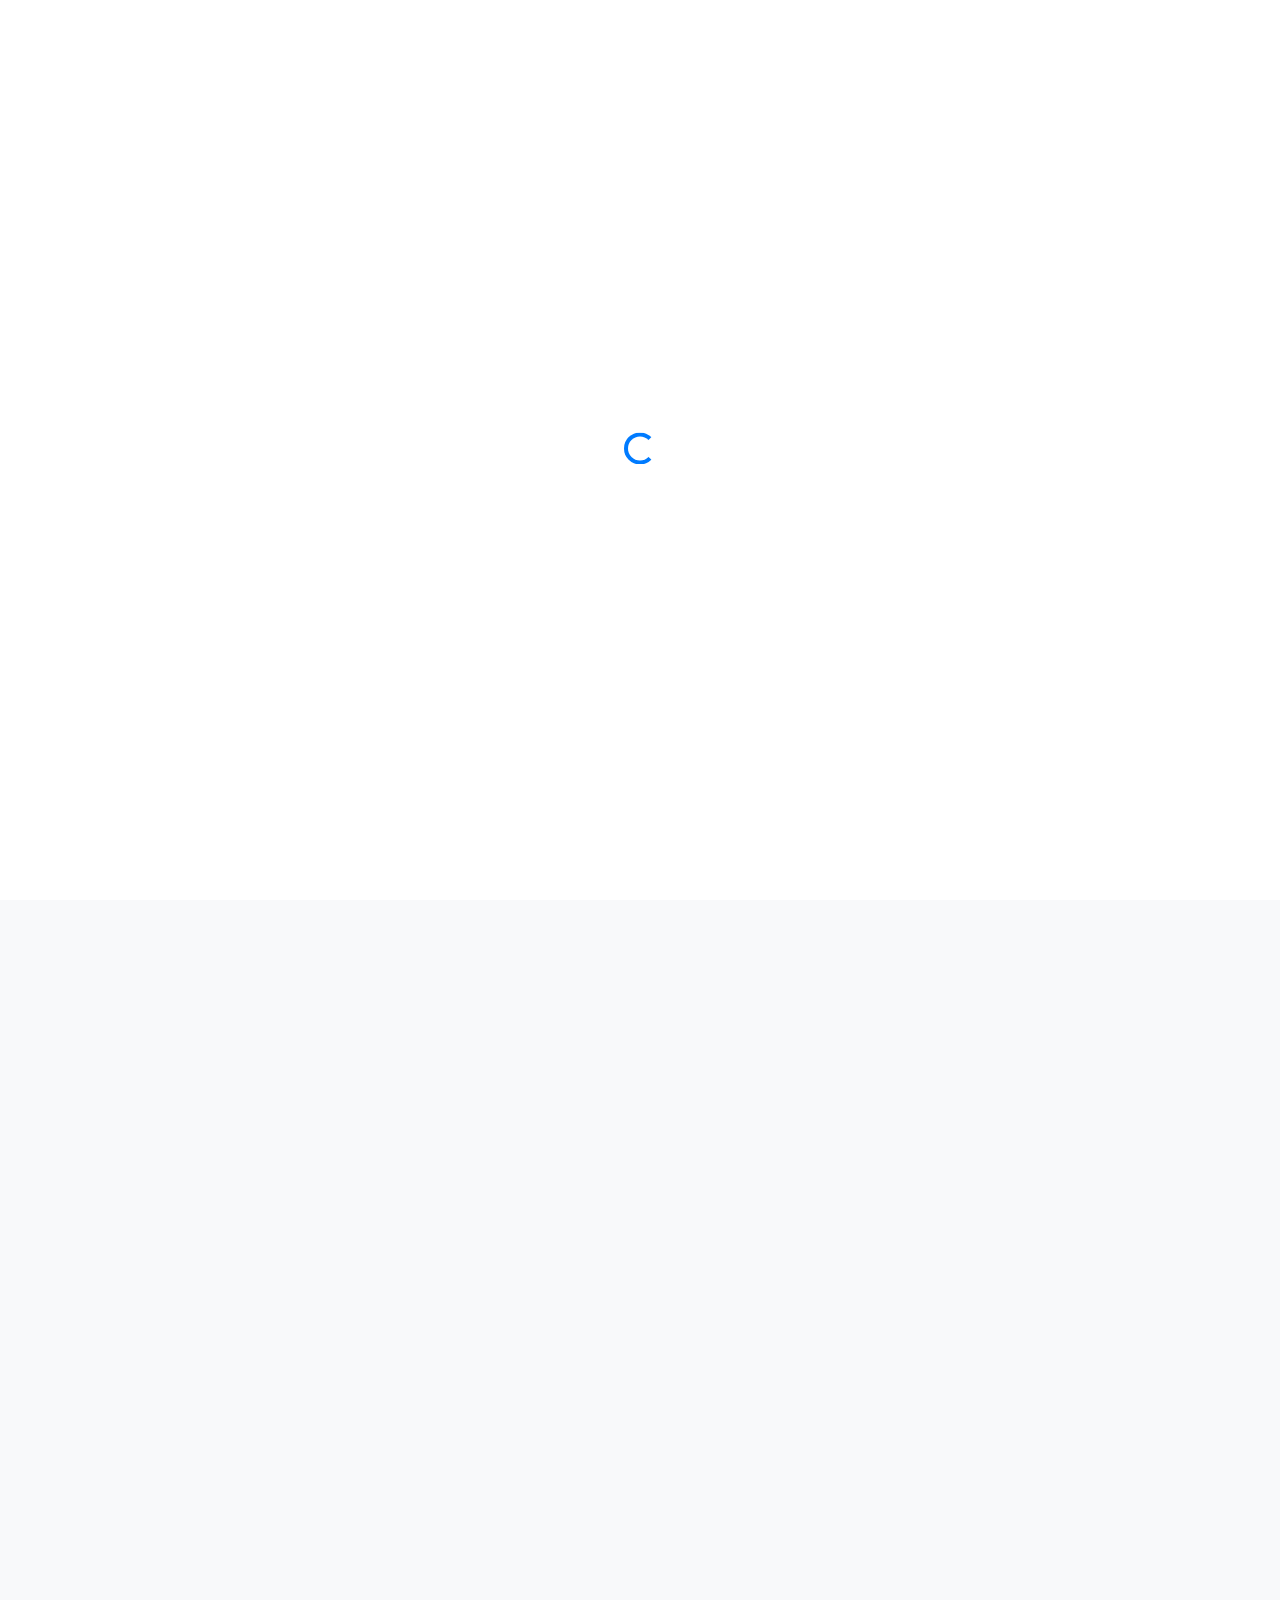
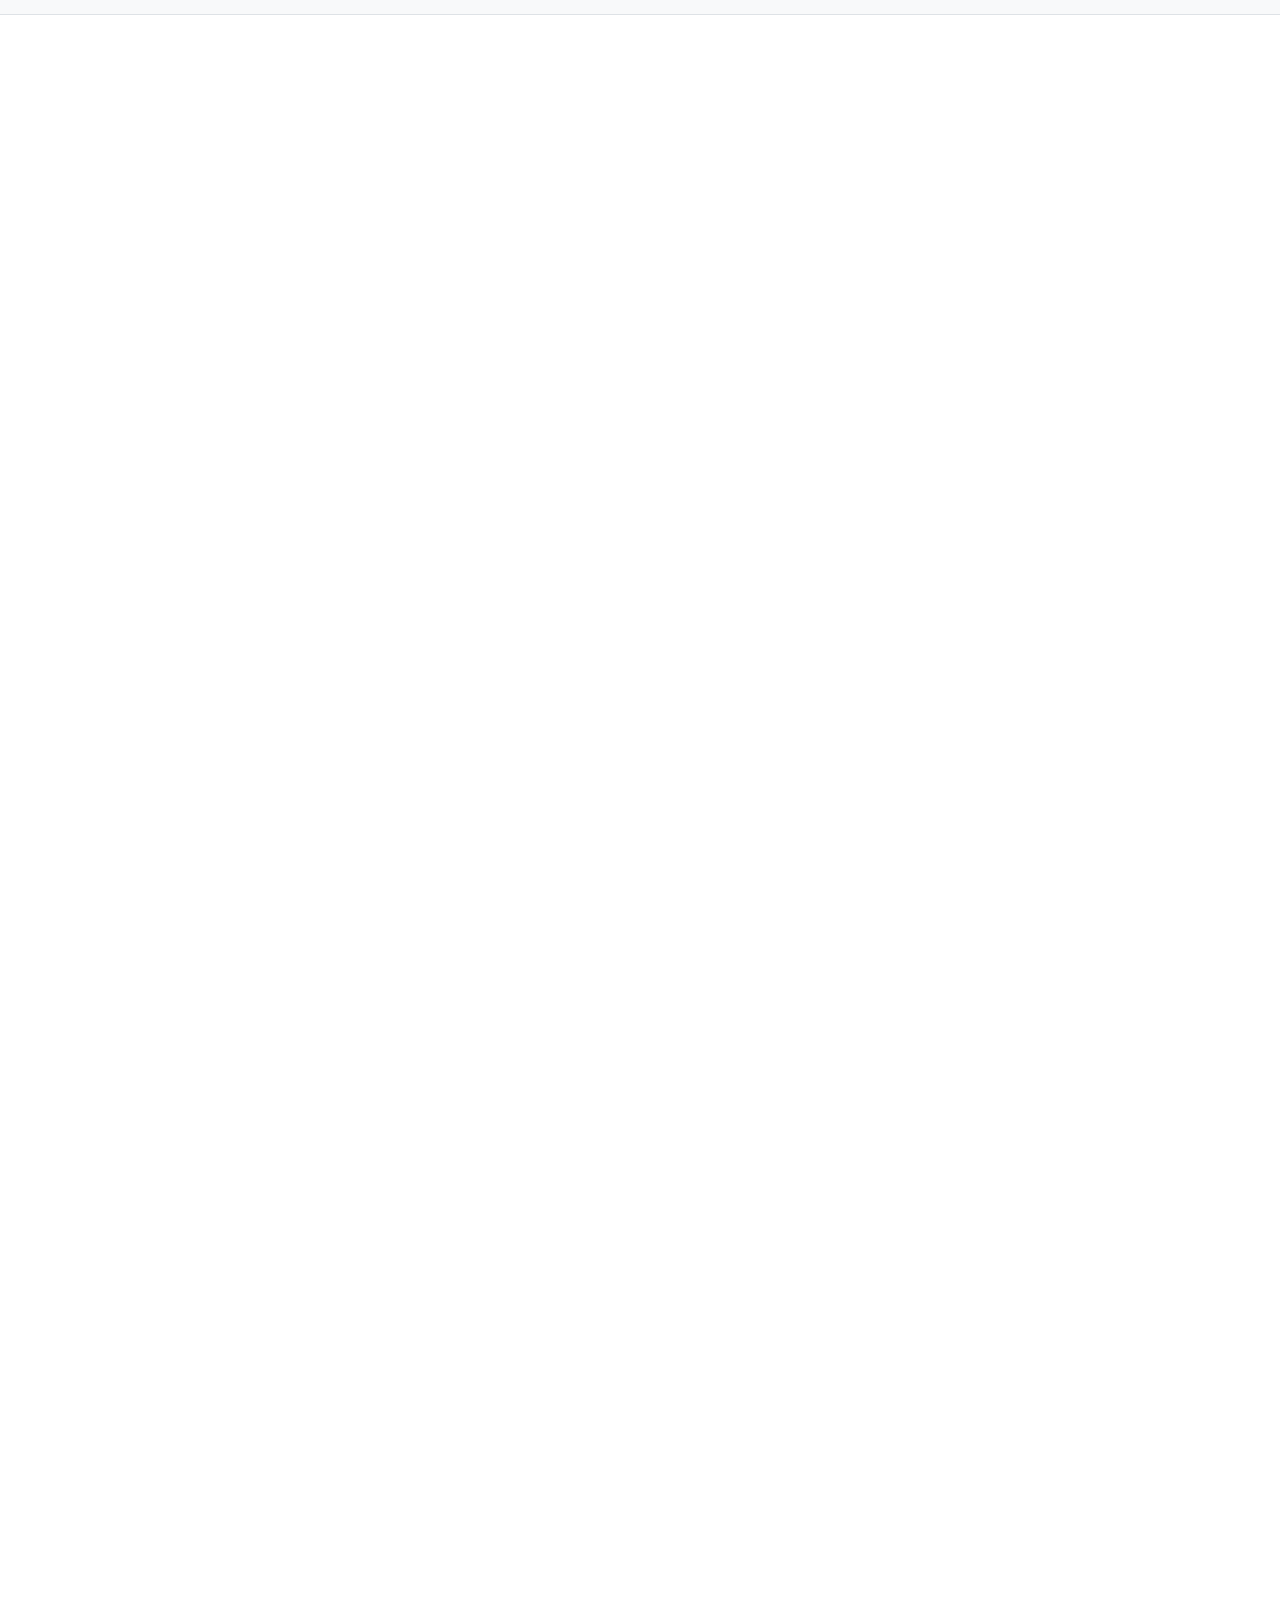
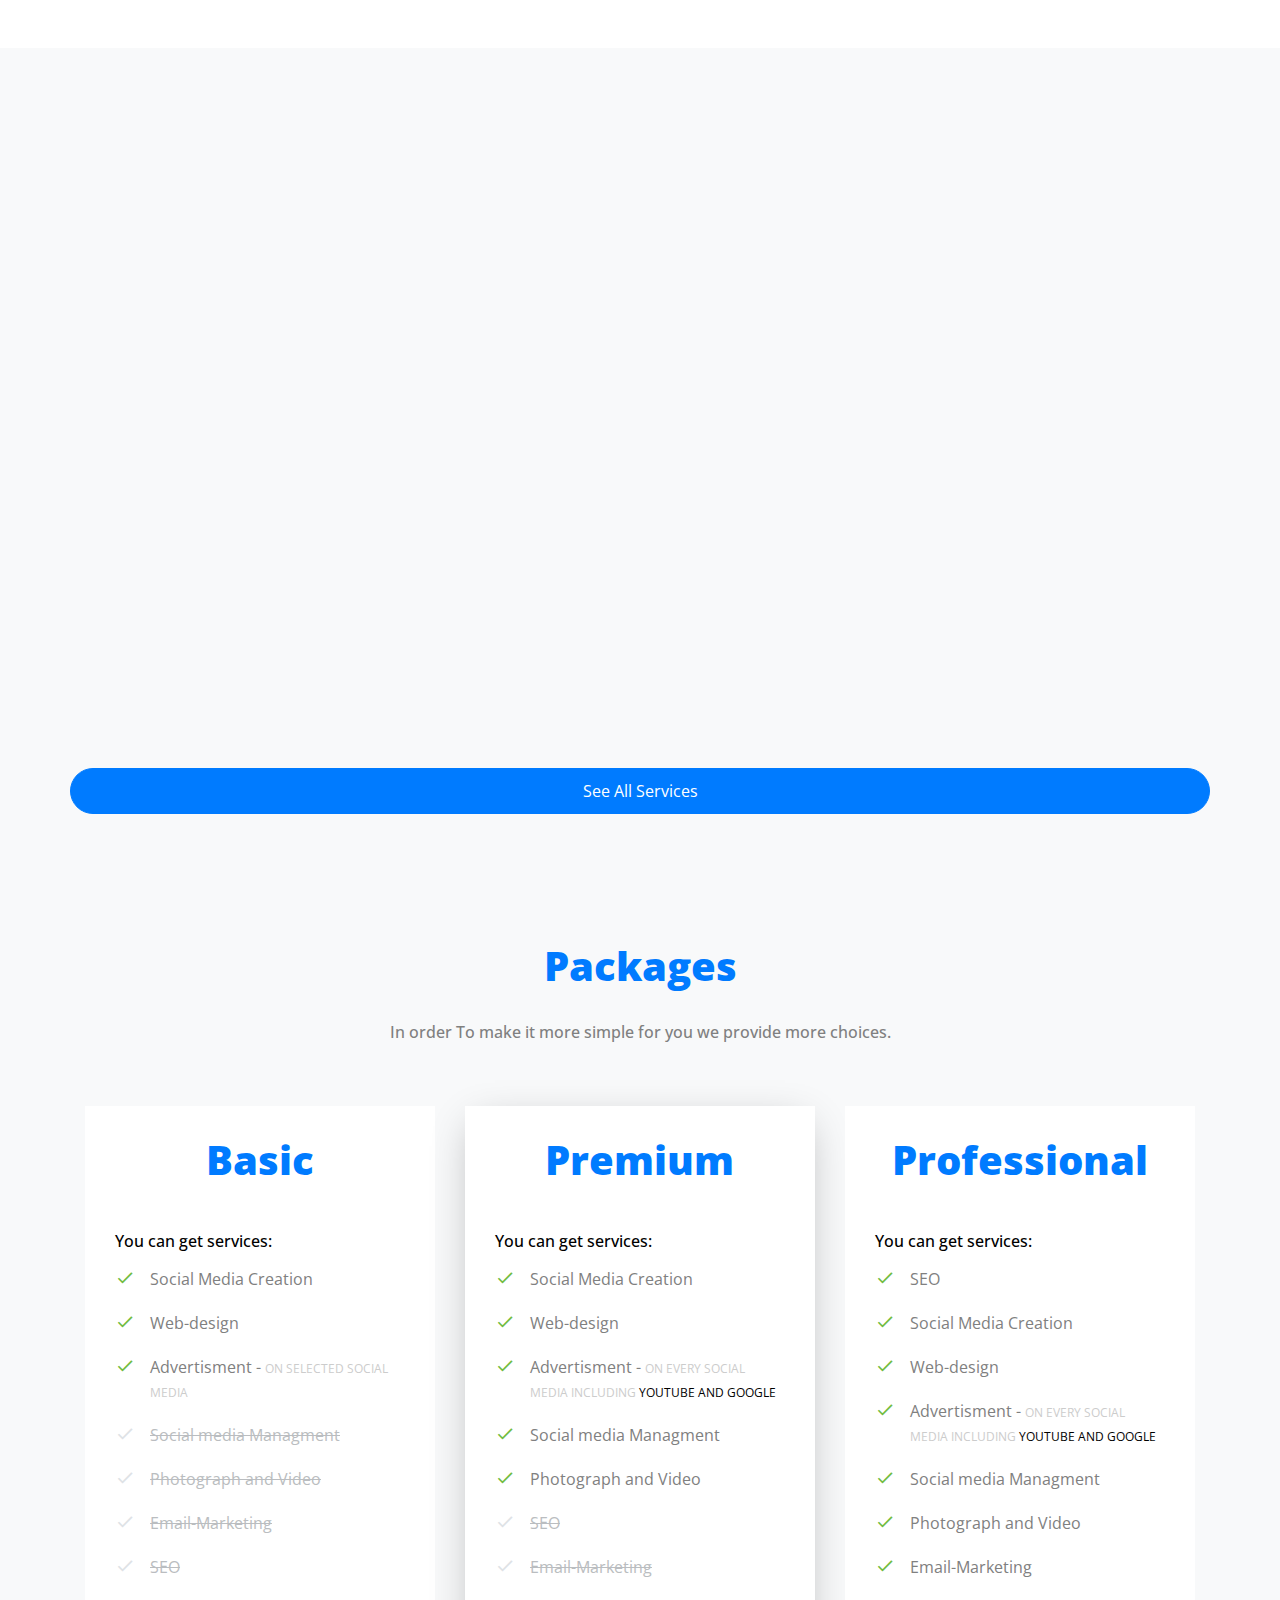
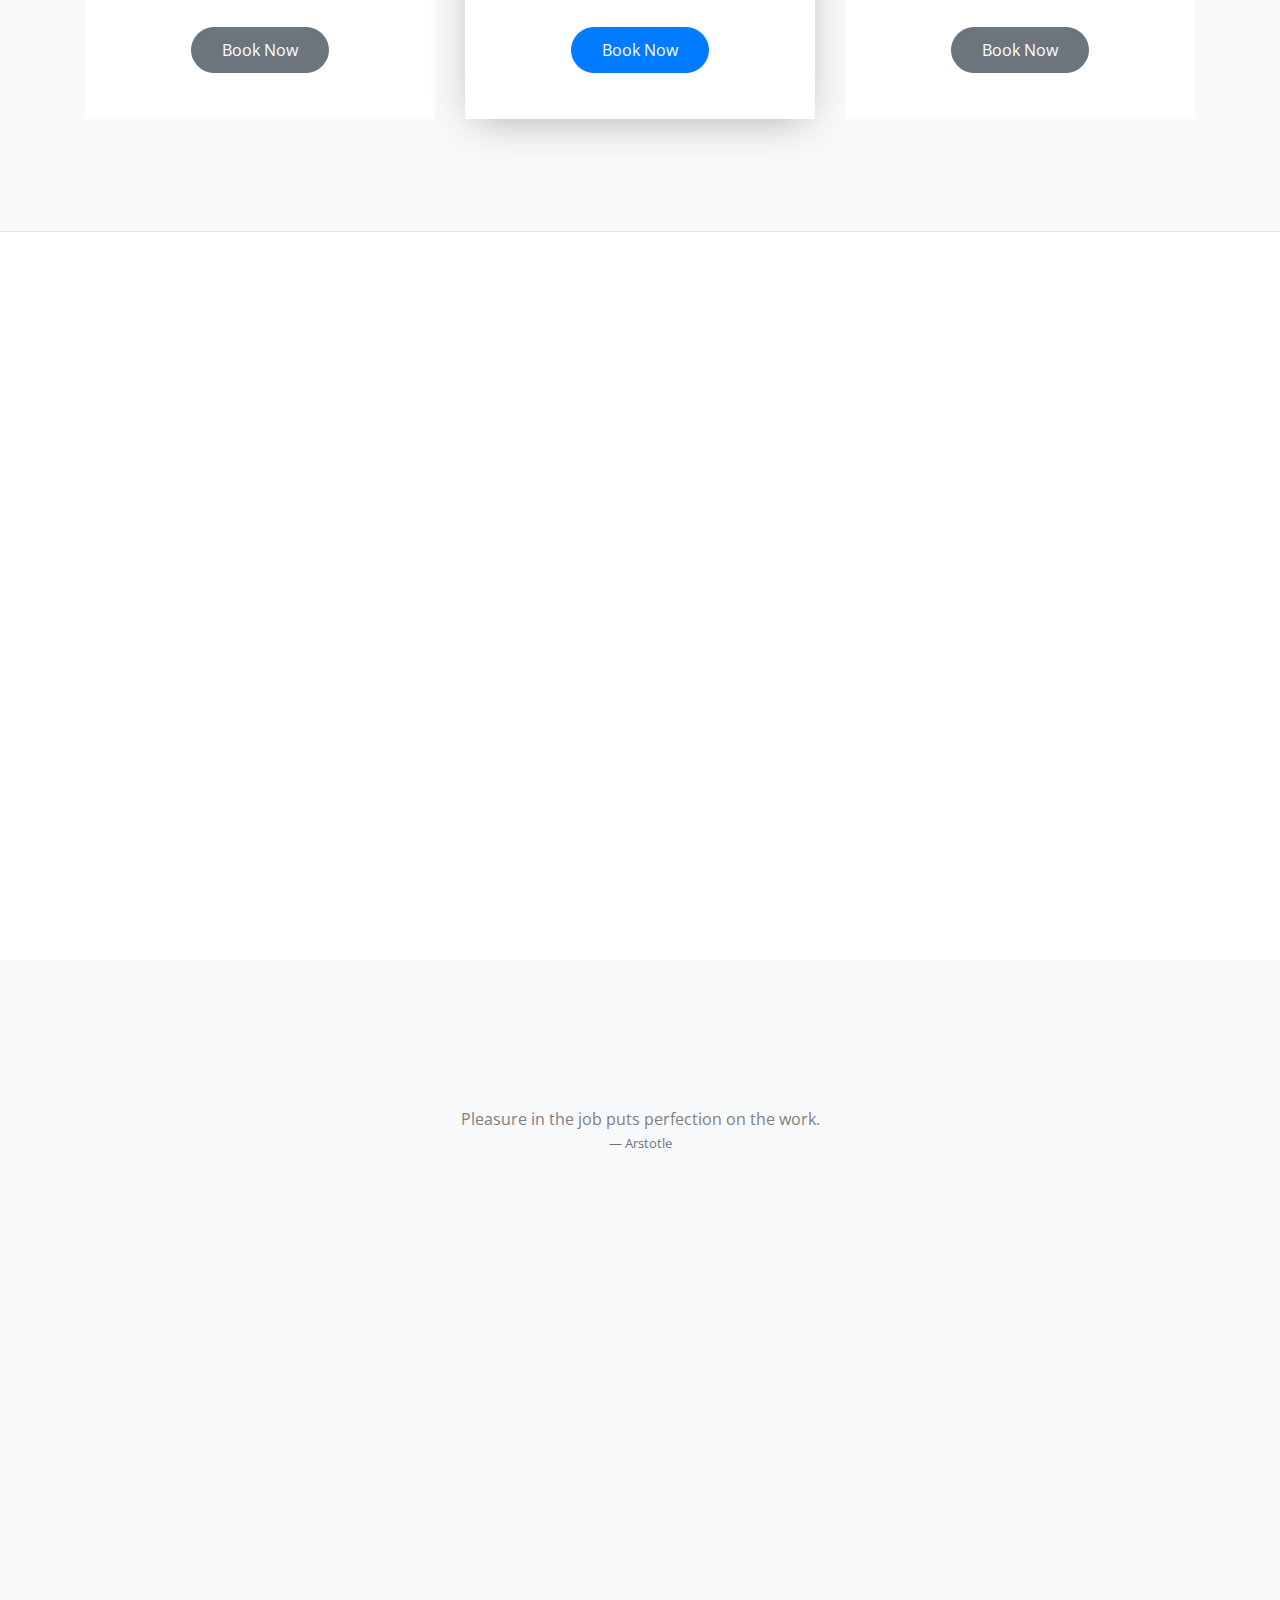
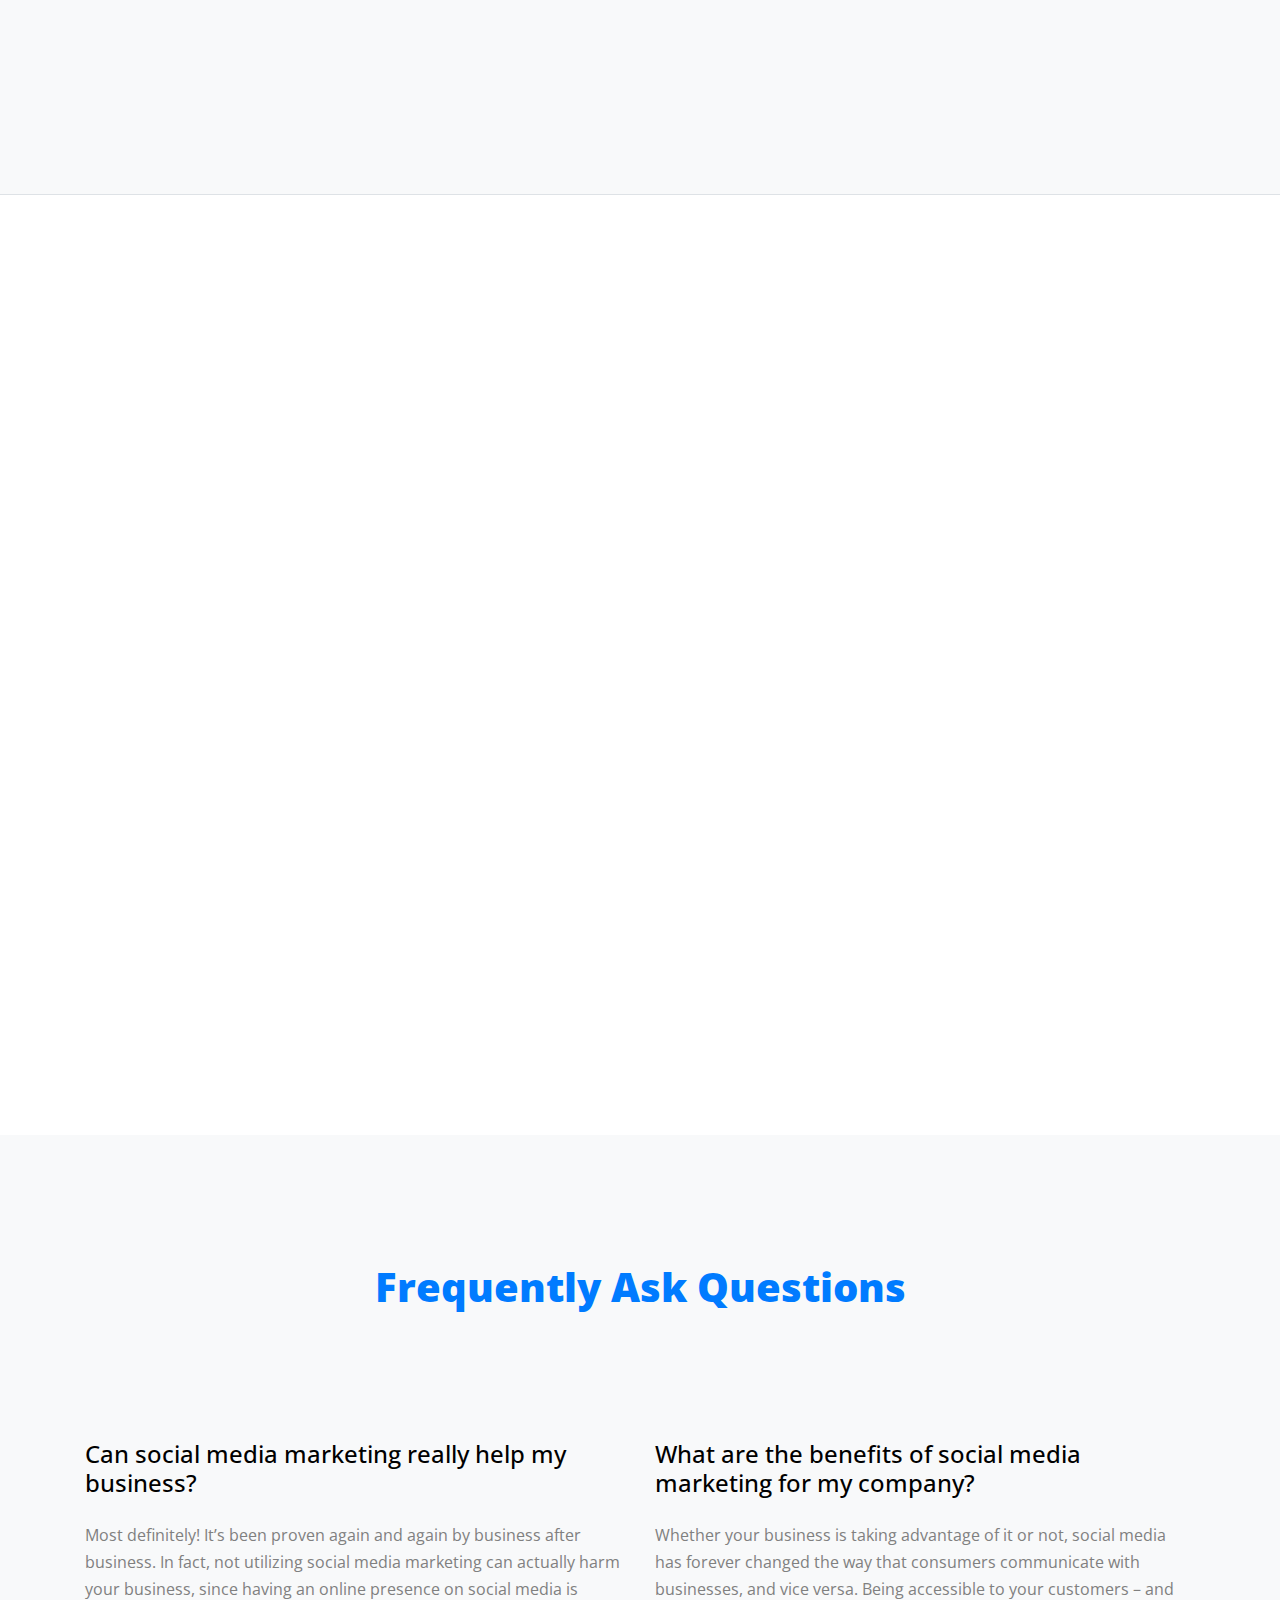
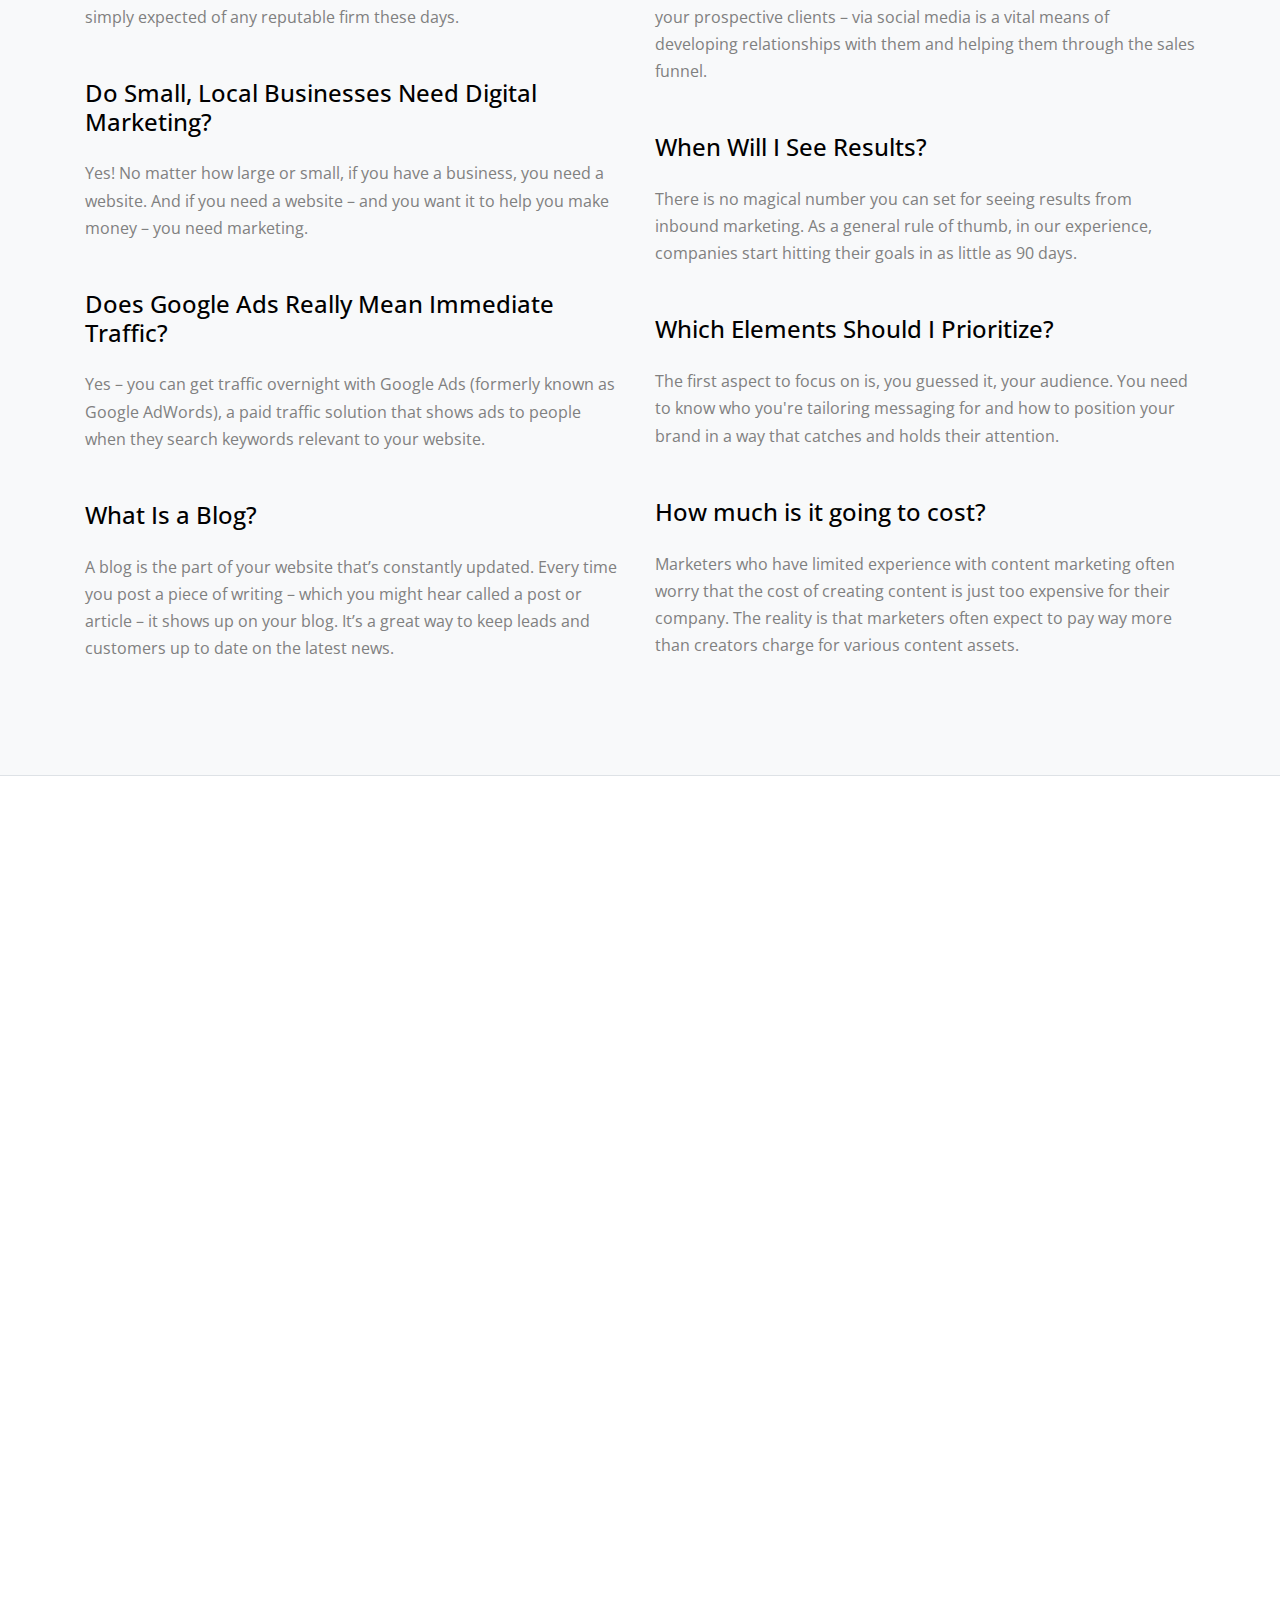
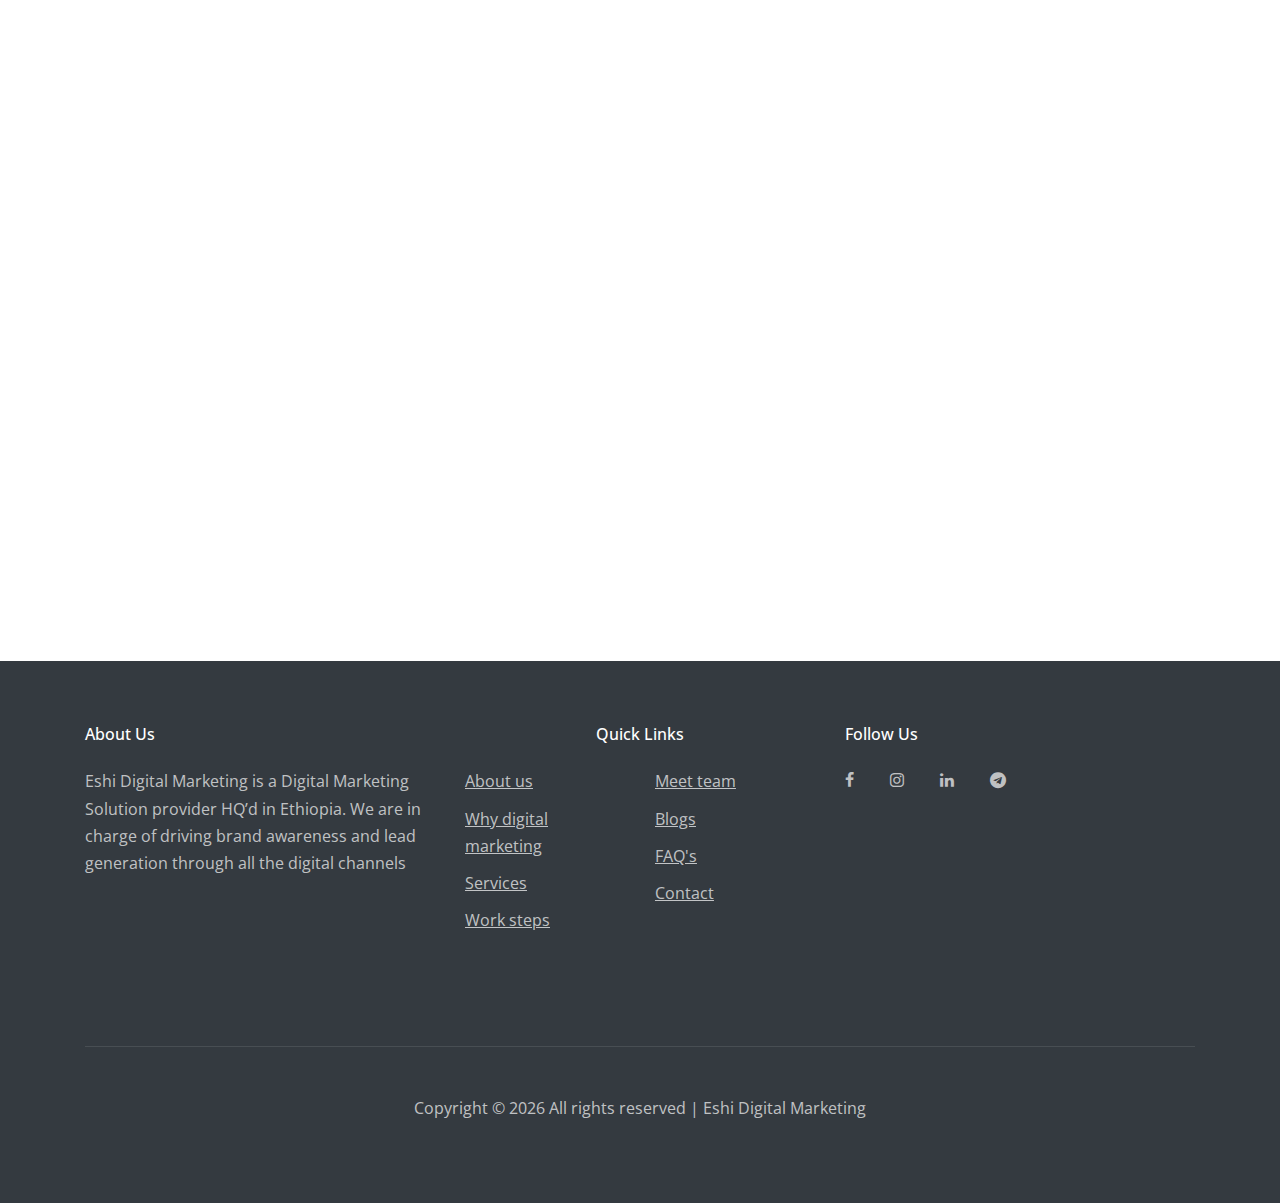
<file: index.html>
<!DOCTYPE html>
<html lang="en-us">

<head>
  <!-- Title of the webpage -->
  <title>Eshi &mdash; Digital Marketing</title>
  <!-- charset -->
  <meta charset="utf-8" />
  <!-- viewport -->
  <meta name="viewport" content="width=device-width, initial-scale=1, shrink-to-fit=no" />
  <!-- external font link -->
  <link href="https://fonts.googleapis.com/css?family=Open+Sans:300,400,700" rel="stylesheet" />

  <!-- favicon -->
  <link rel="icon" href="./images/favicon.jpg" type="image/jpg"/>

  <link rel="stylesheet" href="fonts/icomoon/style.css" />

  <link rel="stylesheet" href="css/bootstrap.min.css" />
  <link rel="stylesheet" href="css/jquery-ui.css" />
  <link rel="stylesheet" href="css/owl.carousel.min.css" />
  <link rel="stylesheet" href="css/owl.theme.default.min.css" />
  <link rel="stylesheet" href="css/owl.theme.default.min.css" />

  <link rel="stylesheet" href="css/jquery.fancybox.min.css" />

  <link rel="stylesheet" href="css/bootstrap-datepicker.css" />

  <link rel="stylesheet" href="fonts/flaticon/font/flaticon.css" />

  <link rel="stylesheet" href="css/aos.css" />

  <link rel="stylesheet" href="css/style.css" />
</head>

<body data-spy="scroll" data-target=".site-navbar-target" data-offset="300">
  <div id="overlayer"></div>
  <div class="loader">
    <div class="spinner-border text-primary" role="status">
      <span class="sr-only">Loading...</span>
    </div>
  </div>

  <div class="site-wrap">
    <div class="site-mobile-menu site-navbar-target">
      <div class="site-mobile-menu-header">
        <div class="site-mobile-menu-close mt-3">
          <span class="icon-close2 js-menu-toggle"></span>
        </div>
      </div>
      <div class="site-mobile-menu-body"></div>
    </div>
  </div>

  <header class="site-navbar js-sticky-header site-navbar-target" role="banner">
    <div class="container">
      <div class="row align-items-center">
        <div class="col-6 col-xl-2">
          <h1 class="mb-5 site-logo">
            <a href="index.html" class="h2 mb-5">EshiDigital
            </a>
          </h1>
        </div>

        <div class="col-12 col-md-10 d-none d-xl-block">
          <nav class="site-navigation position-relative text-right" role="navigation">
            <ul class="site-menu main-menu js-clone-nav mr-auto d-none d-lg-block">
              <li>
                <a href="index.html#home-section" class="nav-link">Home</a>
              </li>
              <li class="has-children">
                <a href="index.html#about-section" class="nav-link">About Us</a>
                <ul class="dropdown">
                  <li>
                    <a href="index.html#team-section" class="nav-link">Team</a>
                  </li>
                  <li>
                    <a href="index.html#faq-section" class="nav-link">FAQ</a>
                  </li>
                </ul>
              </li>

              <li>
                <a href="index.html#services-section" class="nav-link">Services</a>
              </li>
              <li>
                <a href="index.html#blog-section" class="nav-link active">Blog</a>
              </li>
              <li>
                <a href="index.html#contact-section" class="nav-link">Contact</a>
              </li>
              <li class="social">
                <a href="#contact-section" class="nav-link"><span class="icon-facebook"></span></a>
              </li>
              <li class="social">
                <a href="#contact-section" class="nav-link"><span class="icon-telegram"></span></a>
              </li>
              <li class="social">
                <a href="#contact-section" class="nav-link"><span class="icon-linkedin"></span></a>
              </li>
            </ul>
          </nav>
        </div>

        <div class="col-6 d-inline-block d-xl-none ml-md-0 py-3" style="position: relative; top: 3px;">
          <a href="#" class="site-menu-toggle js-menu-toggle float-right"><span class="icon-menu h3"></span></a>
        </div>
      </div>
    </div>
  </header>

  <div class="site-blocks-cover overlay" style="background-image: url(images/hero_2.jpg);" data-aos="fade"
    id="home-section">
    <div class="container">
      <div class="row align-items-center justify-content-center">
        <div class="col-md-10 mt-lg-5 text-center">
          <div class="single-text owl-carousel">
            <div class="slide">
              <h1 class="text-uppercase" data-aos="fade-up">
                Eshi Digital Solutions
              </h1>
              <p class="mb-5 desc" data-aos="fade-up" data-aos-delay="100">
                Our full-service digital solutions help your business grow
                online leads, calls, and revenue. Be known for our disciplined
                approach towards providing the highest value of satisfaction
                to every customer, we work with.
              </p>
              <div data-aos="fade-up" data-aos-delay="100">
                <a href="./consultation.html" target="_blank" class="btn btn-primary mr-2 mb-2">Get In Touch</a>
              </div>
            </div>

            <div class="slide">
              <h1 class="text-uppercase" data-aos="fade-up">
                Ubiquitous
                <span>
                  <p class="text-muted">Exist Everywhere</p>
                </span>
              </h1>
              <p class="mb-5 desc" data-aos="fade-up" data-aos-delay="100">
                You can exist everywhere using digital marketing principles.
                We are here to put our effort on your business.
              </p>
              <div data-aos="fade-up" data-aos-delay="100">
                <a href="./consultation.html" target="_blank" class="btn btn-primary mr-2 mb-2">Get in touch</a>
              </div>
            </div>

            <div class="slide">
              <h1 class="text-uppercase" data-aos="fade-up">
                Ready To Grow? <br />Get Your Free Consulation Today!
              </h1>
              <p class="mb-5 desc" data-aos="fade-up" data-aos-delay="100"></p>
              <div data-aos="fade-up" data-aos-delay="100">
                <a href="./consultation.html" target="_blank" class="btn btn-primary mr-2 mb-2">Book Free Consulation</a>
              </div>
            </div>
          </div>
        </div>
      </div>
    </div>

    <a href="#next" class="mouse smoothscroll">
      <span class="mouse-icon">
        <span class="mouse-wheel"></span>
      </span>
    </a>
  </div>

  <div class="site-section cta-big-image border-bottom bg-light" id="about-section">
    <div class="container">
      <div class="row mb-5 justify-content-center">
        <div class="col-md-8 text-center">
          <h2 class="section-title mb-3" data-aos="fade-up" data-aos-delay="">
            About Us
          </h2>
          <hr class="mb-5 bg-primary w-50" data-aos="fade-up" data-aos-delay="100"/>
          <p class="lead" data-aos="fade-up" data-aos-delay="100">
            Eshi is a Digital Marketing Solution which is designed to put
            your business in everywhere.
          </p>
        </div>
      </div>
      <div class="row">
        <div class="col-lg-6 mb-5" data-aos="fade-up" data-aos-delay="">
          <figure class="circle-bg">
            <img src="images/digital-marketing-header.png" alt="Digital Marketing Use"
              class="img-fluid" />
          </figure>
        </div>
        <div class="col-lg-5 ml-auto" data-aos="fade-up" data-aos-delay="100">
          <h3 class="text-black mb-4">
            Result-oriented Digital Marketing in Ethiopia
          </h3>

          <p>
            Eshi Marketing is a Digital Marketing Solution provider HQ’d in
            Ethiopia. We are in charge of driving brand awareness and lead
            generation through all the digital channels
          </p>

          <p>
            Eshi team has perfected the science of digital marketing with a
            clear focus on delivering results. And not just likes and reach,
            we opt for actual business results, the results that matter.
          </p>
        </div>
      </div>
    </div>
  </div>

  <!-- Why digital marketing section -->
  <section class="site-section mt-4" id="why-digital-market-section">
    <div class="container">
      <!-- header -->
      <div class="row mb-5 justify-content-center">
        <div class="col-md-8 text-center">
          <h2 class="section-title mb-3" data-aos="fade-up" data-aos-delay="">
            Why Digital Marketing?
          </h2>
          <hr class="mb-5 bg-primary w-80" data-aos="fade-up" data-aos-delay="100"/>
          <p class="lead" data-aos="fade-up" data-aos-delay="100">
            Don't forget something.<br />
            <quot>Your Customers Are Online!</quot>
          </p>
        </div>
      </div>
      <!-- cards -->
      <div class="container">
        <div class="row mb-5">
          <div class="col-md-4 text-center" data-aos="fade-up" data-aos-delay="">
            <img src="images/why-dm-images/costs-less.jpg" alt="Costs Less"
              class="img-fluid w-100 mb-4" />
            <h3 class="card-title">Costs Less</h3>
            <p>
              Using digital marketing to promote your business or service
              will help you to have a much better chance of business success with less cost.
            </p>
          </div>
          <div class="col-md-4 text-center" data-aos="fade-up" data-aos-delay="100">
            <img src="images/why-dm-images/social-media-build-trust.jpg" alt="Social Media Builds Trust"
              class="img-fluid w-100 mb-4" />
            <h3 class="card-title">Social Media Builds Trust</h3>
            <p>
              Socail media is a two-way street for communication that can engage your customers and prospects. These
              interactions help build brand trust and a form a community around your brand.
            </p>
          </div>
          <div class="col-md-4 text-center" data-aos="fade-up" data-aos-delay="200">
            <img src="images/why-dm-images/everybody-in-socialmedia.jpg "
              alt="Everybody is on Social Media"  class="img-fluid w-100 mb-4" />
            <h3 class="card-title">Everybody Is On Social Media</h3>
            <p>
              Your customers are online. They’re browsing the web looking for your products or services. If they can’t
              find them because you don’t have an online presence, you risk losing those leads to your competitors.
            </p>
          </div>
          <div class="col-md-4 text-center" data-aos="fade-up" data-aos-delay="200">
            <img src="images/why-dm-images/comptetors-are-online.jpg" alt="Competitors are online"
              class="img-fluid w-100 mb-4" />
            <h3 class="card-title">Your Competitors Are Online</h3>
            <p>
              Your competitors are gaining traffic that could be yours because you’re not investing in digital
              marketing. They won’t know that your business is an option and will automatically choose a competitor.
            </p>
          </div>
          <div class="col-md-4 text-center" data-aos="fade-up" data-aos-delay="200">
            <img src="images/why-dm-images/easily-targeted-consumers.jpg"
              alt="Easily Targeted consumers" class="img-fluid w-100 mb-4" />
            <h3 class="card-title">
              Focusing on targeted audience
            </h3>
            <p>
              With digital marketing, you have the capability to directly reach leads interested in your business. You
              don’t have to hope that people will see your traditional marketing efforts and contact your business.
            </p>
          </div>
          <div class="col-md-4 text-center" data-aos="fade-up" data-aos-delay="200">
            <img src="images/why-dm-images/get-closer-customers.jpg" alt="Get Closer Customers"
              class="img-fluid w-100 mb-4" />
            <h3 class="card-title">Get Closer to Your Customers</h3>
            <p>
              Over 7.7 billion people use the Internet across the globe. It’s become an integral part of everyday life
              to conduct searches, check social media, and purchase products online.
            </p>
          </div>
        </div>

        <div class="row">
          <div class="col-lg-6 mb-5" data-aos="fade-up" data-aos-delay="">
            <figure class="circle-bg">
              <img src="images/why-us-1.png" alt="Work with Us" class="img-fluid" />
            </figure>
          </div>
          <div class="col-lg-5 ml-auto" data-aos="fade-up" data-aos-delay="100">
            <div class="mt-3">
              <h3 class="section-title h3 mb-4">
                Why Us?
              </h3>
              
            </div>

            <div class="mb-3">
              <ul class="list-unstyled ul-check success">
                <li>Commitment</li>
                <li>Easy to work with</li>
                <li>Quality over Quantity</li>
                <li>Affordablility</li>
                <li>We think out side the box</li>
              </ul>
            </div>
            <div data-aos="fade-up" data-aos-delay="100">
              <a href="./consultation.html" target="_blank" class="btn btn-primary mr-5 mb-2">Book Free Consulation</a>
            </div>
          </div>
        </div>
      </div>
    </div>
  </section>

  <!-- services section -->
  <section class="site-section bg-light" id="services-section">
    <div class="container">
      <div class="row mb-5">
        <div class="col-12 text-center" data-aos="fade">
          <h2 class="section-title mb-3">Our Services</h2>
          <hr class="bg-primary w-25" data-aos="fade-up" data-aos-delay="100"/>
        </div>
      </div>
      <div class="row align-items-stretch">
        <div class="col-md-6 col-lg-4 mb-4 mb-lg-4" data-aos="fade-up">
          <div class="unit-4">
            <div class="unit-4-icon">
              <img src="images/services-image/social-mediasvg.svg" alt="Social Media"
                class="img-fluid w-25 mb-4" />
            </div>
            <div>
              <h3>Social media management</h3>
              <p>
                We will help you channel your energies where it counts for
                your business.
              </p>
            </div>
          </div>
        </div>
        <div class="col-md-6 col-lg-4 mb-4 mb-lg-4" data-aos="fade-up" data-aos-delay="100">
          <div class="unit-4">
            <div class="unit-4-icon">
              <img src="images/services-image/web-coding.svg" alt="Web design"
                class="img-fluid w-25 mb-4" />
            </div>
            <div>
              <h3>Web design and development</h3>
              <p>
                Your website is the most important component of your marketing
                strategy.
              </p>
            </div>
          </div>
        </div>
        <div class="col-md-6 col-lg-4 mb-4 mb-lg-4" data-aos="fade-up" data-aos-delay="200">
          <div class="unit-4">
            <div class="unit-4-icon">
              <img src="images/services-image/seo_1.svg" alt="SEO"
                class="img-fluid w-25 mb-4" />
            </div>
            <div>
              <h3>SEO-Search engine optimization</h3>
              <p>
                Get visibility with potential customers as your products and
                services are searched on Google
              </p>
            </div>
          </div>
        </div>

        <div class="col-md-6 col-lg-4 mb-4 mb-lg-4" data-aos="fade-up" data-aos-delay="">
          <div class="unit-4">
            <div class="unit-4-icon">
              <img src="images/services-image/advertise.svg" alt="Advertisement"
                class="img-fluid w-25 mb-4" />
            </div>
            <div>
              <h3>Reaching your target with advertisement</h3>
              <p>
                Let us target the right people at the right time to drive
                sales for your business.
              </p>
            </div>
          </div>
        </div>
        <div class="col-md-6 col-lg-4 mb-4 mb-lg-4" data-aos="fade-up" data-aos-delay="100">
          <div class="unit-4">
            <div class="unit-4-icon">
              <img src="images/services-image/photography.svg" alt="photograph and Video"
                class="img-fluid w-25 mb-4" />
            </div>
            <div>
              <h3>Photograph and Video</h3>
              <p>
                If you want to address your customers through videos or
                photos.
              </p>
            </div>
          </div>
        </div>
        <div class="col-md-6 col-lg-4 mb-4 mb-lg-4" data-aos="fade-up" data-aos-delay="200">
          <div class="unit-4">
            <div class="unit-4-icon">
              <img src="images/services-image/email.svg" alt="Email Marketing"
                class="img-fluid w-25 mb-4" />
            </div>
            <div>
              <h3>Email marketing</h3>
              <p>
                Eshi Digital Marketing sets you up for success via email marketing.
              </p>
            </div>
          </div>
        </div>
        <a href="./services.html" target="_blank" class="btn btn-primary w-100">See All Services</a>
      </div>
    </div>
  </section>

  <!-- packages -->
  <section class="site-section border-bottom bg-light" id="pricing-section">
    <div class="container">
      <div class="row mb-5">
        <div class="col-12 text-center aos-init aos-animate" data-aos="fade-up">
          <h2 class="section-title mb-3">Packages</h2>
          <hr class="bg-primary w-50" data-aos="fade-up" data-aos-delay="100"/>
          <h6 class="mt-3 mb-3">In order To make it more simple for you we provide more choices.</h6>
        </div>
      </div>
      <div class="row mb-5">
        <div class="col-md-6 mb-4 mb-lg-0 col-lg-4 aos-init aos-animate" data-aos="fade-up" data-aos-delay="">
          <div class="pricing">
            <h3 class="text-center section-title mb-5">Basic</h3> 
            <h6 class="text-black mt-3 mb-3"> You can get services:</h6>
            <ul class="list-unstyled ul-check success mb-5">
              
              <li>Social Media Creation</li>
              <li>Web-design</li>
              <li>Advertisment - <span class="text-muted">On selected Social media</span></li>
              <li class="remove">Social media Managment</li>
              <li class="remove">Photograph and Video</li>
              <li class="remove">Email-Marketing</li>
              <li class="remove">SEO</li>

            </ul>
            <p class="text-center">
              <a href="#" class="btn btn-secondary">Book Now</a>
            </p>
          </div>
        </div>

        <div class="col-md-6 mb-4 mb-lg-0 col-lg-4 pricing-popular aos-init aos-animate" data-aos="fade-up" data-aos-delay="100">
          <div class="pricing">
            <h3 class="text-center section-title mb-5">Premium</h3>
            <h6 class="text-black mt-3 mb-3"> You can get services:</h6>
            <ul class="list-unstyled ul-check success mb-5">
              
              <li>Social Media Creation</li>
              <li>Web-design</li>
              <li>Advertisment - <span class="text-muted">On every Social media including <span class="text-black">YouTube and Google</span></li>
              <li>Social media Managment</li>
              <li>Photograph and Video</li>
              <li class="remove">SEO</li>
              <li class="remove">Email-Marketing</li>

            </ul>
            <p class="text-center">
              <a href="#" class="btn btn-primary">Book Now</a>
            </p>
          </div>
        </div>

        <div class="col-md-6 mb-4 mb-lg-0 col-lg-4 aos-init aos-animate" data-aos="fade-up" data-aos-delay="200">
          <div class="pricing">
            <h3 class="text-center section-title mb-5">Professional</h3>
            <h6 class="text-black mt-3 mb-3"> You can get services:</h6>
            <ul class="list-unstyled ul-check success mb-5">
              
              <li>SEO</li>
              <li>Social Media Creation</li>
              <li>Web-design</li>
              <li>Advertisment - <span class="text-muted">On every Social media including <span class="text-black">YouTube and Google</span> </span></li>
              <li>Social media Managment</li>
              <li>Photograph and Video</li>
              <li>Email-Marketing</li>
              
            </ul>
            <p class="text-center">
              <a href="#" class="btn btn-secondary">Book Now</a>
            </p>
          </div>
        </div>
      </div>
      
    </div>
  </section>

  <!-- Work steps section -->
  <section class="site-section" id="workstep-section">
    <div class="container">
      <div class="row mb-5 justify-content-center">
        <div class="col-md-7 text-center">
          <h2 class="section-title" data-aos="fade-up" data-aos-delay="">
            Work steps
          </h2>
          <hr class="bg-primary w-50" data-aos="fade-up" data-aos-delay="100"/>
          <p class="lead" data-aos="fade-up" data-aos-delay="100">
            Our work flow progress
          </p>
        </div>
      </div>
      <!-- Images of the carousel -->
      <div class="row align-items-lg-center">
        <div class="col-lg-6 mb-5" data-aos="fade-up" data-aos-delay="">
          <div class="owl-carousel slide-one-item-alt">
            <img src="images/carousel-images/understand-your-buisness.jpg" alt="Understand your buisness"
              class="img-fluid" />
            <img src="images/carousel-images/understand-your-goal.jpg" alt="Understand your goal" class="img-fluid" />
            <img src="images/carousel-images/research.jpg" alt="Research on your audience" class="img-fluid" />
            <img src="images/carousel-images/execution.jpg" alt="Execution" class="img-fluid" />
            <img src="images/carousel-images/delievery-and-reporting.jpg" alt="Delievering and reporting"
              class="img-fluid" />
          </div>
          <!-- Navigation icons of the carousel -->
          <div class="custom-direction">
            <a href="#" class="custom-prev"><span><span class="icon-keyboard_backspace"></span></span></a><a href="#"
              class="custom-next"><span><span class="icon-keyboard_backspace"></span></span></a>
          </div>
        </div>
        <!-- Description section of the caousel -->
        <div class="col-lg-5 ml-auto" data-aos="fade-up" data-aos-delay="100">
          <div class="owl-carousel slide-one-item-alt-text">
            <div>
              <h2 class="section-title mb-3">
                <strong>01.</strong>Understand your buisness
              </h2>
              <p>
                We sit down,and we discuss your business in detail.
              </p>

            </div>
            <div>
              <h2 class="section-title mb-3">
                <strong>02.</strong>Understand your goals
              </h2>
              <p>
                You fill a simple questionnaire so that we are all aligned. We
                then sign a simple agreement.
              </p>
            </div>
            <div>
              <h2 class="section-title mb-3">
                <strong>03.</strong>Researching on your audiences
              </h2>
              <p>
                We take time to break down your goal into action items, we
                research into your business and come up with a proper strategy
              </p>
            </div>

            <div>
              <h2 class="section-title mb-3">
                <strong>04.</strong>Execution
              </h2>
              <p>
                Then, as fast as possible – based on the deadlines we set – we
                deliver your project. All the time involving you, getting your
                early feedback and improving. It’s a mutual walk, you know.
              </p>
            </div>

            <div>
              <h2 class="section-title mb-3">
                <strong>05.</strong>Delivery & Reporting
              </h2>
              <p>
                Within and at the end of the project, we give you a proper
                report detaling what we did and what was achieved so that you
                match with your goals. AND REALIZE THAT WE EXCEEDED
                EXPECTATIONS!
              </p>
            </div>
          </div>
        </div>
      </div>
    </div>
  </section>

  <!-- meet team section -->
  <section class="site-section border-bottom border-bottom bg-light" id="team-section">
    <div class="container">
      <div class="row mb-5 justify-content-center">
        <div class="col-md-8 text-center">
          <h2 class="section-title mb-3" data-aos="fade-up" data-aos-delay="">
            Meet Team
          </h2>
          <hr class="bg-primary w-50" data-aos="fade-up" data-aos-delay="100"/>
          <p class="lead" data-aos="fade-up" data-aos-delay="100">
            <blockquote>
              Pleasure in the job puts perfection on the work.
              <p class="blockquote-footer">Arstotle</p>
            </blockquote>
          </p>
        </div>
      </div>
      <div class="row">
        <div class="col-md-6 col-lg-4 mb-4" data-aos="fade-up" data-aos-delay="">
          <div class="team-member">
            <figure>
              <ul class="social">
                <li>
                  <a href="https://www.facebook.com/fireayehu.zekarias/" target="_blank"><span class="icon-facebook"></span></a>
                </li>
                <li>
                  <a href="https://telegram.me/xvfere" target="_blank"><span class="icon-telegram"></span></a>
                </li>
                <li>
                  <a href="https://linkedin.com/in/fireayehu-zekarias-b82576106" target="_blank"><span class="icon-linkedin"></span></a>
                </li>
                <li>
                  <a href="https://instagram.com/fireayehu?igshid=aldzt1ovgzw1"><span class="icon-instagram" target="_blank"></span></a>
                </li>
              </ul>
              <img src="images/our-team-images/fireayehu.jpg" alt="Fireayehu Zekarias" class="img-fluid" />
            </figure>
            <div class="p-3">
              <h3>Fireayehu Zekarias</h3>
              <span class="position">Highly Experienced Software Engineer from Addis Ababa Institute of Technology.</span>
            </div>
          </div>
        </div>

        <div class="col-md-6 col-lg-4 mb-4" data-aos="fade-up" data-aos-delay="100">
          <div class="team-member">
            <figure>
              <ul class="social">
                <li>
                  <a href="https://www.facebook.com/profile.php?id=100007650707074" target="_blank"><span class="icon-facebook"></span></a>
                </li>
                <li>
                  <a href="https://telegram.me/Ruphael" target="_blank"><span class="icon-telegram"></span></a>
                </li>
                <li>
                  <a href="https://www.linkedin.com/in/michaela3ba171aa/" target="_blank"><span class="icon-linkedin"></span></a>
                </li>
                <li>
                  <a href="https://www.instagram.com/ruphael1146/" target="_blank"><span class="icon-instagram"></span></a>
                </li>
              </ul>
              <img src="images/our-team-images/michael.jpg" alt="Michael Solomon" class="img-fluid" />
            </figure>
            <div class="p-3">
              <h3>Michael Solomon</h3>
              <span class="position">Highly Experienced Software Engineer from Addis Ababa Institute of Technology.</span>
            </div>
          </div>
        </div>
        <div class="col-md-6 col-lg-4 mb-4" data-aos="fade-up" data-aos-delay="200">
          <div class="team-member">
            <figure>
              <ul class="social">
                <li>
                  <a href="https://www.facebook.com/abene.atnafu/" target="_blank"><span class="icon-facebook"></span></a>
                </li>
                <li>
                  <a href="https://telegram.me/AbenezerAtnafu" target="_blank"><span class="icon-telegram"></span></a>
                </li>
                <li>
                  <a href="https://www.linkedin.com/in/abenezer-atnafu" target="_blank"><span class="icon-linkedin"></span></a>
                </li>
                <li>
                  <a href="https://www.instagram.com/abenealayu/"><span class="icon-instagram" target="_blank"></span></a>
                </li>
              </ul>
              <img src="images/our-team-images/abenezer.jpg" alt="Abenezer Atnafu" class="img-fluid" />
            </figure>
            <div class="p-3">
              <h3>Abenezer Atnafu</h3>
              <span class="position">Highly Experienced Software Engineer from Addis Ababa Institute of Technology.</span>
            </div>
          </div>
        </div>
      </div>
    </div>
  </section>

  <!-- blog section -->
  <section class="site-section" id="blog-section">
    <div class="container">
      <div class="row mb-5">
        <div class="col-12 text-center" data-aos="fade">
          <h2 class="section-title mb-3">Our Blog</h2>
          <hr class="mb-5 bg-primary w-25" data-aos="fade-up" data-aos-delay="100"/>
        </div>
      </div>

      <div class="row">
        <div class="col-md-6 col-lg-4 mb-4 mb-lg-4" data-aos="fade-up" data-aos-delay="">
          <div class="h-entry">
            <a href="./blog.html" target="_blank">
              <img src="images/our-team-images/abenezer.jpg" alt="blog image" class="img-fluid" />
            </a>
            <h2 class="font-size-regular">
              <a href="./blog.html">Banking is good for business? Why?</a>
            </h2>
            <div class="meta mb-4">
              Ham Brook <span class="mx-2">&bullet;</span> Jan 18, 2019<span class="mx-2">&bullet;</span>
              <span>News</span>
            </div>
            <p>
              Lorem ipsum dolor sit amet consectetur adipisicing elit. Natus
              eligendi nobis ea maiores sapiente veritatis reprehenderit
              suscipit quaerat rerum voluptatibus a eius.
            </p>
            <p><a href="./blog.html" target="_blank">Continue Reading...</a></p>
          </div>
        </div>
        <div class="col-md-6 col-lg-4 mb-4 mb-lg-4" data-aos="fade-up" data-aos-delay="100">
          <div class="h-entry">
            <a href="blog.html" target="_blank">
              <img src="images/our-team-images/fireayehu.jpg" alt="blog image" class="img-fluid" />
            </a>
            <h2 class="font-size-regular">
              <a href="./blog.html">Banking is good for business? Why?</a>
            </h2>
            <div class="meta mb-4">
              James Phelps <span class="mx-2">&bullet;</span> Jan 18,
              2019<span class="mx-2">&bullet;</span> <span>News</span>
            </div>
            <p>
              Lorem ipsum dolor sit amet consectetur adipisicing elit. Natus
              eligendi nobis ea maiores sapiente veritatis reprehenderit
              suscipit quaerat rerum voluptatibus a eius.
            </p>
            <p><a href="./blog.html" target="_blank">Continue Reading...</a></p>
          </div>
        </div>
        <div class="col-md-6 col-lg-4 mb-4 mb-lg-4" data-aos="fade-up" data-aos-delay="200">
          <div class="h-entry">
            <a href="blog.html" target="_blank">
              <img src="images/our-team-images/michael.jpg" alt="blog image" class="img-fluid" />
            </a>
            <h2 class="font-size-regular">
              <a href="./blog.html">Banking is good for business? Why?</a>
            </h2>
            <div class="meta mb-4">
              James Phelps <span class="mx-2">&bullet;</span> Jan 18,
              2019<span class="mx-2">&bullet;</span> <span>News</span>
            </div>
            <p>
              Lorem ipsum dolor sit amet consectetur adipisicing elit. Natus
              eligendi nobis ea maiores sapiente veritatis reprehenderit
              suscipit quaerat rerum voluptatibus a eius.
            </p>
            <p><a href="./blog.html" target="_blank">Continue Reading...</a></p>
          </div>
        </div>
      </div>
    </div>
  </section>

  <!-- faq section -->
  <section class="site-section border-bottom bg-light" id="faq-section">
    <div class="row site-section">
      <div class="col-12 text-center aos-init aos-animate" data-aos="fade">
        <h2 class="section-title">Frequently Ask Questions</h2>
        <hr class="mb-5 bg-primary w-50" data-aos="fade-up" data-aos-delay="100"/>
      </div>
    </div>
    <div class="container">
      <div class="row">
        <div class="col-lg-6">
          <div class="mb-5 aos-init aos-animate" data-aos="fade-up" data-aos-delay="100">
            <h3 class="text-black h4 mb-4">
              Can social media marketing really help my business?
            </h3>
            <p>
              Most definitely! It’s been proven again and again by business after business. In fact, not utilizing
              social media marketing can actually harm your business, since having an online presence on social media is
              simply expected of any reputable firm these days.
            </p>
          </div>

          <div class="mb-5 aos-init aos-animate" data-aos="fade-up" data-aos-delay="100">
            <h3 class="text-black h4 mb-4">
              Do Small, Local Businesses Need Digital Marketing?
            </h3>
            <p>
              Yes! No matter how large or small, if you have a business, you need a website.

              And if you need a website – and you want it to help you make money – you need marketing.
            </p>
          </div>

          <div class="mb-5 aos-init aos-animate" data-aos="fade-up" data-aos-delay="100">
            <h3 class="text-black h4 mb-4">Does Google Ads Really Mean Immediate Traffic?</h3>
            <p>
              Yes – you can get traffic overnight with Google Ads (formerly known as Google AdWords), a paid traffic
              solution that shows ads to people when they search keywords relevant to your website.
            </p>
          </div>

          <div class="mb-5 aos-init aos-animate" data-aos="fade-up" data-aos-delay="100">
            <h3 class="text-black h4 mb-4">What Is a Blog?</h3>
            <p>
              A blog is the part of your website that’s constantly updated. Every time you post a piece of writing –
              which you might hear called a post or article – it shows up on your blog.

              It’s a great way to keep leads and customers up to date on the latest news.
            </p>
          </div>
        </div>
        <div class="col-lg-6">
          <div class="mb-5 aos-init aos-animate" data-aos="fade-up" data-aos-delay="100">
            <h3 class="text-black h4 mb-4">What are the benefits of social media marketing for my company?</h3>
            <p>
              Whether your business is taking advantage of it or not, social media has forever changed the way that
              consumers communicate with businesses, and vice versa. Being accessible to your customers – and your
              prospective clients – via social media is a vital means of developing relationships with them and helping
              them through the sales funnel.
            </p>
          </div>

          <div class="mb-5 aos-init aos-animate" data-aos="fade-up" data-aos-delay="100">
            <h3 class="text-black h4 mb-4">When Will I See Results?</h3>
            <p>
              There is no magical number you can set for seeing results from inbound marketing. As a general rule of
              thumb, in our experience, companies start hitting their goals in as little as 90 days.
            </p>
          </div>

          <div class="mb-5 aos-init aos-animate" data-aos="fade-up" data-aos-delay="100">
            <h3 class="text-black h4 mb-4">
              Which Elements Should I Prioritize?
            </h3>
            <p>
              The first aspect to focus on is, you guessed it, your audience. You need to know who you're tailoring
              messaging for and how to position your brand in a way that catches and holds their attention.
            </p>
          </div>

          <div class="mb-5 aos-init aos-animate" data-aos="fade-up" data-aos-delay="100">
            <h3 class="text-black h4 mb-4">How much is it going to cost?</h3>
            <p>

              Marketers who have limited experience with content marketing often worry that the cost of creating content
              is just too expensive for their company. The reality is that marketers often expect to pay way more than
              creators charge for various content assets.
            </p>
          </div>


        </div>
      </div>
    </div>
  </section>

  <!-- contact section -->
  <section class="site-section" id="contact-section" data-aos="fade">
    <div class="container">
      <div class="row mb-5">
        <div class="col-12 text-center">
          <h2 class="section-title mb-3">Contact Us</h2>
          <hr class="mb-5 bg-primary w-25" data-aos="fade-up" data-aos-delay="100"/>
        </div>
      </div>
      <div class="row mb-5">
        <div class="col-md-3 text-center">
          <p class="mb-4">
            <span class="icon-room d-block h2 text-primary"></span>
            <span>Addis Ababa, 
              Ethiopia</span>
          </p>
        </div>
        <div class="col-md-3">
          <p class="ml-n5 mb-1 text-center">
            <span class="icon-phone h2 text-primary"> </span><br />
          </p>
          <p>
            <a href="#">+251 946 414257 - Abenezer</a><br />
            <a href="#">+251 966 303009 - Michael</a><br />
            <a href="#">+251 928 970038 - Fireayehu</a>
          </p>
        </div>
        <div class="col-md-3 text-center">
          <p class="mb-0">
            <span class="icon-mail_outline d-block h2 text-primary"></span>
            <a href="#">youremail@domain.com</a>
          </p>
        </div>
        <div class="col-md-3 text-center">
          <p class="mb-0">
            <span class="icon-comment-o d-block h2 text-primary mb-2"></span>
            <a href="#" class="pl-0 pr-3"><span class="icon-facebook"></span></a>
            <a href="#" class="pl-3 pr-3"><span class="icon-telegram"></span></a>
            <a href="#" class="pl-3 pr-3"><span class="icon-instagram"></span></a>
            <a href="#" class="pl-3 pr-3"><span class="icon-linkedin"></span></a>
          </p>
        </div>
      </div>
      <div class="row">
        <div class="col-md-12 mb-5">
          <form action="#" class="p-5 bg-light border">
            <h2 class="h4 text-black">Contact Form</h2>
            <hr class="mb-5 bg-primary" />

            <div class="row form-group">
              <div class="col-md-6 mb-3 mb-md-0">
                <label class="text-black" for="fname">First Name <span class="required">*</span></label>
                <input type="text" id="fname" class="form-control" />
              </div>
              <div class="col-md-6">
                <label class="text-black" for="lname">Last Name <span class="required">*</span></label>
                <input type="text" id="lname" class="form-control" />
              </div>
            </div>

            <div class="row form-group">
              <div class="col-md-12">
                <label class="text-black" for="email">Email</label>
                <input type="email" id="email" class="form-control" />
              </div>
            </div>

            <div class="row form-group">
              <div class="col-md-12">
                  <label class="text-black" for="subject">Phone Number <span class="required">*</span></label>
                  <input type="number" id="subject" class="form-control" />
              </div>
          </div>

            <div class="row form-group">
              <div class="col-md-12">
                <label class="text-black" for="subject">Subject <span class="required"> * </span></label>
                <select class="form-control">
                  <option value="service">Needs Service</option>
                  <option value="question">Asking a question</option>
                  <option value="consult">Needs Consultation</option>
                  <option value="explain">Brief Explanation</option>
                  <option value="other">Other</option>
                </select>
              </div>
            </div>

            <div class="row form-group">
              <div class="col-md-12">
                <label class="text-black" for="message">Choose Your Package <span class="required">*</span></label>
                <select name="pacakge" class="form-control">
                  <option value="basic">Basic</option>
                  <option value="pre" class="selected">Premium</option>
                  <option value="pro">Professional</option>
                  <option value="other">Other</option>
                </select>
              </div>
            </div>

            <div class="row form-group">
              <div class="col-md-12">
                <label class="text-black" for="message">Message <span class="required">*</span></label>
                <textarea name="message" id="message" cols="30" rows="7" class="form-control"
                  placeholder="Write a little about your business or questions here..."></textarea>
              </div>
            </div>

            

            <div class="row form-group">
              <div class="col-md-12">
                <input type="submit" value="Send Message" class="btn btn-primary btn-md text-white" />
              </div>
            </div>
          </form>
        </div>
      </div>
    </div>
  </section>

  <footer class="site-footer my-footer">
    <div class="container">
      <div class="row">
        <div class="col-md-12">
          <div class="row">
            <div class="col-md-4">
              <h2 class="footer-heading mb-4">About Us</h2>
              <p>
                Eshi Digital Marketing is a Digital Marketing Solution provider HQ’d
                in Ethiopia. We are in charge of driving brand awareness and
                lead generation through all the digital channels
              </p>
            </div>
            <div class="col-md-4">
              <h2 class="footer-heading mb-4 text-center">Quick Links</h2>
              <div class="row">
                <div class="col-md-6">
                  <ul class="list-unstyled">
                    <li>
                      <a href="#about-section" class="smoothscroll">About us</a>
                    </li>

                    <li>
                      <a href="#why-digital-market-section" class="smoothscroll">Why digital marketing</a>
                    </li>

                    <li>
                      <a href="#services-section" class="smoothscroll">Services</a>
                    </li>

                    <li>
                      <a href="#workstep-section" class="smoothscroll">Work steps</a>
                    </li>
                  </ul>
                </div>
                <div class="col-md-6 ">
                  <ul class="list-unstyled">
                    <li>
                      <a href="#team-section" class="smoothscroll">Meet team</a>
                    </li>

                    <li>
                      <a href="#blog-section" class="smoothscroll">Blogs</a>
                    </li>

                    <li>
                      <a href="#faq-section" class="smoothscroll">FAQ's</a>
                    </li>

                    <li>
                      <a href="#contact-section" class="smoothscroll">Contact</a>
                    </li>
                  </ul>
                </div>
              </div>
            </div>
            <div class="col-md-4 footer-social">
              <h2 class="footer-heading mb-4">Follow Us</h2>
              <a href="#" class="pl-0 pr-3"><span class="icon-facebook"></span></a>
              <a href="#" class="pl-3 pr-3"><span class="icon-instagram"></span></a>
              <a href="#" class="pl-3 pr-3"><span class="icon-linkedin"></span></a>
              <a href="#" class="pl-3 pr-3"><span class="icon-telegram"></span></a>

            </div>
          </div>
        </div>
      </div>
      <div class="row pt-5 mt-5 text-center">
        <div class="col-md-12">
          <div class="border-top pt-5">
            <p>
              Copyright &copy;
              <script>
                document.write(new Date().getFullYear());
              </script>
              All rights reserved | Eshi Digital Marketing
            </p>
          </div>
        </div>
      </div>
    </div>
  </footer>
  <!-- .site-wrap -->

  <script src="js/jquery-3.3.1.min.js"></script>
  <script src="js/jquery-ui.js"></script>
  <script src="js/popper.min.js"></script>
  <script src="js/bootstrap.min.js"></script>
  <script src="js/owl.carousel.min.js"></script>
  <script src="js/jquery.countdown.min.js"></script>
  <script src="js/jquery.easing.1.3.js"></script>
  <script src="js/aos.js"></script>
  <script src="js/jquery.fancybox.min.js"></script>
  <script src="js/jquery.sticky.js"></script>
  <script src="js/isotope.pkgd.min.js"></script>

  <script src="js/main.js"></script>
</body>

</html>
</file>
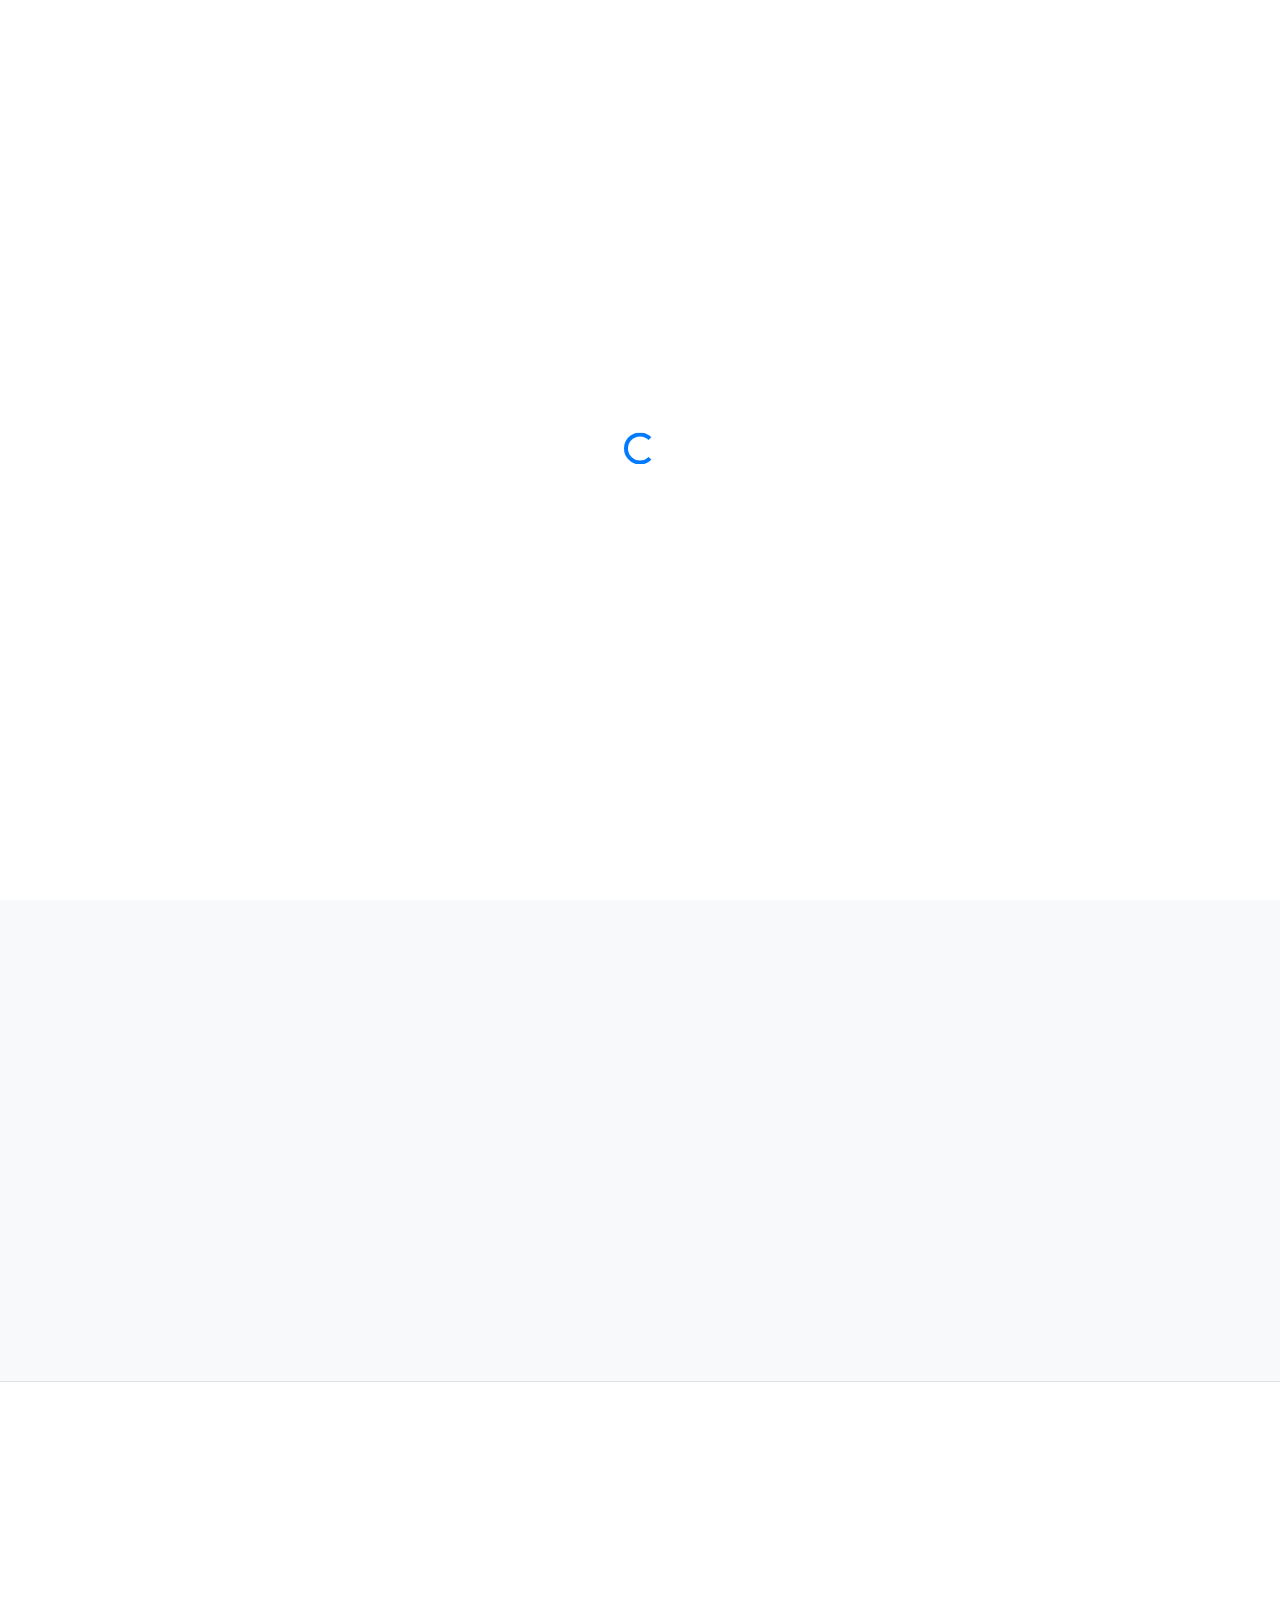
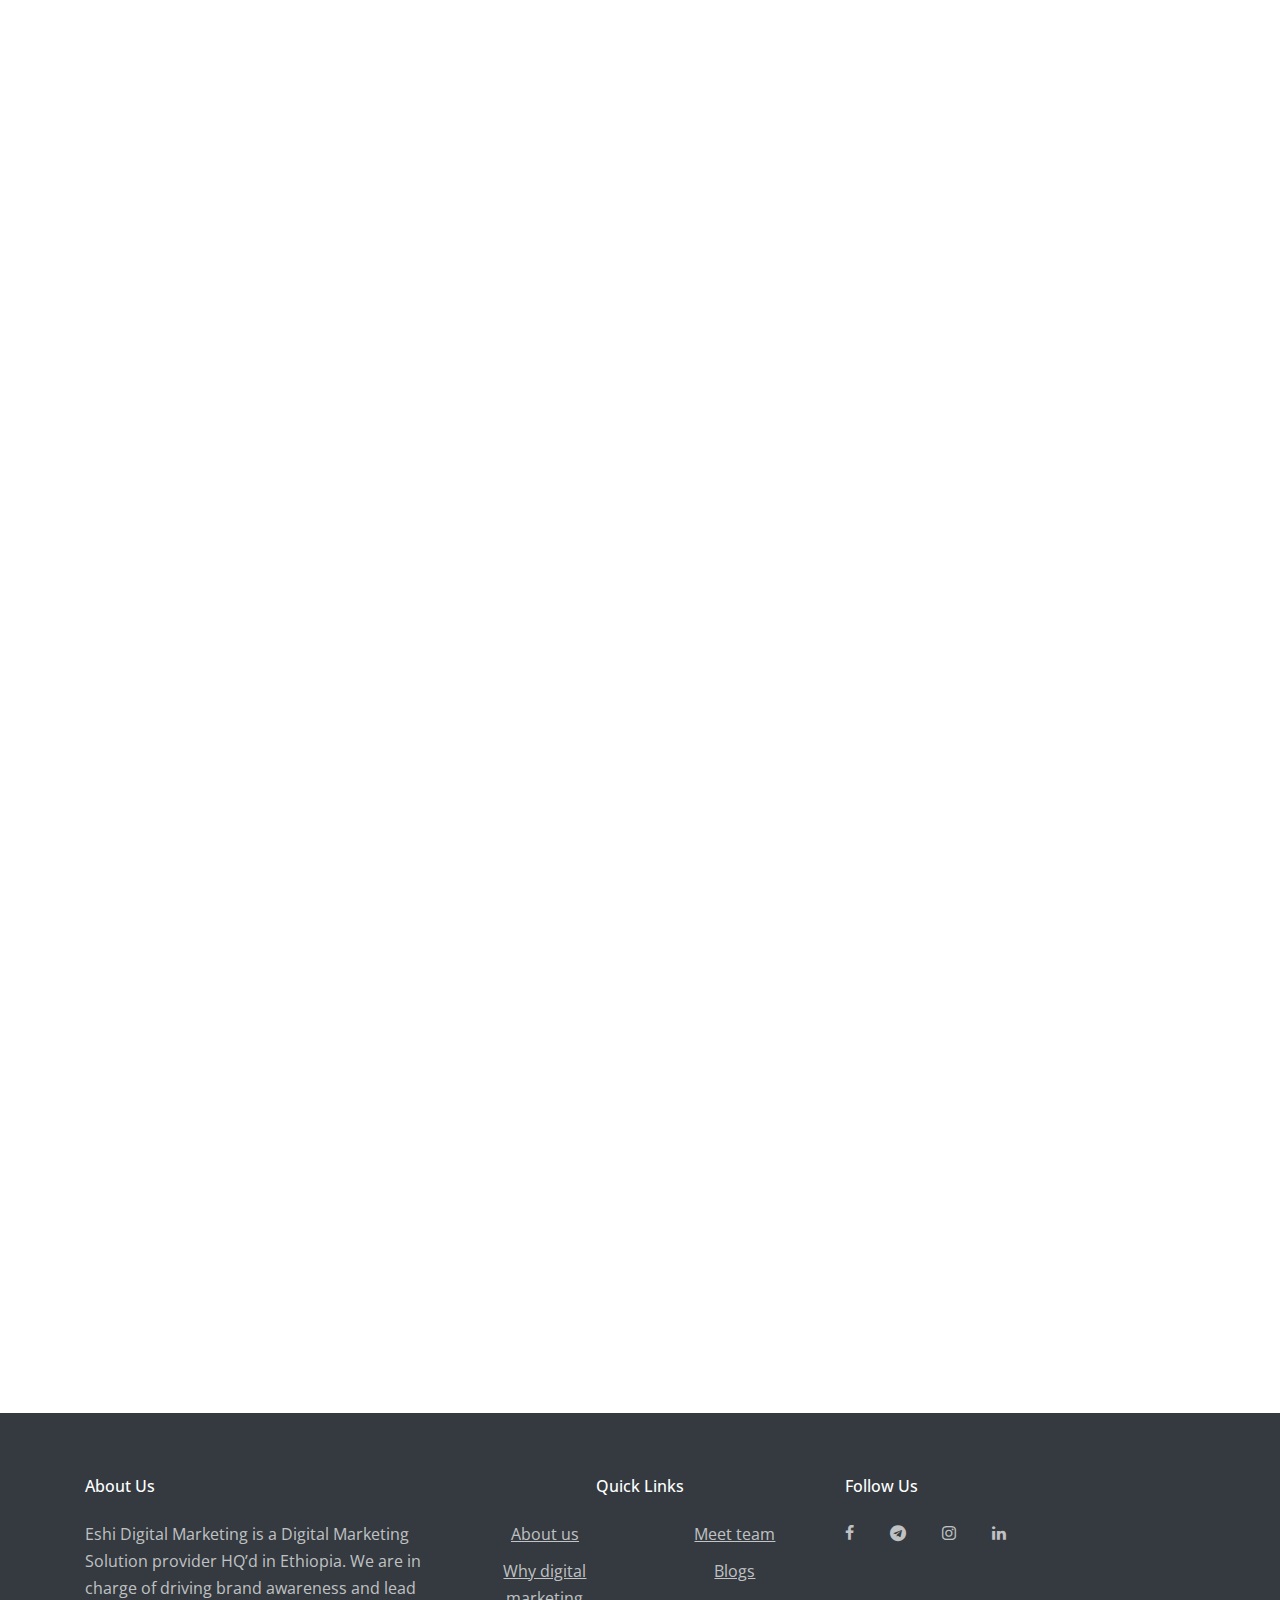
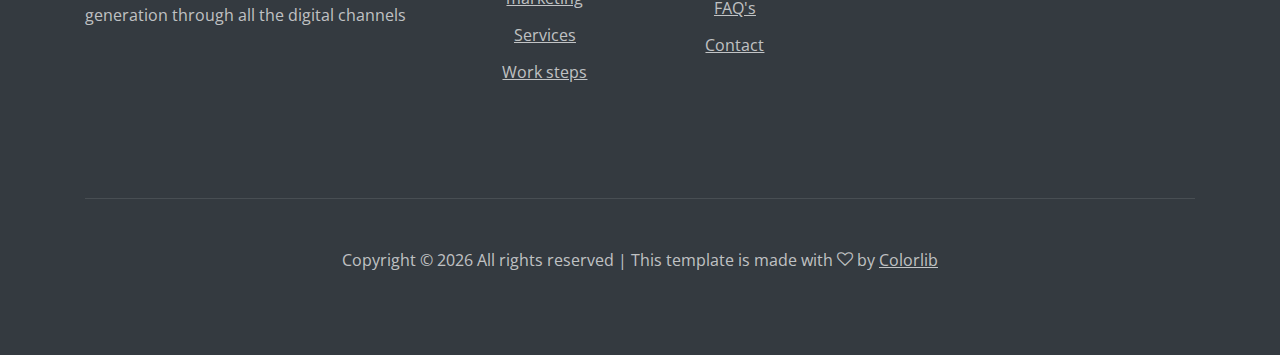
<file: consultation.html>
<!DOCTYPE html>
<html lang="en-us">

<head>
    <!-- Title of the webpage -->
    <title>Eshi &mdash; Digital Marketing</title>
    <!-- charset -->
    <meta charset="utf-8" />
    <!-- viewport -->
    <meta name="viewport" content="width=device-width, initial-scale=1, shrink-to-fit=no" />
    <!-- external font link -->
    <link href="https://fonts.googleapis.com/css?family=Open+Sans:300,400,700" rel="stylesheet" />

      <!-- favicon -->
    <link rel="icon" href="./images/favicon.jpg" type="image/jpg" />

    <link rel="stylesheet" href="fonts/icomoon/style.css" />

    <link rel="stylesheet" href="css/bootstrap.min.css" />
    <link rel="stylesheet" href="css/jquery-ui.css" />
    <link rel="stylesheet" href="css/owl.carousel.min.css" />
    <link rel="stylesheet" href="css/owl.theme.default.min.css" />
    <link rel="stylesheet" href="css/owl.theme.default.min.css" />

    <link rel="stylesheet" href="css/jquery.fancybox.min.css" />

    <link rel="stylesheet" href="css/bootstrap-datepicker.css" />

    <link rel="stylesheet" href="fonts/flaticon/font/flaticon.css" />

    <link rel="stylesheet" href="css/aos.css" />

    <link rel="stylesheet" href="css/style.css" />
</head>

<body data-spy="scroll" data-target=".site-navbar-target" data-offset="300">
    <div id="overlayer"></div>
    <div class="loader">
        <div class="spinner-border text-primary" role="status">
            <span class="sr-only">Loading...</span>
        </div>
    </div>

    <div class="site-wrap">
        <div class="site-mobile-menu site-navbar-target">
            <div class="site-mobile-menu-header">
                <div class="site-mobile-menu-close mt-3">
                    <span class="icon-close2 js-menu-toggle"></span>
                </div>
            </div>
            <div class="site-mobile-menu-body"></div>
        </div>
    </div>

    <header class="site-navbar js-sticky-header site-navbar-target" role="banner">
        <div class="container">
          <div class="row align-items-center">
            <div class="col-6 col-xl-2">
              <h1 class="mb-0 site-logo">
                <a href="index.html" class="h2 mb-0">EshiDigital
                </a>
              </h1>
            </div>
  
            <div class="col-12 col-md-10 d-none d-xl-block">
              <nav class="site-navigation position-relative text-right" role="navigation">
                <ul class="site-menu main-menu js-clone-nav mr-auto d-none d-lg-block">
                  <li>
                    <a href="index.html#home-section" class="nav-link">Home</a>
                  </li>
                  <li class="has-children">
                    <a href="index.html#about-section" class="nav-link">About Us</a>
                    <ul class="dropdown">
                      <li>
                        <a href="index.html#team-section" class="nav-link">Team</a>
                      </li>
                      <li>
                        <a href="index.html#faq-section" class="nav-link">FAQ</a>
                      </li>
                    </ul>
                  </li>
  
                  <li>
                    <a href="index.html#services-section" class="nav-link">Services</a>
                  </li>
                  <li>
                    <a href="index.html#blog-section" class="nav-link active">Blog</a>
                  </li>
                  <li>
                    <a href="index.html#contact-section" class="nav-link">Contact</a>
                  </li>
                  <li class="social">
                    <a href="#contact-section" class="nav-link"><span class="icon-facebook"></span></a>
                  </li>
                  <li class="social">
                    <a href="#contact-section" class="nav-link"><span class="icon-telegram"></span></a>
                  </li>
                  <li class="social">
                    <a href="#contact-section" class="nav-link"><span class="icon-linkedin"></span></a>
                  </li>
                </ul>
              </nav>
            </div>
  
            <div class="col-6 d-inline-block d-xl-none ml-md-0 py-3" style="position: relative; top: 3px;">
              <a href="#" class="site-menu-toggle js-menu-toggle float-right"><span class="icon-menu h3"></span></a>
            </div>
          </div>
        </div>
      </header>

      <div class="site-blocks-cover overlay" style="background-image: url(images/hero_2.jpg);" data-aos="fade">
        <div class="container">
          <div class="row align-items-center justify-content-center">
            <div class="col-md-12 mt-lg-5 text-center">
              <h1>Welcome! This is the very beginning. </h1>
              <p class="post-meta mt-4">
                Ask or Order us what you want. <br> We are here to serve you.
              </p>
            </div>
          </div>
        </div>
      </div>

    <div class="site-section cta-big-image border-bottom bg-light" id="about-section">
        <div class="container">
            <div class="row mb-5 justify-content-center">
                <div class="col-md-8 text-center mb-4">
                    <h2 class="section-title mb-3" data-aos="fade-up" data-aos-delay="">
                        Book Now!
                    </h2>
                    <p class="lead" data-aos="fade-up" data-aos-delay="100">
                        Your free Consulation Session.
                    </p>
                    <hr class="mb-5 bg-primary w-50" data-aos="fade-up" data-aos-delay="100"/>
                </div>
                <div class="row justify-content-center">
                    <div class="col-md-12 text-center">
                        <p class="lead" data-aos="fade-up" data-aos-delay="100">
                            If you are thinking of starting digital marketing, or you
                            are unsure if online marketing is suited to your business, then schedule a meeting now with
                            our digital marketing experts to ascertain your requirements to help you reach your online
                            business goals.
                        </p>
                    </div>
                </div>
            </div>
        </div>
    </div>

    <!-- Why digital marketing section -->
    <section class="site-section mt-4" id="why-digital-market-section">
        <div class="container">
            <!-- header -->
            <div class="row mb-5 justify-content-center">
                <div class="col-md-8 text-center">
                    <h2 class="section-title mb-3" data-aos="fade-up" data-aos-delay="">
                        Here's how easy it is to get started
                    </h2>
                    <hr class="mb-5 bg-primary w-80" data-aos="fade-up" data-aos-delay="100"/>
                </div>
            </div>
            <!-- cards -->
            <div class="container">
                <div class="row mb-5">
                    <div class="col-md-4 text-center" data-aos="fade-up" data-aos-delay="">
                        <h3 class="card-title">Step 1</h3>
                        <p>
                            Fill out the form below to complete the short questionnaire in less than 2 minutes.
                        </p>
                    </div>
                    <div class="col-md-4 text-center" data-aos="fade-up" data-aos-delay="100">
                        <h3 class="card-title">Step 2</h3>
                        <p>
                            We'll review your responses and then drop you an email to find a convenient time for our
                            call.
                        </p>
                    </div>
                    <div class="col-md-4 text-center" data-aos="fade-up" data-aos-delay="200">
                        <h3 class="card-title">Step 3</h3>
                        <p>
                            On the call you'll get our free expert advice on how you can grow your business
                        </p>
                    </div>
                </div>
    </section>


    <!-- contact section -->
    <section class="site-section" id="contact-section" data-aos="fade">
        <div class="container">
            <div class="row">
                <div class="col-md-3">

                    <div class="unit-4">
                        <div class="unit-4-icon text-center">
                          <img src="images/call.svg" alt="Free Website Template by Free-Template.co"
                            class="img-fluid w-25 mb-4" />
                        </div>
                        <div>
                          <h3 class="text-center">Call Us</h3>
                          <p class="text-center">
                            +2519000000 <br>
                            SMS/Telegram works too!
                          </p>
                        </div>
                    </div>

                    <div class="unit-4">
                        <div class="unit-4-icon text-center">
                          <img src="images/location.svg" alt="Free Website Template by Free-Template.co"
                            class="img-fluid w-25 mb-4" />
                        </div>
                        <div>
                            <h3 class="text-center">Visit Us</h3>
                            <p class="text-center">
                                Addis Ababa 
                            </p>
                        </div>
                    </div>

                    <div class="unit-4">
                        <div class="unit-4-icon text-center">
                          <img src="images/gmail.svg" alt="Free Website Template by Free-Template.co"
                            class="img-fluid w-25 mb-4" />
                        </div>
                        <div>
                            <h3 class="text-center">Mail Us</h3>
                            <p class="text-center">
                              aaa@mmm.com <br>
                              or fill the form &raquo;
                            </p>
                        </div>
                    </div>

                </div>
                <div class="col-md-9 mb-5">
                    <form action="#" class="p-5 bg-light border">
                        <h2 class="h4 text-primary text-center ">Simply fill this form to book your FREE Consultation</h2>
                        <hr class="mb-5 bg-primary w-80" />

                        <div class="row form-group">
                            <div class="col-md-12 mb-3 mb-md-0">
                                <label class="text-black" for="fname">Name <span class="required">*</span></label>
                                <input type="text" id="fname" class="form-control" placeholder="Your name or Business Name"/>
                            </div>
                        </div>

                        <div class="row form-group">
                            <div class="col-md-12">
                                <label class="text-black" for="email">Email</label>
                                <input type="email" id="email" class="form-control" />
                            </div>
                        </div>

                        <div class="row form-group">
                            <div class="col-md-12">
                                <label class="text-black" for="subject">Phone Number <span class="required">*</span></label>
                                <input type="number" id="subject" class="form-control" />
                            </div>
                        </div>

                        <div class="row form-group">
                          <div class="col-md-12">
                            <label class="text-black" for="subject">Subject <span class="required"> * </span></label>
                            <select class="form-control">
                              <option value="service">Needs Service</option>
                              <option value="question">Asking a question</option>
                              <option value="consult">Needs Consultation</option>
                              <option value="explain">Brief Explanation</option>
                              <option value="other">Other</option>
                            </select>
                          </div>
                        </div>

                        <div class="row form-group">
                            <div class="col-md-12">
                              <label class="text-black" for="message">Choose Your Package <span class="required">*</span></label>
                                <select name="pacakge" class="form-control">
                                  <option value="basic">Basic</option>
                                  <option value="pre" class="selected">Premium</option>
                                  <option value="pro">Professional</option>
                                  <option value="other">Other</option>
                                </select>
                            </div>
                          </div>

                        <div class="row form-group">
                            <div class="col-md-12">
                                <label class="text-black" for="message">Tell us a little about your buisness or service</label>
                                <textarea name="message" id="message" cols="30" rows="7" class="form-control"
                                    placeholder="Write your answer here..."></textarea>
                            </div>
                        </div>

                        <div class="row form-group">
                            <div class="col-md-12">
                                <input type="submit" value="Send Message" class="btn btn-primary btn-md text-white" />
                            </div>
                        </div>
                    </form>
                </div>
            </div>
        </div>
    </section>

    <footer class="site-footer my-footer">
        <div class="container">
            <div class="row">
                <div class="col-md-12">
                    <div class="row">
                        <div class="col-md-4">
                            <h2 class="footer-heading mb-4">About Us</h2>
                            <p>
                                Eshi Digital Marketing is a Digital Marketing Solution provider HQ’d
                                in Ethiopia. We are in charge of driving brand awareness and
                                lead generation through all the digital channels
                            </p>
                        </div>
                        <div class="col-md-4">
                            <h2 class="footer-heading mb-4 text-center">Quick Links</h2>
                            <div class="row">
                                <div class="col-md-6 text-center">
                                    <ul class="list-unstyled">
                                        <li>
                                            <a href="#about-section" class="smoothscroll">About us</a>
                                        </li>

                                        <li>
                                            <a href="#why-digital-market-section" class="smoothscroll">Why digital
                                                marketing</a>
                                        </li>

                                        <li>
                                            <a href="#services-section" class="smoothscroll">Services</a>
                                        </li>

                                        <li>
                                            <a href="#workstep-section" class="smoothscroll">Work steps</a>
                                        </li>
                                    </ul>
                                </div>
                                <div class="col-md-6 text-center">
                                    <ul class="list-unstyled">
                                        <li>
                                            <a href="#team-section" class="smoothscroll">Meet team</a>
                                        </li>

                                        <li>
                                            <a href="#blog-section" class="smoothscroll">Blogs</a>
                                        </li>

                                        <li>
                                            <a href="#faq-section" class="smoothscroll">FAQ's</a>
                                        </li>

                                        <li>
                                            <a href="#contact-section" class="smoothscroll">Contact</a>
                                        </li>
                                    </ul>
                                </div>
                            </div>
                        </div>
                        <div class="col-md-4 footer-social">
                            <h2 class="footer-heading mb-4">Follow Us</h2>
                            <a href="#" class="pl-0 pr-3"><span class="icon-facebook"></span></a>
                            <a href="#" class="pl-3 pr-3"><span class="icon-telegram"></span></a>
                            <a href="#" class="pl-3 pr-3"><span class="icon-instagram"></span></a>
                            <a href="#" class="pl-3 pr-3"><span class="icon-linkedin"></span></a>
                        </div>
                    </div>
                </div>
            </div>
            <div class="row pt-5 mt-5 text-center">
                <div class="col-md-12">
                    <div class="border-top pt-5">
                        <p>
                            Copyright &copy;
                            <script>
                                document.write(new Date().getFullYear());
                            </script>
                            All rights reserved | This template is made with
                            <i class="icon-heart-o" aria-hidden="true"></i> by
                            <a href="#" target="_blank">Colorlib</a>
                        </p>
                    </div>
                </div>
            </div>
        </div>
    </footer>
    <!-- .site-wrap -->

    <script src="js/jquery-3.3.1.min.js"></script>
    <script src="js/jquery-ui.js"></script>
    <script src="js/popper.min.js"></script>
    <script src="js/bootstrap.min.js"></script>
    <script src="js/owl.carousel.min.js"></script>
    <script src="js/jquery.countdown.min.js"></script>
    <script src="js/jquery.easing.1.3.js"></script>
    <script src="js/aos.js"></script>
    <script src="js/jquery.fancybox.min.js"></script>
    <script src="js/jquery.sticky.js"></script>
    <script src="js/isotope.pkgd.min.js"></script>

    <script src="js/main.js"></script>
</body>

</html>
</file>
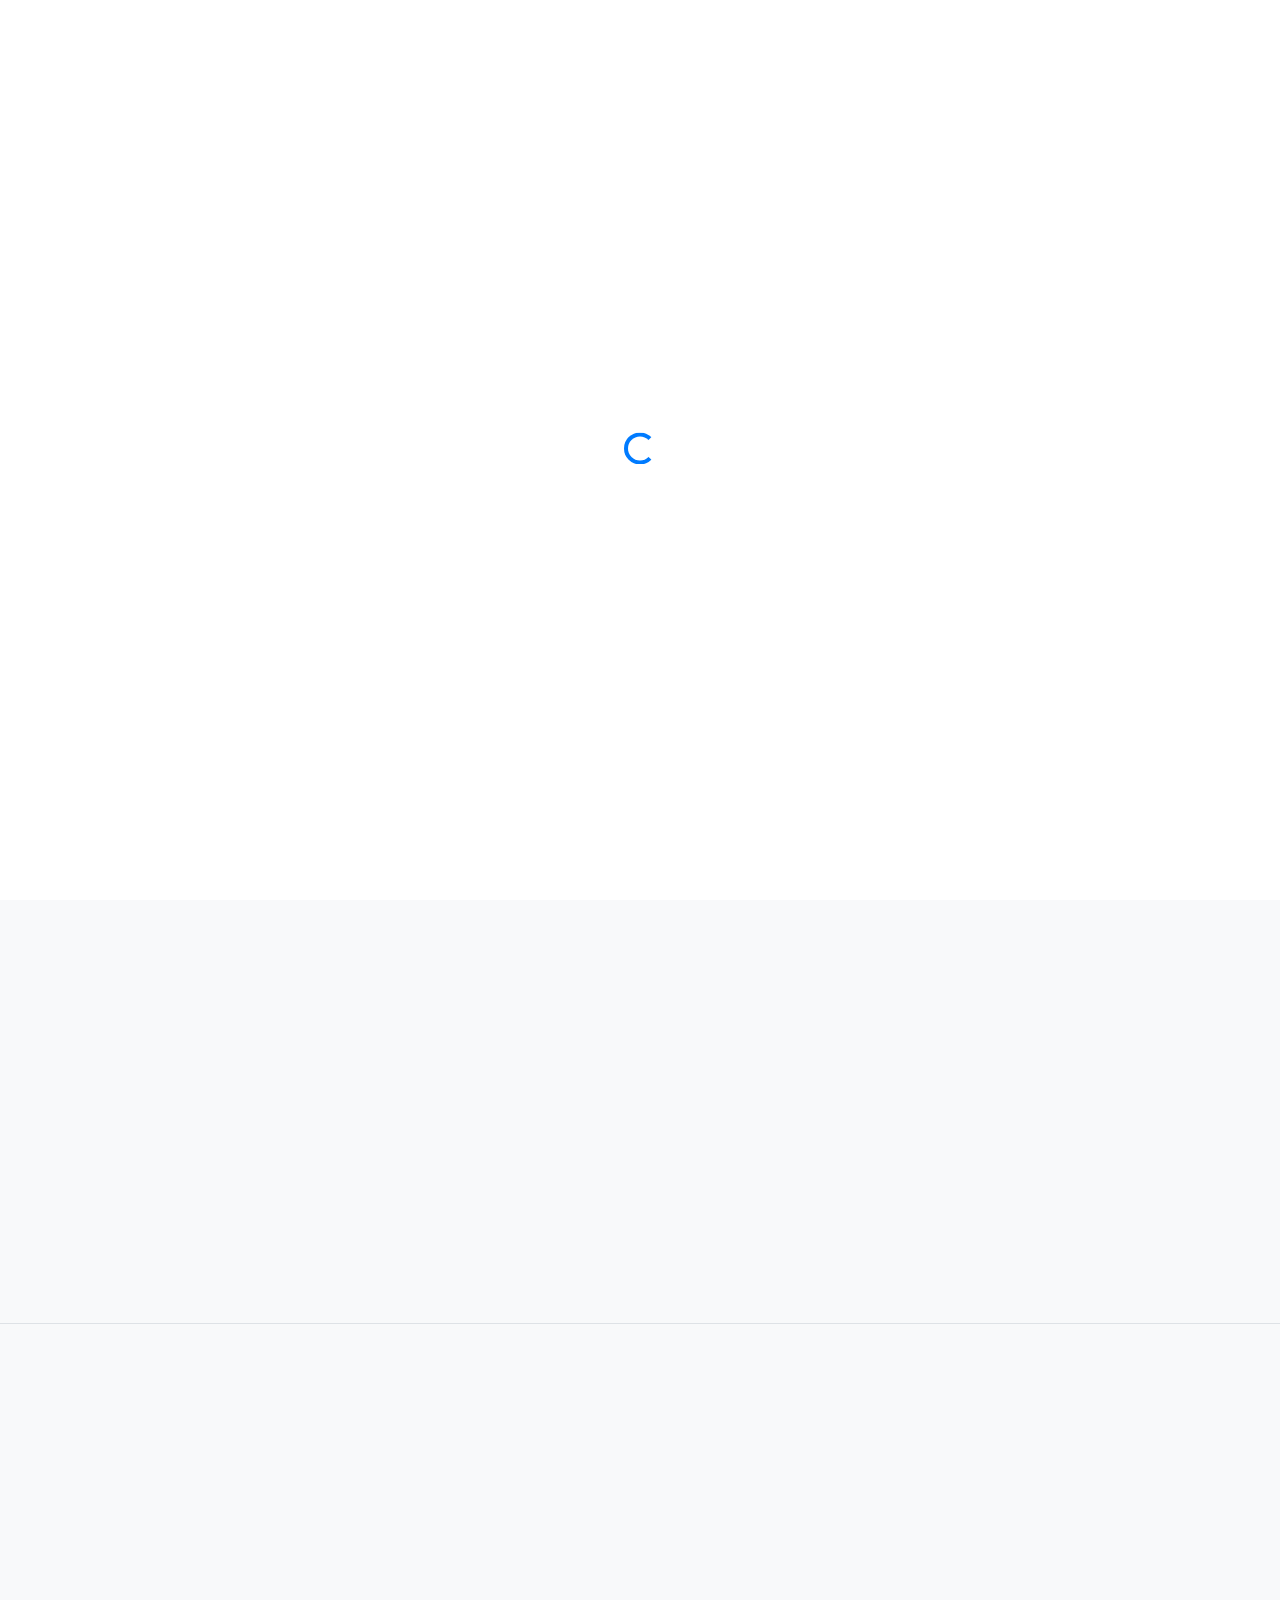
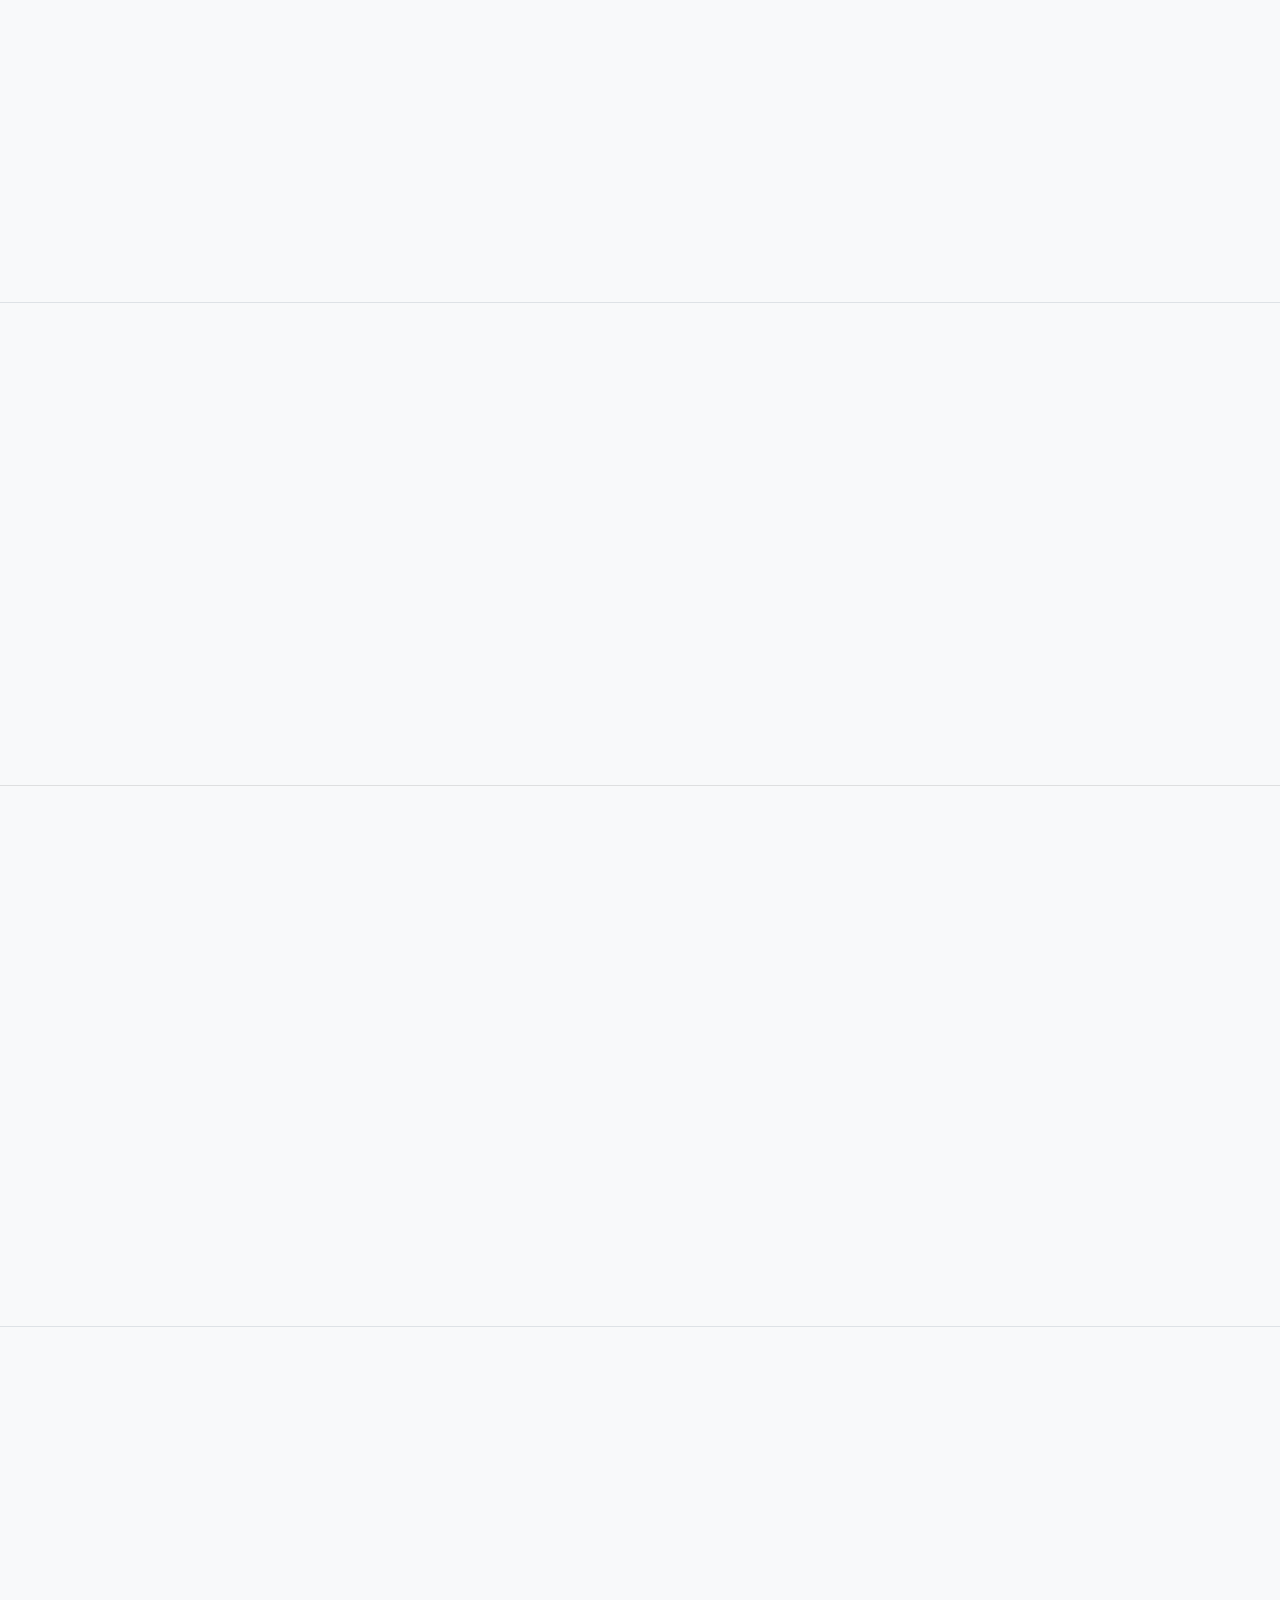
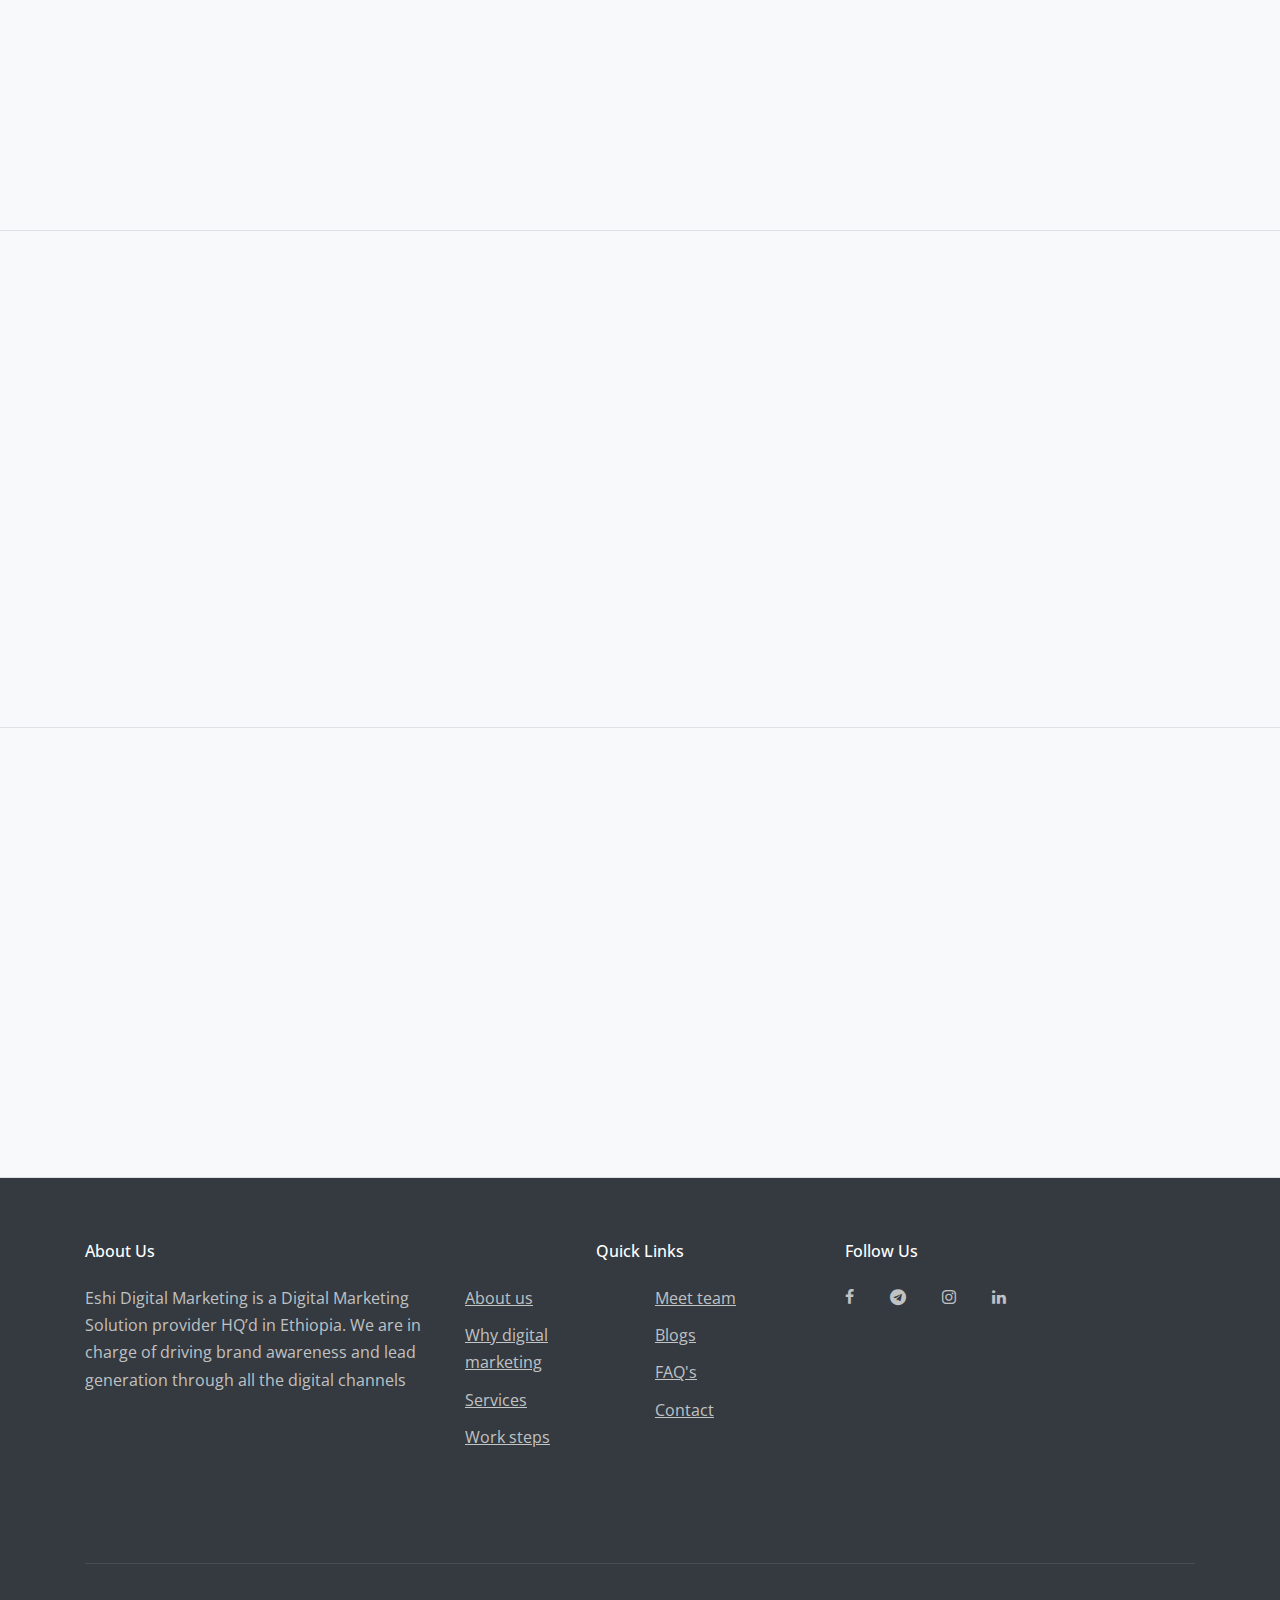
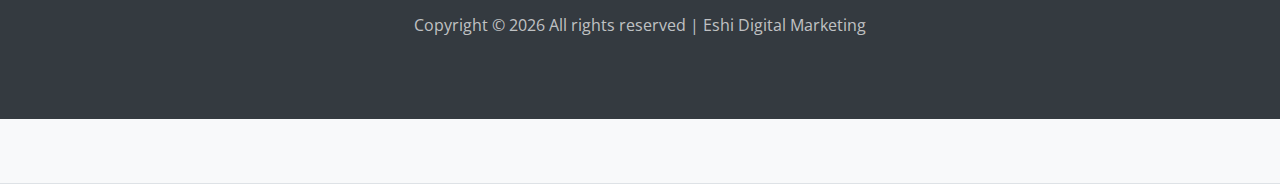
<file: services.html>
<!DOCTYPE html>
<html lang="en">

<head>
  <title>Eshi &mdash; Digital Marketing</title>
  <meta charset="utf-8" />
  <meta name="viewport" content="width=device-width, initial-scale=1, shrink-to-fit=no" />

  <!-- favicon -->
  <link rel="icon" href="./images/favicon.jpg" type="image/jpg" />

  <link href="https://fonts.googleapis.com/css?family=Open+Sans:300,400,700" rel="stylesheet" />
  <link rel="stylesheet" href="fonts/icomoon/style.css" />

  <link rel="stylesheet" href="css/bootstrap.min.css" />
  <link rel="stylesheet" href="css/jquery-ui.css" />
  <link rel="stylesheet" href="css/owl.carousel.min.css" />
  <link rel="stylesheet" href="css/owl.theme.default.min.css" />
  <link rel="stylesheet" href="css/owl.theme.default.min.css" />

  <link rel="stylesheet" href="css/jquery.fancybox.min.css" />

  <link rel="stylesheet" href="css/bootstrap-datepicker.css" />

  <link rel="stylesheet" href="fonts/flaticon/font/flaticon.css" />

  <link rel="stylesheet" href="css/aos.css" />

  <link rel="stylesheet" href="css/style.css" />
</head>

<body data-spy="scroll" data-target=".site-navbar-target" data-offset="300">
  <div id="overlayer"></div>
  <div class="loader">
    <div class="spinner-border text-primary" role="status">
      <span class="sr-only">Loading...</span>
    </div>
  </div>

  <div class="site-wrap">
    <div class="site-mobile-menu site-navbar-target">
      <div class="site-mobile-menu-header">
        <div class="site-mobile-menu-close mt-3">
          <span class="icon-close2 js-menu-toggle"></span>
        </div>
      </div>
      <div class="site-mobile-menu-body"></div>
    </div>

    <header class="site-navbar js-sticky-header site-navbar-target" role="banner">
      <div class="container">
        <div class="row align-items-center">
          <div class="col-6 col-xl-2">
            <h1 class="mb-0 site-logo">
              <a href="index.html" class="h2 mb-0">Eshi<span class="text-primary">Digital</span>
              </a>
            </h1>
          </div>

          <div class="col-12 col-md-10 d-none d-xl-block">
            <nav class="site-navigation position-relative text-right" role="navigation">
              <ul class="site-menu main-menu js-clone-nav mr-auto d-none d-lg-block">
                <li>
                  <a href="index.html#home-section" class="nav-link">Home</a>
                </li>
                <li class="has-children">
                  <a href="index.html#about-section" class="nav-link">About Us</a>
                  <ul class="dropdown">
                    <li>
                      <a href="index.html#team-section" class="nav-link">Team</a>
                    </li>
                    <li>
                      <a href="index.html#faq-section" class="nav-link">FAQ</a>
                    </li>
                  </ul>
                </li>

                <li>
                  <a href="index.html#services-section" class="nav-link">Services</a>
                </li>
                <li>
                  <a href="index.html#blog-section" class="nav-link active">Blog</a>
                </li>
                <li>
                  <a href="index.html#contact-section" class="nav-link">Contact</a>
                </li>
                <li class="social">
                  <a href="#contact-section" class="nav-link"><span class="icon-facebook"></span></a>
                </li>
                <li class="social">
                  <a href="#contact-section" class="nav-link"><span class="icon-telegram"></span></a>
                </li>
                <li class="social">
                  <a href="#contact-section" class="nav-link"><span class="icon-linkedin"></span></a>
                </li>
              </ul>
            </nav>
          </div>

          <div class="col-6 d-inline-block d-xl-none ml-md-0 py-3" style="position: relative; top: 3px;">
            <a href="#" class="site-menu-toggle js-menu-toggle float-right"><span class="icon-menu h3"></span></a>
          </div>
        </div>
      </div>
    </header>

    <div class="site-blocks-cover overlay" style="background-image: url(images/hero_2.jpg);" data-aos="fade">
      <div class="container">
        <div class="row align-items-center justify-content-center">
          <div class="col-md-12 mt-lg-5 text-center">
            <h1>Here it is! All our Services.</h1>
            <p class="post-meta">
              Read More about our services.
            </p>
          </div>
        </div>
      </div>
    </div>
  </div>

  <div class="site-section cta-big-image border-bottom bg-light" id="about-section">
    <div class="container">
      <div class="row mb-5 justify-content-center">
        <div class="col-md-10 text-center mb-6">
          <h2 class="section-title mb-3" data-aos="fade-up">
            A DIGITAL MARKETING AGENCY THAT ENHANCES YOUR BUSINESS
          </h2>
          <hr class="mb-6 bg-primary w-80" data-aos="fade-up" data-aos-delay="100" />
        </div>
      </div>
      <div>
        <div>
          <p class="lead" data-aos="fade-up" data-aos-delay="100">
            Eshi Digital Marketing is like your own marketing department. We offer high quality marketing services for a
            lower price. And you benefit easy access in
            conversion optimization, social media management, email marketing, Google AdWords management, Facebook ad
            management, website creation, SEO, graphic design, content writing and more!
          </p>
        </div>
      </div>
    </div>
  </div>

  <!-- First service -->
  <div class="site-section cta-big-image border-bottom bg-light" id="about-section">
    <div class="container">
      <div class="row">
        <div class="col-lg-6 pt-5 pl-5" data-aos="flip-left" data-aos-easing="ease-out-cubic" data-aos-duration="2000">
          <h2 class="text-primary pb-6">
            Everybody is on social media
            <hr class="mb-6 bg-primary w-80" data-aos="flip-left" data-aos-delay="100" />
          </h2>
          <p> Our social media professionals offer you cost-effective strategies and execute them for you. No need to be
            on
            all platforms to get results! We will help you channel your energies where it counts for your business.
            Whether LinkedIn, Facebook, Instagram or Twitter, we will guide you so that the sums invested offer you an
            excellent return on investment.</p>
          <div class="row">
            <div class="col-md-6">
              <ul class="list-unstyled">
                <li>&#10003;Content creation</li>
                <li>&#10003;Graphic Design</li>
                <li>&#10003;Optimization</li>
              </ul>
            </div>
            <div class="col-md-6">
              <ul class="list-unstyled">
                <li>&#10003;Post sponsoring</li>
                <li>&#10003;Timely Engagement</li>
                <li>&#10003;Detailed Reports</li>
              </ul>
            </div>
          </div>
          <div>
            <a href="./consultation.html" class="btn border border-info mr-2 mb-2">Let's Begin</a>
          </div>
        </div>
        <div class="col-lg-5 offset-1 pt-5" data-aos="zoom-out-right">
          <h3 class="pt-5">Social Media Managment</h3>
              <img src="images/services-image/marketing.svg" alt="Free Website Template by Free-Template.co"
              class="pt-5 img-fluid w-25 " />
        </div>
      </div>
    </div>
  </div>

  <!-- First service -->
  <div class="site-section cta-big-image border-bottom bg-light" id="about-section">
    <div class="container">
      <div class="row">
        <div class="col-lg-6" data-aos="zoom-out-right">
          <h3 class="pt-5">Web Design and Development</h3>
          <img src="images/services-image/site.svg" alt="Free Website Template by Free-Template.co" class="img-fluid w-25 pt-5"/>
        </div>
        <div class="col-lg-6" data-aos="flip-left" data-aos-easing="ease-out-cubic" data-aos-duration="2000">
          <h2 class="text-primary pb-6">
            You are your website
            <hr class="mb-6 bg-primary w-80" data-aos="flip-left" data-aos-delay="100" />
          </h2>
          <p> Your website is the most important component of your marketing strategy. It serves as the hub of all of
            your online activity. It is where you will make money, or lose money. We design websites that help you
            generate the most conversions. We do this by delivering an attractive design, mobile responsiveness,
            user-friendly and importantly, sales-focused websites.</p>
          <div class="row">
            <div class="col-md-6">
              <ul class="list-unstyled">
                <li>&#10003;Amazing design</li>
                <li>&#10003;Mobile-first</li>
                <li>&#10003;SEO content</li>
              </ul>
            </div>
            <div class="col-md-6">
              <ul class="list-unstyled">
                <li>&#10003;Continuous updates</li>
                <li>&#10003;Fully integrated</li>
                <li>&#10003;Regular Reports</li>
              </ul>
            </div>
            <a href="./consultation.html" class="btn border border-info mr-2 mb-2">Let's design your website</a>
        </div>
      </div>
    </div>
  </div><hr>

  <!-- First service -->
  <div class="site-section cta-big-image border-bottom bg-light" id="about-section">
    <div class="container">
      <div class="row">
        <div class="col-lg-6 pb-5" data-aos="flip-left" data-aos-easing="ease-out-cubic" data-aos-duration="2000">
          <h2 class="text-primary pb-6">
            Ads Managment
            <hr class="mb-6 bg-primary w-80" data-aos="flip-left" data-aos-delay="100" />
          </h2>
          <p> SEO - search engine optimization - means making the company website appear in search engines. Making the
            web site appear on Google’s first page
            Get visibility with potential customers as they search for your products and services on Google.
          </p>
          <div class="row">
            <div class="col-md-6">
              <ul class="list-unstyled">
                <li>&#10003;Search Ads</li>
                <li>&#10003;Google Display Ads</li>
                <li>&#10003;Video Ads</li>
              </ul>
            </div>
            <div class="col-md-6">
              <ul class="list-unstyled">
                <li>&#10003;Keyword/Data-driven</li>
                <li>&#10003;Free Content & Design</li>
                <li>&#10003;Detailed Reports</li>
              </ul>
            </div>
          </div>
          <a href="./consultation.html" class="btn border border-info mr-2 mb-2">Let's get you found</a>
        </div>
        <div class="col-lg-5 offset-1 ml-auto" data-aos="zoom-out-right">
          <h3 class="pt-5">SEO-Search engine optimization</h3>
          <img src="images/services-image/seo_1.svg" alt="Free Website Template by Free-Template.co" class="img-fluid w-25 pt-5" />
        </div>
      </div>
    </div>
  </div>


  <!-- First service -->
  <div class="site-section cta-big-image border-bottom bg-light" id="about-section">
    <div class="container">
      <div class="row">
        <div class="col-lg-6 pb-5" data-aos="zoom-out-right">
          <h3 class="pt-5">Reaching your target with <br> advertisement</h3>
          <img src="images/services-image/audience.svg" alt="Free Website Template by Free-Template.co" class="img-fluid w-25 pt-5" />
        </div>
        <div class="col-lg-6 ml-auto" data-aos="flip-left" data-aos-easing="ease-out-cubic" data-aos-duration="2000">
          <h2 class="text-primary pb-6">
            Facebook & Instagram Ad's
            <hr class="mb-6 bg-primary w-80" />
          </h2>
          <p>
            Two billion people use Facebook every month. Your customers and your future customers go there every day!
            Whether it’s for business-specific services or products that target individuals, Facebook can be a growth
            engine for your organization. Let us target the right people at the right time to drive sales for your
            business.
          </p>
          <div class="row">
            <div class="col-md-6">
              <ul class="list-unstyled">
                <li>&#10003; Targeted clicks</li>
                <li>&#10003; Lead Generation</li>
                <li>&#10003; Brand Awareness</li>
              </ul>
            </div>
            <div class="col-md-6">
              <ul class="list-unstyled">
                <li>&#10003; Unlimited designs</li>
                <li>&#10003; Hyper-targeted</li>
                <li>&#10003; Detailed Reports</li>
              </ul>
            </div>
          </div>
          <a href="./consultation.html" class="btn border border-info mr-2 mb-2">Start advertising</a>
        </div>
      </div>
    </div>
  </div>

  <!-- First service -->
  <div class="site-section cta-big-image border-bottom bg-light" id="about-section">
    <div class="container">
      <div class="row">
        <div class="col-lg-6 pb-5" data-aos="flip-left" data-aos-easing="ease-out-cubic" data-aos-duration="2000">
          <h2 class="text-primary pb-6">
            Look Professional
            'Cuz You Are
            <hr class="mb-6 bg-primary w-80" data-aos="flip-left" data-aos-delay="100" />
          </h2>
          <p> With an emphasis on being creative, we identify your unique points of difference and develop a coherent
            message that really catches people’s attention, whilst capturing the very essence of what you’re about.
          </p>
          <div class="row">
            <div class="col-md-4 offset-1">
              <ul class="list-unstyled">
                <li>&#10003;Branding</li>
                <li>&#10003;Profile design</li>
                <li>&#10003;Unique creativity</li>
              </ul>
            </div>
            <div class="col-md-4 offset-1">
              <ul class="list-unstyled">
                <li>&#10003;Web content</li>
                <li>&#10003;Offline/print Ads</li>
                <li>&#10003;Buisness Cards</li>
              </ul>
            </div>
          </div>
          <a href="./consultation.html" class="btn border border-info mr-2 mb-2">Book Free Consultation
            Now</a>
        </div>
        <div class="col-lg-5 offset-1 ml-auto" data-aos="zoom-out-right">
          <h3 class="pt-5">Photograph and Video</h3>
          <img src="images/services-image/photography.svg" alt="Free Website Template by Free-Template.co" class="img-fluid w-25 pt-5" />
        </div>
      </div>
    </div>
  </div>


  <!-- First service -->
  <div class="site-section cta-big-image border-bottom bg-light" id="about-section">
    <div class="container">
      <div class="row">
        <div class="col-lg-6 pb-5" data-aos="zoom-out-right">
          <h3 class="pt-5">Email marketing</h3>
          <img src="images/services-image/email.svg" alt="Free Website Template by Free-Template.co" class="img-fluid w-25 pt-5" />
        </div>
        <div class="col-lg-6 ml-auto" data-aos="flip-left" data-aos-easing="ease-out-cubic" data-aos-duration="2000">
          <h2 class="text-primary pb-6">
            Email Is The Most Used Channel
            <hr class="mb-6 bg-primary w-80" data-aos="flip-left" data-aos-delay="100" />
          </h2>
          <p>
            We bet you use email several times every week, and a lot of people do. Forget what some people say, Email is
            still the highest converting marketing channel – if done well.
          </p>
          <div class="row">
            <div class="col-md-6">
              <ul class="list-unstyled">
                <li>&#10003; Database building</li>
                <li>&#10003; Email design
                </li>
                <li>&#10003; Bulk e-mailing</li>
              </ul>
            </div>
            <div class="col-md-6">
              <ul class="list-unstyled">
                <li>&#10003; Automation</li>
                <li>&#10003; Target Oriented</li>
                <li>&#10003; Detailed reports</li>
              </ul>
            </div>
          </div>
          <a href="./consultation.html"  class="btn border border-info mr-2 mb-2">Start your email campaign</a>
        </div>
      </div>
    </div>
  </div>







  <footer class="site-footer my-footer">
    <div class="container">
      <div class="row">
        <div class="col-md-12">
          <div class="row">
            <div class="col-md-4">
              <h2 class="footer-heading mb-4">About Us</h2>
              <p>
                Eshi Digital Marketing is a Digital Marketing Solution provider
                HQ’d in Ethiopia. We are in charge of driving brand
                awareness and lead generation through all the digital
                channels
              </p>
            </div>
            <div class="col-md-4">
              <h2 class="footer-heading mb-4 text-center">Quick Links</h2>
              <div class="row">
                <div class="col-md-6">
                  <ul class="list-unstyled">
                    <li>
                      <a href="index.html#about-section" class="smoothscroll">About us</a>
                    </li>

                    <li>
                      <a href="index.html#why-digital-market-section" class="smoothscroll">Why digital marketing</a>
                    </li>

                    <li>
                      <a href="index.html#services-section" class="smoothscroll">Services</a>
                    </li>

                    <li>
                      <a href="index.html#workstep-section" class="smoothscroll">Work steps</a>
                    </li>
                  </ul>
                </div>
                <div class="col-md-6">
                  <ul class="list-unstyled">
                    <li>
                      <a href="index.html#team-section" class="smoothscroll">Meet team</a>
                    </li>

                    <li>
                      <a href="index.html#blog-section" class="smoothscroll">Blogs</a>
                    </li>

                    <li>
                      <a href="index.html#faq-section" class="smoothscroll">FAQ's</a>
                    </li>

                    <li>
                      <a href="index.html#contact-section" class="smoothscroll">Contact</a>
                    </li>
                  </ul>
                </div>
              </div>
            </div>
            <div class="col-md-4 footer-social">
              <h2 class="footer-heading mb-4">Follow Us</h2>
              <a href="#" class="pl-0 pr-3"><span class="icon-facebook"></span></a>
              <a href="#" class="pl-3 pr-3"><span class="icon-telegram"></span></a>
              <a href="#" class="pl-3 pr-3"><span class="icon-instagram"></span></a>
              <a href="#" class="pl-3 pr-3"><span class="icon-linkedin"></span></a>
            </div>
          </div>
        </div>
      </div>
      <div class="row pt-5 mt-5 text-center">
        <div class="col-md-12">
          <div class="border-top pt-5">
            <p>
              Copyright &copy;
              <script>
                document.write(new Date().getFullYear());
              </script>
              All rights reserved | Eshi Digital Marketing
            </p>
          </div>
        </div>
      </div>
    </div>
  </footer>
  </div>
  <!-- .site-wrap -->

  <script src="js/jquery-3.3.1.min.js"></script>
  <script src="js/jquery-ui.js"></script>
  <script src="js/popper.min.js"></script>
  <script src="js/bootstrap.min.js"></script>
  <script src="js/owl.carousel.min.js"></script>
  <script src="js/jquery.countdown.min.js"></script>
  <script src="js/jquery.easing.1.3.js"></script>
  <script src="js/aos.js"></script>
  <script src="js/jquery.fancybox.min.js"></script>
  <script src="js/jquery.sticky.js"></script>
  <script src="js/isotope.pkgd.min.js"></script>

  <script src="js/main.js"></script>
</body>

</html>
</file>
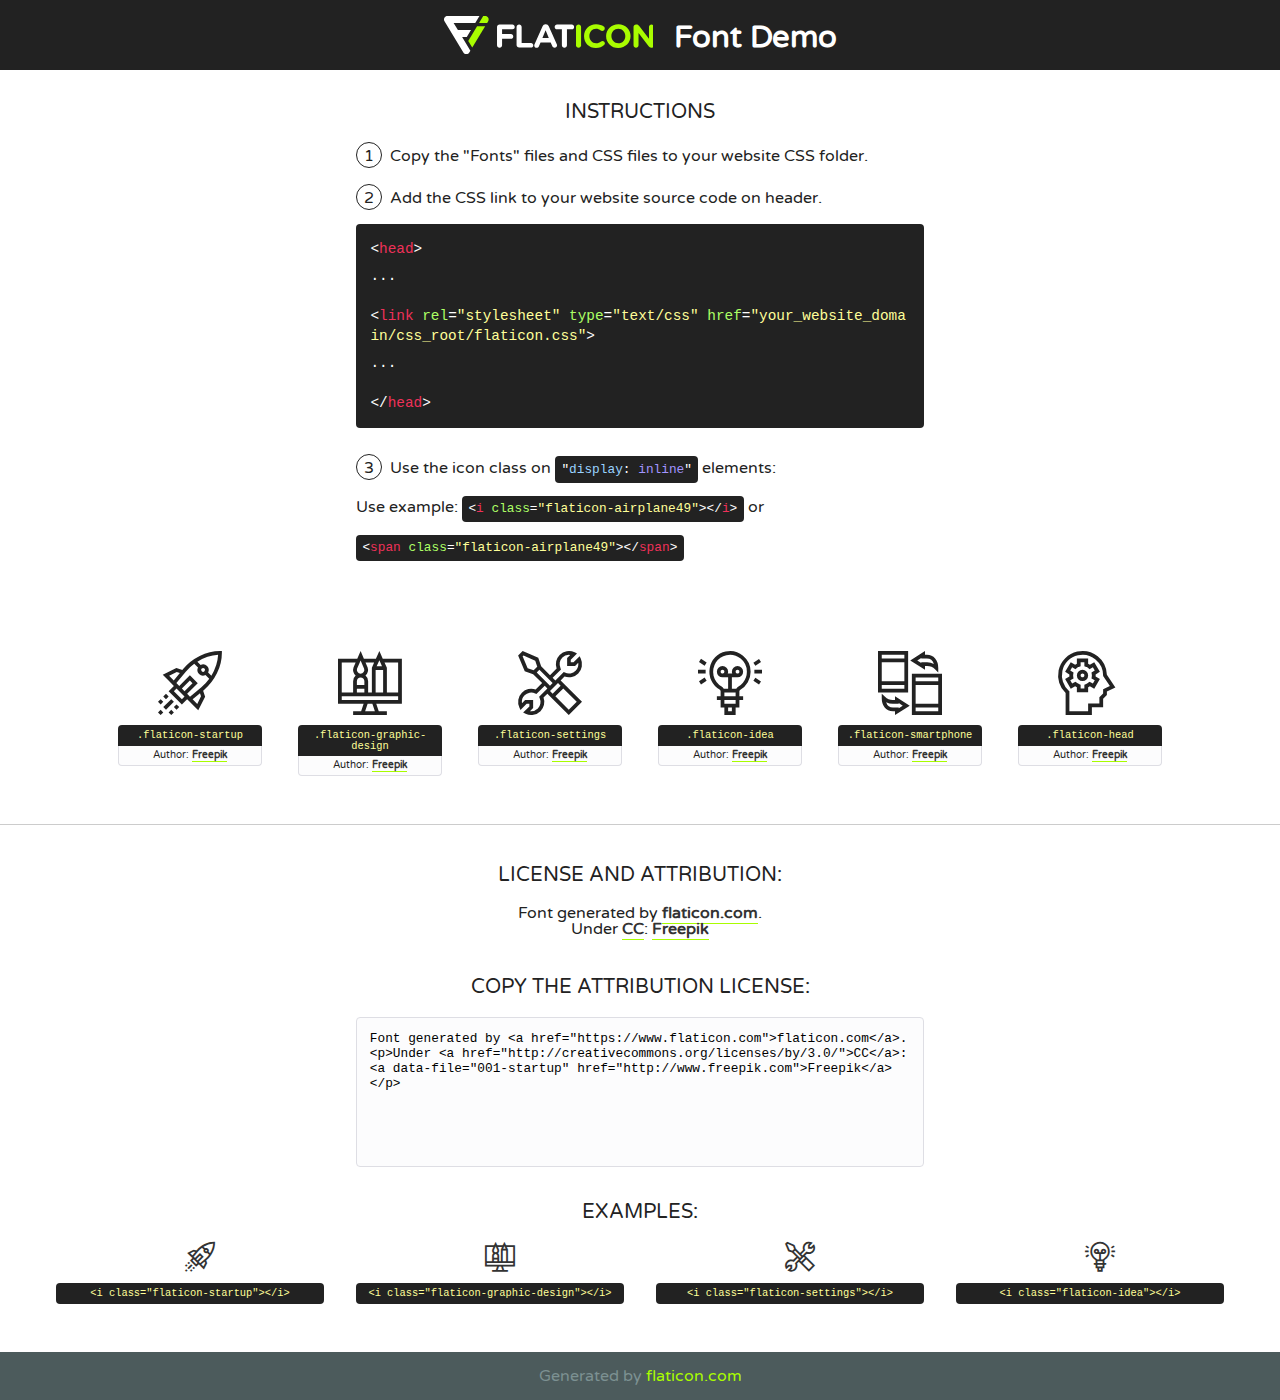
<file: fonts/flaticon/font/flaticon.html>
<!DOCTYPE html>
<!--
  Flaticon icon font: Flaticon
  Creation date: 03/04/2019 06:02
-->
<html>
<!DOCTYPE html>
<html>

<head>
    <title>Flaticon WebFont</title>
    <link href="http://fonts.googleapis.com/css?family=Varela+Round" rel="stylesheet" type="text/css" />
    <link rel="stylesheet" type="text/css" href="flaticon.css">
    <meta charset="UTF-8">
    <style>
    html, body, div, span, applet, object, iframe,
    h1, h2, h3, h4, h5, h6, p, blockquote, pre,
    a, abbr, acronym, address, big, cite, code,
    del, dfn, em, img, ins, kbd, q, s, samp,
    small, strike, strong, sub, sup, tt, var,
    b, u, i, center,
    dl, dt, dd, ol, ul, li,
    fieldset, form, label, legend,
    table, caption, tbody, tfoot, thead, tr, th, td,
    article, aside, canvas, details, embed, 
    figure, figcaption, footer, header, hgroup, 
    menu, nav, output, ruby, section, summary,
    time, mark, audio, video {
        margin: 0;
        padding: 0;
        border: 0;
        font-size: 100%;
        font: inherit;
        vertical-align: baseline;
    }
    /* HTML5 display-role reset for older browsers */
    article, aside, details, figcaption, figure, 
    footer, header, hgroup, menu, nav, section {
        display: block;
    }
    body {
        line-height: 1;
    }
    ol, ul {
        list-style: none;
    }
    blockquote, q {
        quotes: none;
    }
    blockquote:before, blockquote:after,
    q:before, q:after {
        content: '';
        content: none;
    }
    table {
        border-collapse: collapse;
        border-spacing: 0;
    }
    body {
        font-family: 'Varela Round', Helvetica, Arial, sans-serif;
        font-size: 16px;
        color: #222;
    }
    a {
        color: #333;
        border-bottom: 1px solid #a9fd00;
        font-weight: bold;
        text-decoration: none;
    }
    * {
        -moz-box-sizing: border-box;
        -webkit-box-sizing: border-box;
        box-sizing: border-box;
        margin: 0;
        padding: 0;
    }
    [class^="flaticon-"]:before, [class*=" flaticon-"]:before, [class^="flaticon-"]:after, [class*=" flaticon-"]:after {
        font-family: Flaticon;
        font-size: 30px;
        font-style: normal;
        margin-left: 20px;
        color: #333;
    }
    .wrapper {
        max-width: 600px;
        margin: auto;
        padding: 0 1em;
    }
    .title {
        font-size: 1.25em;
        text-align: center;
        margin-bottom: 1em;
        text-transform: uppercase;
    }
    header {
        text-align: center;
        background-color: #222;
        color: #fff;
        padding: 1em;
    }
    header .logo {
        width: 210px;
        height: 38px;
        display: inline-block;
        vertical-align: middle;
        margin-right: 1em;
        border: none;
    }
    header strong {
        font-size: 1.95em;
        font-weight: bold;
        vertical-align: middle;
        margin-top: 5px;
        display: inline-block;
    }
    .demo {
        margin: 2em auto;
        line-height: 1.25em;
    }
    .demo ul li {
        margin-bottom: 1em;
    }
    .demo ul li .num {
        color: #222;
        border-radius: 20px;
        display: inline-block;
        width: 26px;
        padding: 3px;
        height: 26px;
        text-align: center;
        margin-right: 0.5em;
        border: 1px solid #222;
    }
    .demo ul li code {
        background-color: #222;
        border-radius: 4px;
        padding: 0.25em 0.5em;
        display: inline-block;
        color: #fff;
        font-family: Consolas,Monaco,Lucida Console,Liberation Mono,DejaVu Sans Mono,Bitstream Vera Sans Mono,Courier New, monospace;
        font-weight: lighter;
        margin-top: 1em;
        font-size: 0.8em;
        word-break: break-all;
    }
    .demo ul li code.big {
        padding: 1em;
        font-size: 0.9em;
    }
    .demo ul li code .red {
        color: #EF3159;
    }
    .demo ul li code .green {
        color: #ACFF65;
    }
    .demo ul li code .yellow {
        color: #FFFF99;
    }
    .demo ul li code .blue {
        color: #99D3FF;
    }
    .demo ul li code .purple {
        color: #A295FF;
    }
    .demo ul li code .dots {
        margin-top: 0.5em;
        display: block;
    }
    #glyphs {
        border-bottom: 1px solid #ccc;
        padding: 2em 0;
        text-align: center;
    }
    .glyph {
        display: inline-block;
        width: 9em;
        margin: 1em;
        text-align: center;
        vertical-align: top;
        background: #FFF;
    }
    .glyph .glyph-icon {
        padding: 10px;
        display: block;
        font-family:"Flaticon";
        font-size: 64px;
        line-height: 1;
    }
    .glyph .glyph-icon:before {
        font-size: 64px;
        color: #222;
        margin-left: 0;
    }
    .class-name {
        font-size: 0.65em;
        background-color: #222;
        color: #fff;
        border-radius: 4px 4px 0 0;
        padding: 0.5em;
        color: #FFFF99;
        font-family: Consolas,Monaco,Lucida Console,Liberation Mono,DejaVu Sans Mono,Bitstream Vera Sans Mono,Courier New, monospace;
    }
    .author-name {
        font-size: 0.6em;
        background-color: #fcfcfd;
        border: 1px solid #DEDEE4;
        border-top: 0;
        border-radius: 0 0 4px 4px;
        padding: 0.5em;
    }
    .class-name:last-child {
        font-size: 10px;
        color:#888;
    }
    .class-name:last-child a {
        font-size: 10px;
        color:#555;
    }
    .class-name:last-child a:hover {
        color:#a9fd00;
    }
    .glyph > input {
        display: block;
        width: 100px;
        margin: 5px auto;
        text-align: center;
        font-size: 12px;
        cursor: text;
    }
    .glyph > input.icon-input {
        font-family:"Flaticon";
        font-size: 16px;
        margin-bottom: 10px;
    }
    .attribution .title {
        margin-top: 2em;
    }
    .attribution textarea {
        background-color: #fcfcfd;
        padding: 1em;
        border: none;
        box-shadow: none;
        border: 1px solid #DEDEE4;
        border-radius: 4px;
        resize: none;
        width: 100%;
        height: 150px;
        font-size: 0.8em;
        font-family: Consolas,Monaco,Lucida Console,Liberation Mono,DejaVu Sans Mono,Bitstream Vera Sans Mono,Courier New, monospace;
        -webkit-appearance: none;
    }
    .iconsuse {
        margin: 2em auto;
        text-align: center;
        max-width: 1200px;
    }
    .iconsuse:after {
        content: '';
        display: table;
        clear: both;
    }
    .iconsuse .image {
        float: left;
        width: 25%;
        padding: 0 1em;
    }
    .iconsuse .image p {
        margin-bottom: 1em;
    }
    .iconsuse .image span {
        display: block;
        font-size: 0.65em;
        background-color: #222;
        color: #fff;
        border-radius: 4px;
        padding: 0.5em;
        color: #FFFF99;
        margin-top: 1em;
        font-family: Consolas,Monaco,Lucida Console,Liberation Mono,DejaVu Sans Mono,Bitstream Vera Sans Mono,Courier New, monospace;
    }
    #footer {
        text-align: center;
        background-color: #4C5B5C;
        color: #7c9192;
        padding: 1em;
    }
    #footer a {
        border: none;
        color: #a9fd00;
        font-weight: normal;
    }
    @media (max-width: 960px) {
        .iconsuse .image {
            width: 50%;
        }
    }
    @media (max-width: 560px) {
        .iconsuse .image {
            width: 100%;
        }
    }
    </style>
</head>

<body class="characters-off">

    <header>
        <a href="https://www.flaticon.com" target="_blank" class="logo">
            <svg version="1.1" xmlns="http://www.w3.org/2000/svg" xmlns:xlink="http://www.w3.org/1999/xlink" xmlns:a="http://ns.adobe.com/AdobeSVGViewerExtensions/3.0/" viewBox="0 0 560.875 102.036" enable-background="new 0 0 560.875 102.036" xml:space="preserve">
                <defs>
                </defs>
                <g>
                    <g class="letters">
                        <path fill="#ffffff" d="M141.596,29.675c0-3.777,2.985-6.767,6.764-6.767h34.438c3.426,0,6.15,2.728,6.15,6.15
                        c0,3.43-2.724,6.149-6.15,6.149h-27.674v13.091h23.719c3.429,0,6.151,2.724,6.151,6.15c0,3.43-2.723,6.149-6.151,6.149h-23.719
                        v17.574c0,3.773-2.986,6.761-6.764,6.761c-3.779,0-6.764-2.989-6.764-6.761V29.675z"></path>
                        <path fill="#ffffff" d="M193.844,29.149c0-3.781,2.985-6.767,6.764-6.767c3.776,0,6.763,2.985,6.763,6.767v42.957h25.039
                        c3.426,0,6.149,2.726,6.149,6.153c0,3.425-2.723,6.15-6.149,6.15h-31.802c-3.779,0-6.764-2.986-6.764-6.768V29.149z"></path>
                        <path fill="#ffffff" d="M241.891,75.71l21.438-48.407c1.492-3.341,4.215-5.357,7.906-5.357h0.792
                        c3.686,0,6.323,2.017,7.815,5.357l21.439,48.407c0.436,0.967,0.701,1.845,0.701,2.723c0,3.602-2.809,6.501-6.414,6.501
                        c-3.161,0-5.269-1.845-6.499-4.655l-4.132-9.661h-27.059l-4.301,10.102c-1.144,2.631-3.426,4.214-6.237,4.214
                        c-3.517,0-6.24-2.81-6.24-6.325C241.1,77.64,241.451,76.677,241.891,75.71z M279.932,58.666l-8.521-20.297l-8.526,20.297H279.932
                        z"></path>
                        <path fill="#ffffff" d="M314.864,35.387H301.86c-3.429,0-6.239-2.813-6.239-6.238c0-3.429,2.811-6.24,6.239-6.24h39.533
                        c3.426,0,6.237,2.811,6.237,6.24c0,3.425-2.811,6.238-6.237,6.238h-13.001v42.785c0,3.773-2.99,6.761-6.764,6.761
                        c-3.779,0-6.764-2.989-6.764-6.761V35.387z"></path>
                        <path fill="#A9FD00" d="M352.615,29.149c0-3.781,2.985-6.767,6.767-6.767c3.774,0,6.761,2.985,6.761,6.767v49.024
                        c0,3.773-2.987,6.761-6.761,6.761c-3.781,0-6.767-2.989-6.767-6.761V29.149z"></path>
                        <path fill="#A9FD00" d="M374.132,53.836v-0.179c0-17.481,13.178-31.801,32.065-31.801c9.22,0,15.459,2.458,20.557,6.238
                        c1.402,1.054,2.637,2.985,2.637,5.357c0,3.692-2.985,6.59-6.681,6.59c-1.845,0-3.071-0.702-4.044-1.319
                        c-3.776-2.813-7.729-4.393-12.562-4.393c-10.364,0-17.831,8.611-17.831,19.154v0.173c0,10.542,7.291,19.329,17.831,19.329
                        c5.715,0,9.492-1.756,13.359-4.834c1.049-0.874,2.458-1.491,4.039-1.491c3.429,0,6.325,2.813,6.325,6.236
                        c0,2.106-1.056,3.78-2.282,4.834c-5.539,4.834-12.036,7.733-21.878,7.733C387.572,85.464,374.132,71.493,374.132,53.836z"></path>
                        <path fill="#A9FD00" d="M433.009,53.836v-0.179c0-17.481,13.79-31.801,32.766-31.801c18.981,0,32.592,14.143,32.592,31.628v0.173
                        c0,17.483-13.785,31.807-32.769,31.807C446.625,85.464,433.009,71.32,433.009,53.836z M484.224,53.836v-0.179
                        c0-10.539-7.725-19.326-18.626-19.326c-10.893,0-18.449,8.611-18.449,19.154v0.173c0,10.542,7.73,19.329,18.626,19.329
                        C476.676,72.986,484.224,64.378,484.224,53.836z"></path>
                        <path fill="#A9FD00" d="M506.233,29.321c0-3.774,2.99-6.763,6.767-6.763h1.401c3.252,0,5.183,1.583,7.029,3.953l26.093,34.265
                        V29.059c0-3.692,2.99-6.677,6.681-6.677c3.683,0,6.671,2.985,6.671,6.677v48.934c0,3.78-2.987,6.765-6.764,6.765h-0.436
                        c-3.257,0-5.188-1.581-7.034-3.953l-27.056-35.492v32.944c0,3.687-2.985,6.676-6.678,6.676c-3.683,0-6.673-2.989-6.673-6.676
                        V29.321z"></path>
                    </g>
                    <g class="insignia">
                        <path fill="#ffffff" d="M48.372,56.137h12.517l11.156-18.537H37.186L25.688,18.539h57.825L94.668,0H9.271
                        C5.925,0,2.842,1.801,1.198,4.716c-1.644,2.907-1.593,6.482,0.134,9.343l50.38,83.501c1.678,2.781,4.689,4.476,7.938,4.476
                        c3.246,0,6.257-1.695,7.935-4.476l2.898-4.804L48.372,56.137z"></path>
                        <g class="i">
                            <path fill="#A9FD00" d="M93.575,18.539h0.031v0.004l21.652,0.004l2.705-4.488c1.727-2.861,1.778-6.436,0.133-9.343
                            C116.454,1.801,113.371,0,110.026,0h-5.294L93.575,18.539z"></path>
                            <polygon fill="#A9FD00" points="88.291,27.356 64.725,66.486 75.519,84.404 109.942,27.356"></polygon>
                        </g>
                    </g>
                </g>
            </svg>
        </a>
        <strong>Font Demo</strong>
    </header>


    <section class="demo wrapper">

        <p class="title">Instructions</p>

        <ul>
            <li>
                <span class="num">1</span>Copy the "Fonts" files and CSS files to your website CSS folder.
            </li>
            <li>
                <span class="num">2</span>Add the CSS link to your website source code on header.
                <code class="big">
                    &lt;<span class="red">head</span>&gt;
                    <br/><span class="dots">...</span>
                    <br/>&lt;<span class="red">link</span> <span class="green">rel</span>=<span class="yellow">"stylesheet"</span> <span class="green">type</span>=<span class="yellow">"text/css"</span> <span class="green">href</span>=<span class="yellow">"your_website_domain/css_root/flaticon.css"</span>&gt;
                    <br/><span class="dots">...</span>
                    <br/>&lt;/<span class="red">head</span>&gt;
                </code>
            </li>

            <li>
                <p>
                    <span class="num">3</span>Use the icon class on <code>"<span class="blue">display</span>:<span class="purple"> inline</span>"</code> elements:
                    <br />
                    Use example: <code>&lt;<span class="red">i</span> <span class="green">class</span>=<span class="yellow">&quot;flaticon-airplane49&quot;</span>&gt;&lt;/<span class="red">i</span>&gt;</code> or <code>&lt;<span class="red">span</span> <span class="green">class</span>=<span class="yellow">&quot;flaticon-airplane49&quot;</span>&gt;&lt;/<span class="red">span</span>&gt;</code>
            </li>
        </ul>

    </section>




   <section id="glyphs">          
    
      
        <div class="glyph"><div class="glyph-icon flaticon-startup"></div>
            <div class="class-name">.flaticon-startup</div>
            <div class="author-name">Author: <a data-file="001-startup" href="http://www.freepik.com">Freepik</a> </div> 
        </div>        
        
        <div class="glyph"><div class="glyph-icon flaticon-graphic-design"></div>
            <div class="class-name">.flaticon-graphic-design</div>
            <div class="author-name">Author: <a data-file="002-graphic-design" href="http://www.freepik.com">Freepik</a> </div> 
        </div>        
        
        <div class="glyph"><div class="glyph-icon flaticon-settings"></div>
            <div class="class-name">.flaticon-settings</div>
            <div class="author-name">Author: <a data-file="003-settings" href="http://www.freepik.com">Freepik</a> </div> 
        </div>        
        
        <div class="glyph"><div class="glyph-icon flaticon-idea"></div>
            <div class="class-name">.flaticon-idea</div>
            <div class="author-name">Author: <a data-file="004-idea" href="http://www.freepik.com">Freepik</a> </div> 
        </div>        
        
        <div class="glyph"><div class="glyph-icon flaticon-smartphone"></div>
            <div class="class-name">.flaticon-smartphone</div>
            <div class="author-name">Author: <a data-file="005-smartphone" href="http://www.freepik.com">Freepik</a> </div> 
        </div>        
        
        <div class="glyph"><div class="glyph-icon flaticon-head"></div>
            <div class="class-name">.flaticon-head</div>
            <div class="author-name">Author: <a data-file="006-head" href="http://www.freepik.com">Freepik</a> </div> 
        </div>        
        

    </section>



    <section class="attribution wrapper"   style="text-align:center;">

      <div class="title">License and attribution:</div><div class="attrDiv">Font generated by <a href="https://www.flaticon.com">flaticon.com</a>. <div><p>Under <a href="http://creativecommons.org/licenses/by/3.0/">CC</a>: <a data-file="001-startup" href="http://www.freepik.com">Freepik</a></p>  </div>
      </div>
      <div class="title">Copy the Attribution License:</div>

    <textarea onclick="this.focus();this.select();">Font generated by &lt;a href=&quot;https://www.flaticon.com&quot;&gt;flaticon.com&lt;/a&gt;. <p>Under <a href="http://creativecommons.org/licenses/by/3.0/">CC</a>: <a data-file="001-startup" href="http://www.freepik.com">Freepik</a></p>  
     </textarea>

    </section>

    <section class="iconsuse">

          <div class="title">Examples:</div>            
             
            <div class="image">
                <p>
                    <i class="glyph-icon flaticon-startup"></i> 
                    <span>&lt;i class=&quot;flaticon-startup&quot;&gt;&lt;/i&gt;</span>
                </p>
            </div>
            
            <div class="image">
                <p>
                    <i class="glyph-icon flaticon-graphic-design"></i> 
                    <span>&lt;i class=&quot;flaticon-graphic-design&quot;&gt;&lt;/i&gt;</span>
                </p>
            </div>
            
            <div class="image">
                <p>
                    <i class="glyph-icon flaticon-settings"></i> 
                    <span>&lt;i class=&quot;flaticon-settings&quot;&gt;&lt;/i&gt;</span>
                </p>
            </div>
            
            <div class="image">
                <p>
                    <i class="glyph-icon flaticon-idea"></i> 
                    <span>&lt;i class=&quot;flaticon-idea&quot;&gt;&lt;/i&gt;</span>
                </p>
            </div>
                       
        </div>
                            
    </section>

<div id="footer">
    <div>Generated by <a href="https://www.flaticon.com">flaticon.com</a>
    </div>
</div>



</body>
</html>
</file>
<file: fonts/icomoon/style.css>
@font-face {
  font-family: 'icomoon';
  src:  url('fonts/icomoon.eot?10si43');
  src:  url('fonts/icomoon.eot?10si43#iefix') format('embedded-opentype'),
    url('fonts/icomoon.ttf?10si43') format('truetype'),
    url('fonts/icomoon.woff?10si43') format('woff'),
    url('fonts/icomoon.svg?10si43#icomoon') format('svg');
  font-weight: normal;
  font-style: normal;
}

[class^="icon-"], [class*=" icon-"] {
  /* use !important to prevent issues with browser extensions that change fonts */
  font-family: 'icomoon' !important;
  speak: none;
  font-style: normal;
  font-weight: normal;
  font-variant: normal;
  text-transform: none;
  line-height: 1;

  /* Better Font Rendering =========== */
  -webkit-font-smoothing: antialiased;
  -moz-osx-font-smoothing: grayscale;
}

.icon-asterisk:before {
  content: "\f069";
}
.icon-plus:before {
  content: "\f067";
}
.icon-question:before {
  content: "\f128";
}
.icon-minus:before {
  content: "\f068";
}
.icon-glass:before {
  content: "\f000";
}
.icon-music:before {
  content: "\f001";
}
.icon-search:before {
  content: "\f002";
}
.icon-envelope-o:before {
  content: "\f003";
}
.icon-heart:before {
  content: "\f004";
}
.icon-star:before {
  content: "\f005";
}
.icon-star-o:before {
  content: "\f006";
}
.icon-user:before {
  content: "\f007";
}
.icon-film:before {
  content: "\f008";
}
.icon-th-large:before {
  content: "\f009";
}
.icon-th:before {
  content: "\f00a";
}
.icon-th-list:before {
  content: "\f00b";
}
.icon-check:before {
  content: "\f00c";
}
.icon-close:before {
  content: "\f00d";
}
.icon-remove:before {
  content: "\f00d";
}
.icon-times:before {
  content: "\f00d";
}
.icon-search-plus:before {
  content: "\f00e";
}
.icon-search-minus:before {
  content: "\f010";
}
.icon-power-off:before {
  content: "\f011";
}
.icon-signal:before {
  content: "\f012";
}
.icon-cog:before {
  content: "\f013";
}
.icon-gear:before {
  content: "\f013";
}
.icon-trash-o:before {
  content: "\f014";
}
.icon-home:before {
  content: "\f015";
}
.icon-file-o:before {
  content: "\f016";
}
.icon-clock-o:before {
  content: "\f017";
}
.icon-road:before {
  content: "\f018";
}
.icon-download:before {
  content: "\f019";
}
.icon-arrow-circle-o-down:before {
  content: "\f01a";
}
.icon-arrow-circle-o-up:before {
  content: "\f01b";
}
.icon-inbox:before {
  content: "\f01c";
}
.icon-play-circle-o:before {
  content: "\f01d";
}
.icon-repeat:before {
  content: "\f01e";
}
.icon-rotate-right:before {
  content: "\f01e";
}
.icon-refresh:before {
  content: "\f021";
}
.icon-list-alt:before {
  content: "\f022";
}
.icon-lock:before {
  content: "\f023";
}
.icon-flag:before {
  content: "\f024";
}
.icon-headphones:before {
  content: "\f025";
}
.icon-volume-off:before {
  content: "\f026";
}
.icon-volume-down:before {
  content: "\f027";
}
.icon-volume-up:before {
  content: "\f028";
}
.icon-qrcode:before {
  content: "\f029";
}
.icon-barcode:before {
  content: "\f02a";
}
.icon-tag:before {
  content: "\f02b";
}
.icon-tags:before {
  content: "\f02c";
}
.icon-book:before {
  content: "\f02d";
}
.icon-bookmark:before {
  content: "\f02e";
}
.icon-print:before {
  content: "\f02f";
}
.icon-camera:before {
  content: "\f030";
}
.icon-font:before {
  content: "\f031";
}
.icon-bold:before {
  content: "\f032";
}
.icon-italic:before {
  content: "\f033";
}
.icon-text-height:before {
  content: "\f034";
}
.icon-text-width:before {
  content: "\f035";
}
.icon-align-left:before {
  content: "\f036";
}
.icon-align-center:before {
  content: "\f037";
}
.icon-align-right:before {
  content: "\f038";
}
.icon-align-justify:before {
  content: "\f039";
}
.icon-list:before {
  content: "\f03a";
}
.icon-dedent:before {
  content: "\f03b";
}
.icon-outdent:before {
  content: "\f03b";
}
.icon-indent:before {
  content: "\f03c";
}
.icon-video-camera:before {
  content: "\f03d";
}
.icon-image:before {
  content: "\f03e";
}
.icon-photo:before {
  content: "\f03e";
}
.icon-picture-o:before {
  content: "\f03e";
}
.icon-pencil:before {
  content: "\f040";
}
.icon-map-marker:before {
  content: "\f041";
}
.icon-adjust:before {
  content: "\f042";
}
.icon-tint:before {
  content: "\f043";
}
.icon-edit:before {
  content: "\f044";
}
.icon-pencil-square-o:before {
  content: "\f044";
}
.icon-share-square-o:before {
  content: "\f045";
}
.icon-check-square-o:before {
  content: "\f046";
}
.icon-arrows:before {
  content: "\f047";
}
.icon-step-backward:before {
  content: "\f048";
}
.icon-fast-backward:before {
  content: "\f049";
}
.icon-backward:before {
  content: "\f04a";
}
.icon-play:before {
  content: "\f04b";
}
.icon-pause:before {
  content: "\f04c";
}
.icon-stop:before {
  content: "\f04d";
}
.icon-forward:before {
  content: "\f04e";
}
.icon-fast-forward:before {
  content: "\f050";
}
.icon-step-forward:before {
  content: "\f051";
}
.icon-eject:before {
  content: "\f052";
}
.icon-chevron-left:before {
  content: "\f053";
}
.icon-chevron-right:before {
  content: "\f054";
}
.icon-plus-circle:before {
  content: "\f055";
}
.icon-minus-circle:before {
  content: "\f056";
}
.icon-times-circle:before {
  content: "\f057";
}
.icon-check-circle:before {
  content: "\f058";
}
.icon-question-circle:before {
  content: "\f059";
}
.icon-info-circle:before {
  content: "\f05a";
}
.icon-crosshairs:before {
  content: "\f05b";
}
.icon-times-circle-o:before {
  content: "\f05c";
}
.icon-check-circle-o:before {
  content: "\f05d";
}
.icon-ban:before {
  content: "\f05e";
}
.icon-arrow-left:before {
  content: "\f060";
}
.icon-arrow-right:before {
  content: "\f061";
}
.icon-arrow-up:before {
  content: "\f062";
}
.icon-arrow-down:before {
  content: "\f063";
}
.icon-mail-forward:before {
  content: "\f064";
}
.icon-share:before {
  content: "\f064";
}
.icon-expand:before {
  content: "\f065";
}
.icon-compress:before {
  content: "\f066";
}
.icon-exclamation-circle:before {
  content: "\f06a";
}
.icon-gift:before {
  content: "\f06b";
}
.icon-leaf:before {
  content: "\f06c";
}
.icon-fire:before {
  content: "\f06d";
}
.icon-eye:before {
  content: "\f06e";
}
.icon-eye-slash:before {
  content: "\f070";
}
.icon-exclamation-triangle:before {
  content: "\f071";
}
.icon-warning:before {
  content: "\f071";
}
.icon-plane:before {
  content: "\f072";
}
.icon-calendar:before {
  content: "\f073";
}
.icon-random:before {
  content: "\f074";
}
.icon-comment:before {
  content: "\f075";
}
.icon-magnet:before {
  content: "\f076";
}
.icon-chevron-up:before {
  content: "\f077";
}
.icon-chevron-down:before {
  content: "\f078";
}
.icon-retweet:before {
  content: "\f079";
}
.icon-shopping-cart:before {
  content: "\f07a";
}
.icon-folder:before {
  content: "\f07b";
}
.icon-folder-open:before {
  content: "\f07c";
}
.icon-arrows-v:before {
  content: "\f07d";
}
.icon-arrows-h:before {
  content: "\f07e";
}
.icon-bar-chart:before {
  content: "\f080";
}
.icon-bar-chart-o:before {
  content: "\f080";
}
.icon-twitter-square:before {
  content: "\f081";
}
.icon-facebook-square:before {
  content: "\f082";
}
.icon-camera-retro:before {
  content: "\f083";
}
.icon-key:before {
  content: "\f084";
}
.icon-cogs:before {
  content: "\f085";
}
.icon-gears:before {
  content: "\f085";
}
.icon-comments:before {
  content: "\f086";
}
.icon-thumbs-o-up:before {
  content: "\f087";
}
.icon-thumbs-o-down:before {
  content: "\f088";
}
.icon-star-half:before {
  content: "\f089";
}
.icon-heart-o:before {
  content: "\f08a";
}
.icon-sign-out:before {
  content: "\f08b";
}
.icon-linkedin-square:before {
  content: "\f08c";
}
.icon-thumb-tack:before {
  content: "\f08d";
}
.icon-external-link:before {
  content: "\f08e";
}
.icon-sign-in:before {
  content: "\f090";
}
.icon-trophy:before {
  content: "\f091";
}
.icon-github-square:before {
  content: "\f092";
}
.icon-upload:before {
  content: "\f093";
}
.icon-lemon-o:before {
  content: "\f094";
}
.icon-phone:before {
  content: "\f095";
}
.icon-square-o:before {
  content: "\f096";
}
.icon-bookmark-o:before {
  content: "\f097";
}
.icon-phone-square:before {
  content: "\f098";
}
.icon-twitter:before {
  content: "\f099";
}
.icon-facebook:before {
  content: "\f09a";
}
.icon-facebook-f:before {
  content: "\f09a";
}
.icon-github:before {
  content: "\f09b";
}
.icon-unlock:before {
  content: "\f09c";
}
.icon-credit-card:before {
  content: "\f09d";
}
.icon-feed:before {
  content: "\f09e";
}
.icon-rss:before {
  content: "\f09e";
}
.icon-hdd-o:before {
  content: "\f0a0";
}
.icon-bullhorn:before {
  content: "\f0a1";
}
.icon-bell-o:before {
  content: "\f0a2";
}
.icon-certificate:before {
  content: "\f0a3";
}
.icon-hand-o-right:before {
  content: "\f0a4";
}
.icon-hand-o-left:before {
  content: "\f0a5";
}
.icon-hand-o-up:before {
  content: "\f0a6";
}
.icon-hand-o-down:before {
  content: "\f0a7";
}
.icon-arrow-circle-left:before {
  content: "\f0a8";
}
.icon-arrow-circle-right:before {
  content: "\f0a9";
}
.icon-arrow-circle-up:before {
  content: "\f0aa";
}
.icon-arrow-circle-down:before {
  content: "\f0ab";
}
.icon-globe:before {
  content: "\f0ac";
}
.icon-wrench:before {
  content: "\f0ad";
}
.icon-tasks:before {
  content: "\f0ae";
}
.icon-filter:before {
  content: "\f0b0";
}
.icon-briefcase:before {
  content: "\f0b1";
}
.icon-arrows-alt:before {
  content: "\f0b2";
}
.icon-group:before {
  content: "\f0c0";
}
.icon-users:before {
  content: "\f0c0";
}
.icon-chain:before {
  content: "\f0c1";
}
.icon-link:before {
  content: "\f0c1";
}
.icon-cloud:before {
  content: "\f0c2";
}
.icon-flask:before {
  content: "\f0c3";
}
.icon-cut:before {
  content: "\f0c4";
}
.icon-scissors:before {
  content: "\f0c4";
}
.icon-copy:before {
  content: "\f0c5";
}
.icon-files-o:before {
  content: "\f0c5";
}
.icon-paperclip:before {
  content: "\f0c6";
}
.icon-floppy-o:before {
  content: "\f0c7";
}
.icon-save:before {
  content: "\f0c7";
}
.icon-square:before {
  content: "\f0c8";
}
.icon-bars:before {
  content: "\f0c9";
}
.icon-navicon:before {
  content: "\f0c9";
}
.icon-reorder:before {
  content: "\f0c9";
}
.icon-list-ul:before {
  content: "\f0ca";
}
.icon-list-ol:before {
  content: "\f0cb";
}
.icon-strikethrough:before {
  content: "\f0cc";
}
.icon-underline:before {
  content: "\f0cd";
}
.icon-table:before {
  content: "\f0ce";
}
.icon-magic:before {
  content: "\f0d0";
}
.icon-truck:before {
  content: "\f0d1";
}
.icon-pinterest:before {
  content: "\f0d2";
}
.icon-pinterest-square:before {
  content: "\f0d3";
}
.icon-google-plus-square:before {
  content: "\f0d4";
}
.icon-google-plus:before {
  content: "\f0d5";
}
.icon-money:before {
  content: "\f0d6";
}
.icon-caret-down:before {
  content: "\f0d7";
}
.icon-caret-up:before {
  content: "\f0d8";
}
.icon-caret-left:before {
  content: "\f0d9";
}
.icon-caret-right:before {
  content: "\f0da";
}
.icon-columns:before {
  content: "\f0db";
}
.icon-sort:before {
  content: "\f0dc";
}
.icon-unsorted:before {
  content: "\f0dc";
}
.icon-sort-desc:before {
  content: "\f0dd";
}
.icon-sort-down:before {
  content: "\f0dd";
}
.icon-sort-asc:before {
  content: "\f0de";
}
.icon-sort-up:before {
  content: "\f0de";
}
.icon-envelope:before {
  content: "\f0e0";
}
.icon-linkedin:before {
  content: "\f0e1";
}
.icon-rotate-left:before {
  content: "\f0e2";
}
.icon-undo:before {
  content: "\f0e2";
}
.icon-gavel:before {
  content: "\f0e3";
}
.icon-legal:before {
  content: "\f0e3";
}
.icon-dashboard:before {
  content: "\f0e4";
}
.icon-tachometer:before {
  content: "\f0e4";
}
.icon-comment-o:before {
  content: "\f0e5";
}
.icon-comments-o:before {
  content: "\f0e6";
}
.icon-bolt:before {
  content: "\f0e7";
}
.icon-flash:before {
  content: "\f0e7";
}
.icon-sitemap:before {
  content: "\f0e8";
}
.icon-umbrella:before {
  content: "\f0e9";
}
.icon-clipboard:before {
  content: "\f0ea";
}
.icon-paste:before {
  content: "\f0ea";
}
.icon-lightbulb-o:before {
  content: "\f0eb";
}
.icon-exchange:before {
  content: "\f0ec";
}
.icon-cloud-download:before {
  content: "\f0ed";
}
.icon-cloud-upload:before {
  content: "\f0ee";
}
.icon-user-md:before {
  content: "\f0f0";
}
.icon-stethoscope:before {
  content: "\f0f1";
}
.icon-suitcase:before {
  content: "\f0f2";
}
.icon-bell:before {
  content: "\f0f3";
}
.icon-coffee:before {
  content: "\f0f4";
}
.icon-cutlery:before {
  content: "\f0f5";
}
.icon-file-text-o:before {
  content: "\f0f6";
}
.icon-building-o:before {
  content: "\f0f7";
}
.icon-hospital-o:before {
  content: "\f0f8";
}
.icon-ambulance:before {
  content: "\f0f9";
}
.icon-medkit:before {
  content: "\f0fa";
}
.icon-fighter-jet:before {
  content: "\f0fb";
}
.icon-beer:before {
  content: "\f0fc";
}
.icon-h-square:before {
  content: "\f0fd";
}
.icon-plus-square:before {
  content: "\f0fe";
}
.icon-angle-double-left:before {
  content: "\f100";
}
.icon-angle-double-right:before {
  content: "\f101";
}
.icon-angle-double-up:before {
  content: "\f102";
}
.icon-angle-double-down:before {
  content: "\f103";
}
.icon-angle-left:before {
  content: "\f104";
}
.icon-angle-right:before {
  content: "\f105";
}
.icon-angle-up:before {
  content: "\f106";
}
.icon-angle-down:before {
  content: "\f107";
}
.icon-desktop:before {
  content: "\f108";
}
.icon-laptop:before {
  content: "\f109";
}
.icon-tablet:before {
  content: "\f10a";
}
.icon-mobile:before {
  content: "\f10b";
}
.icon-mobile-phone:before {
  content: "\f10b";
}
.icon-circle-o:before {
  content: "\f10c";
}
.icon-quote-left:before {
  content: "\f10d";
}
.icon-quote-right:before {
  content: "\f10e";
}
.icon-spinner:before {
  content: "\f110";
}
.icon-circle:before {
  content: "\f111";
}
.icon-mail-reply:before {
  content: "\f112";
}
.icon-reply:before {
  content: "\f112";
}
.icon-github-alt:before {
  content: "\f113";
}
.icon-folder-o:before {
  content: "\f114";
}
.icon-folder-open-o:before {
  content: "\f115";
}
.icon-smile-o:before {
  content: "\f118";
}
.icon-frown-o:before {
  content: "\f119";
}
.icon-meh-o:before {
  content: "\f11a";
}
.icon-gamepad:before {
  content: "\f11b";
}
.icon-keyboard-o:before {
  content: "\f11c";
}
.icon-flag-o:before {
  content: "\f11d";
}
.icon-flag-checkered:before {
  content: "\f11e";
}
.icon-terminal:before {
  content: "\f120";
}
.icon-code:before {
  content: "\f121";
}
.icon-mail-reply-all:before {
  content: "\f122";
}
.icon-reply-all:before {
  content: "\f122";
}
.icon-star-half-empty:before {
  content: "\f123";
}
.icon-star-half-full:before {
  content: "\f123";
}
.icon-star-half-o:before {
  content: "\f123";
}
.icon-location-arrow:before {
  content: "\f124";
}
.icon-crop:before {
  content: "\f125";
}
.icon-code-fork:before {
  content: "\f126";
}
.icon-chain-broken:before {
  content: "\f127";
}
.icon-unlink:before {
  content: "\f127";
}
.icon-info:before {
  content: "\f129";
}
.icon-exclamation:before {
  content: "\f12a";
}
.icon-superscript:before {
  content: "\f12b";
}
.icon-subscript:before {
  content: "\f12c";
}
.icon-eraser:before {
  content: "\f12d";
}
.icon-puzzle-piece:before {
  content: "\f12e";
}
.icon-microphone:before {
  content: "\f130";
}
.icon-microphone-slash:before {
  content: "\f131";
}
.icon-shield:before {
  content: "\f132";
}
.icon-calendar-o:before {
  content: "\f133";
}
.icon-fire-extinguisher:before {
  content: "\f134";
}
.icon-rocket:before {
  content: "\f135";
}
.icon-maxcdn:before {
  content: "\f136";
}
.icon-chevron-circle-left:before {
  content: "\f137";
}
.icon-chevron-circle-right:before {
  content: "\f138";
}
.icon-chevron-circle-up:before {
  content: "\f139";
}
.icon-chevron-circle-down:before {
  content: "\f13a";
}
.icon-html5:before {
  content: "\f13b";
}
.icon-css3:before {
  content: "\f13c";
}
.icon-anchor:before {
  content: "\f13d";
}
.icon-unlock-alt:before {
  content: "\f13e";
}
.icon-bullseye:before {
  content: "\f140";
}
.icon-ellipsis-h:before {
  content: "\f141";
}
.icon-ellipsis-v:before {
  content: "\f142";
}
.icon-rss-square:before {
  content: "\f143";
}
.icon-play-circle:before {
  content: "\f144";
}
.icon-ticket:before {
  content: "\f145";
}
.icon-minus-square:before {
  content: "\f146";
}
.icon-minus-square-o:before {
  content: "\f147";
}
.icon-level-up:before {
  content: "\f148";
}
.icon-level-down:before {
  content: "\f149";
}
.icon-check-square:before {
  content: "\f14a";
}
.icon-pencil-square:before {
  content: "\f14b";
}
.icon-external-link-square:before {
  content: "\f14c";
}
.icon-share-square:before {
  content: "\f14d";
}
.icon-compass:before {
  content: "\f14e";
}
.icon-caret-square-o-down:before {
  content: "\f150";
}
.icon-toggle-down:before {
  content: "\f150";
}
.icon-caret-square-o-up:before {
  content: "\f151";
}
.icon-toggle-up:before {
  content: "\f151";
}
.icon-caret-square-o-right:before {
  content: "\f152";
}
.icon-toggle-right:before {
  content: "\f152";
}
.icon-eur:before {
  content: "\f153";
}
.icon-euro:before {
  content: "\f153";
}
.icon-gbp:before {
  content: "\f154";
}
.icon-dollar:before {
  content: "\f155";
}
.icon-usd:before {
  content: "\f155";
}
.icon-inr:before {
  content: "\f156";
}
.icon-rupee:before {
  content: "\f156";
}
.icon-cny:before {
  content: "\f157";
}
.icon-jpy:before {
  content: "\f157";
}
.icon-rmb:before {
  content: "\f157";
}
.icon-yen:before {
  content: "\f157";
}
.icon-rouble:before {
  content: "\f158";
}
.icon-rub:before {
  content: "\f158";
}
.icon-ruble:before {
  content: "\f158";
}
.icon-krw:before {
  content: "\f159";
}
.icon-won:before {
  content: "\f159";
}
.icon-bitcoin:before {
  content: "\f15a";
}
.icon-btc:before {
  content: "\f15a";
}
.icon-file:before {
  content: "\f15b";
}
.icon-file-text:before {
  content: "\f15c";
}
.icon-sort-alpha-asc:before {
  content: "\f15d";
}
.icon-sort-alpha-desc:before {
  content: "\f15e";
}
.icon-sort-amount-asc:before {
  content: "\f160";
}
.icon-sort-amount-desc:before {
  content: "\f161";
}
.icon-sort-numeric-asc:before {
  content: "\f162";
}
.icon-sort-numeric-desc:before {
  content: "\f163";
}
.icon-thumbs-up:before {
  content: "\f164";
}
.icon-thumbs-down:before {
  content: "\f165";
}
.icon-youtube-square:before {
  content: "\f166";
}
.icon-youtube:before {
  content: "\f167";
}
.icon-xing:before {
  content: "\f168";
}
.icon-xing-square:before {
  content: "\f169";
}
.icon-youtube-play:before {
  content: "\f16a";
}
.icon-dropbox:before {
  content: "\f16b";
}
.icon-stack-overflow:before {
  content: "\f16c";
}
.icon-instagram:before {
  content: "\f16d";
}
.icon-flickr:before {
  content: "\f16e";
}
.icon-adn:before {
  content: "\f170";
}
.icon-bitbucket:before {
  content: "\f171";
}
.icon-bitbucket-square:before {
  content: "\f172";
}
.icon-tumblr:before {
  content: "\f173";
}
.icon-tumblr-square:before {
  content: "\f174";
}
.icon-long-arrow-down:before {
  content: "\f175";
}
.icon-long-arrow-up:before {
  content: "\f176";
}
.icon-long-arrow-left:before {
  content: "\f177";
}
.icon-long-arrow-right:before {
  content: "\f178";
}
.icon-apple:before {
  content: "\f179";
}
.icon-windows:before {
  content: "\f17a";
}
.icon-android:before {
  content: "\f17b";
}
.icon-linux:before {
  content: "\f17c";
}
.icon-dribbble:before {
  content: "\f17d";
}
.icon-skype:before {
  content: "\f17e";
}
.icon-foursquare:before {
  content: "\f180";
}
.icon-trello:before {
  content: "\f181";
}
.icon-female:before {
  content: "\f182";
}
.icon-male:before {
  content: "\f183";
}
.icon-gittip:before {
  content: "\f184";
}
.icon-gratipay:before {
  content: "\f184";
}
.icon-sun-o:before {
  content: "\f185";
}
.icon-moon-o:before {
  content: "\f186";
}
.icon-archive:before {
  content: "\f187";
}
.icon-bug:before {
  content: "\f188";
}
.icon-vk:before {
  content: "\f189";
}
.icon-weibo:before {
  content: "\f18a";
}
.icon-renren:before {
  content: "\f18b";
}
.icon-pagelines:before {
  content: "\f18c";
}
.icon-stack-exchange:before {
  content: "\f18d";
}
.icon-arrow-circle-o-right:before {
  content: "\f18e";
}
.icon-arrow-circle-o-left:before {
  content: "\f190";
}
.icon-caret-square-o-left:before {
  content: "\f191";
}
.icon-toggle-left:before {
  content: "\f191";
}
.icon-dot-circle-o:before {
  content: "\f192";
}
.icon-wheelchair:before {
  content: "\f193";
}
.icon-vimeo-square:before {
  content: "\f194";
}
.icon-try:before {
  content: "\f195";
}
.icon-turkish-lira:before {
  content: "\f195";
}
.icon-plus-square-o:before {
  content: "\f196";
}
.icon-space-shuttle:before {
  content: "\f197";
}
.icon-slack:before {
  content: "\f198";
}
.icon-envelope-square:before {
  content: "\f199";
}
.icon-wordpress:before {
  content: "\f19a";
}
.icon-openid:before {
  content: "\f19b";
}
.icon-bank:before {
  content: "\f19c";
}
.icon-institution:before {
  content: "\f19c";
}
.icon-university:before {
  content: "\f19c";
}
.icon-graduation-cap:before {
  content: "\f19d";
}
.icon-mortar-board:before {
  content: "\f19d";
}
.icon-yahoo:before {
  content: "\f19e";
}
.icon-google:before {
  content: "\f1a0";
}
.icon-reddit:before {
  content: "\f1a1";
}
.icon-reddit-square:before {
  content: "\f1a2";
}
.icon-stumbleupon-circle:before {
  content: "\f1a3";
}
.icon-stumbleupon:before {
  content: "\f1a4";
}
.icon-delicious:before {
  content: "\f1a5";
}
.icon-digg:before {
  content: "\f1a6";
}
.icon-pied-piper-pp:before {
  content: "\f1a7";
}
.icon-pied-piper-alt:before {
  content: "\f1a8";
}
.icon-drupal:before {
  content: "\f1a9";
}
.icon-joomla:before {
  content: "\f1aa";
}
.icon-language:before {
  content: "\f1ab";
}
.icon-fax:before {
  content: "\f1ac";
}
.icon-building:before {
  content: "\f1ad";
}
.icon-child:before {
  content: "\f1ae";
}
.icon-paw:before {
  content: "\f1b0";
}
.icon-spoon:before {
  content: "\f1b1";
}
.icon-cube:before {
  content: "\f1b2";
}
.icon-cubes:before {
  content: "\f1b3";
}
.icon-behance:before {
  content: "\f1b4";
}
.icon-behance-square:before {
  content: "\f1b5";
}
.icon-steam:before {
  content: "\f1b6";
}
.icon-steam-square:before {
  content: "\f1b7";
}
.icon-recycle:before {
  content: "\f1b8";
}
.icon-automobile:before {
  content: "\f1b9";
}
.icon-car:before {
  content: "\f1b9";
}
.icon-cab:before {
  content: "\f1ba";
}
.icon-taxi:before {
  content: "\f1ba";
}
.icon-tree:before {
  content: "\f1bb";
}
.icon-spotify:before {
  content: "\f1bc";
}
.icon-deviantart:before {
  content: "\f1bd";
}
.icon-soundcloud:before {
  content: "\f1be";
}
.icon-database:before {
  content: "\f1c0";
}
.icon-file-pdf-o:before {
  content: "\f1c1";
}
.icon-file-word-o:before {
  content: "\f1c2";
}
.icon-file-excel-o:before {
  content: "\f1c3";
}
.icon-file-powerpoint-o:before {
  content: "\f1c4";
}
.icon-file-image-o:before {
  content: "\f1c5";
}
.icon-file-photo-o:before {
  content: "\f1c5";
}
.icon-file-picture-o:before {
  content: "\f1c5";
}
.icon-file-archive-o:before {
  content: "\f1c6";
}
.icon-file-zip-o:before {
  content: "\f1c6";
}
.icon-file-audio-o:before {
  content: "\f1c7";
}
.icon-file-sound-o:before {
  content: "\f1c7";
}
.icon-file-movie-o:before {
  content: "\f1c8";
}
.icon-file-video-o:before {
  content: "\f1c8";
}
.icon-file-code-o:before {
  content: "\f1c9";
}
.icon-vine:before {
  content: "\f1ca";
}
.icon-codepen:before {
  content: "\f1cb";
}
.icon-jsfiddle:before {
  content: "\f1cc";
}
.icon-life-bouy:before {
  content: "\f1cd";
}
.icon-life-buoy:before {
  content: "\f1cd";
}
.icon-life-ring:before {
  content: "\f1cd";
}
.icon-life-saver:before {
  content: "\f1cd";
}
.icon-support:before {
  content: "\f1cd";
}
.icon-circle-o-notch:before {
  content: "\f1ce";
}
.icon-ra:before {
  content: "\f1d0";
}
.icon-rebel:before {
  content: "\f1d0";
}
.icon-resistance:before {
  content: "\f1d0";
}
.icon-empire:before {
  content: "\f1d1";
}
.icon-ge:before {
  content: "\f1d1";
}
.icon-git-square:before {
  content: "\f1d2";
}
.icon-git:before {
  content: "\f1d3";
}
.icon-hacker-news:before {
  content: "\f1d4";
}
.icon-y-combinator-square:before {
  content: "\f1d4";
}
.icon-yc-square:before {
  content: "\f1d4";
}
.icon-tencent-weibo:before {
  content: "\f1d5";
}
.icon-qq:before {
  content: "\f1d6";
}
.icon-wechat:before {
  content: "\f1d7";
}
.icon-weixin:before {
  content: "\f1d7";
}
.icon-paper-plane:before {
  content: "\f1d8";
}
.icon-send:before {
  content: "\f1d8";
}
.icon-paper-plane-o:before {
  content: "\f1d9";
}
.icon-send-o:before {
  content: "\f1d9";
}
.icon-history:before {
  content: "\f1da";
}
.icon-circle-thin:before {
  content: "\f1db";
}
.icon-header:before {
  content: "\f1dc";
}
.icon-paragraph:before {
  content: "\f1dd";
}
.icon-sliders:before {
  content: "\f1de";
}
.icon-share-alt:before {
  content: "\f1e0";
}
.icon-share-alt-square:before {
  content: "\f1e1";
}
.icon-bomb:before {
  content: "\f1e2";
}
.icon-futbol-o:before {
  content: "\f1e3";
}
.icon-soccer-ball-o:before {
  content: "\f1e3";
}
.icon-tty:before {
  content: "\f1e4";
}
.icon-binoculars:before {
  content: "\f1e5";
}
.icon-plug:before {
  content: "\f1e6";
}
.icon-slideshare:before {
  content: "\f1e7";
}
.icon-twitch:before {
  content: "\f1e8";
}
.icon-yelp:before {
  content: "\f1e9";
}
.icon-newspaper-o:before {
  content: "\f1ea";
}
.icon-wifi:before {
  content: "\f1eb";
}
.icon-calculator:before {
  content: "\f1ec";
}
.icon-paypal:before {
  content: "\f1ed";
}
.icon-google-wallet:before {
  content: "\f1ee";
}
.icon-cc-visa:before {
  content: "\f1f0";
}
.icon-cc-mastercard:before {
  content: "\f1f1";
}
.icon-cc-discover:before {
  content: "\f1f2";
}
.icon-cc-amex:before {
  content: "\f1f3";
}
.icon-cc-paypal:before {
  content: "\f1f4";
}
.icon-cc-stripe:before {
  content: "\f1f5";
}
.icon-bell-slash:before {
  content: "\f1f6";
}
.icon-bell-slash-o:before {
  content: "\f1f7";
}
.icon-trash:before {
  content: "\f1f8";
}
.icon-copyright:before {
  content: "\f1f9";
}
.icon-at:before {
  content: "\f1fa";
}
.icon-eyedropper:before {
  content: "\f1fb";
}
.icon-paint-brush:before {
  content: "\f1fc";
}
.icon-birthday-cake:before {
  content: "\f1fd";
}
.icon-area-chart:before {
  content: "\f1fe";
}
.icon-pie-chart:before {
  content: "\f200";
}
.icon-line-chart:before {
  content: "\f201";
}
.icon-lastfm:before {
  content: "\f202";
}
.icon-lastfm-square:before {
  content: "\f203";
}
.icon-toggle-off:before {
  content: "\f204";
}
.icon-toggle-on:before {
  content: "\f205";
}
.icon-bicycle:before {
  content: "\f206";
}
.icon-bus:before {
  content: "\f207";
}
.icon-ioxhost:before {
  content: "\f208";
}
.icon-angellist:before {
  content: "\f209";
}
.icon-cc:before {
  content: "\f20a";
}
.icon-ils:before {
  content: "\f20b";
}
.icon-shekel:before {
  content: "\f20b";
}
.icon-sheqel:before {
  content: "\f20b";
}
.icon-meanpath:before {
  content: "\f20c";
}
.icon-buysellads:before {
  content: "\f20d";
}
.icon-connectdevelop:before {
  content: "\f20e";
}
.icon-dashcube:before {
  content: "\f210";
}
.icon-forumbee:before {
  content: "\f211";
}
.icon-leanpub:before {
  content: "\f212";
}
.icon-sellsy:before {
  content: "\f213";
}
.icon-shirtsinbulk:before {
  content: "\f214";
}
.icon-simplybuilt:before {
  content: "\f215";
}
.icon-skyatlas:before {
  content: "\f216";
}
.icon-cart-plus:before {
  content: "\f217";
}
.icon-cart-arrow-down:before {
  content: "\f218";
}
.icon-diamond:before {
  content: "\f219";
}
.icon-ship:before {
  content: "\f21a";
}
.icon-user-secret:before {
  content: "\f21b";
}
.icon-motorcycle:before {
  content: "\f21c";
}
.icon-street-view:before {
  content: "\f21d";
}
.icon-heartbeat:before {
  content: "\f21e";
}
.icon-venus:before {
  content: "\f221";
}
.icon-mars:before {
  content: "\f222";
}
.icon-mercury:before {
  content: "\f223";
}
.icon-intersex:before {
  content: "\f224";
}
.icon-transgender:before {
  content: "\f224";
}
.icon-transgender-alt:before {
  content: "\f225";
}
.icon-venus-double:before {
  content: "\f226";
}
.icon-mars-double:before {
  content: "\f227";
}
.icon-venus-mars:before {
  content: "\f228";
}
.icon-mars-stroke:before {
  content: "\f229";
}
.icon-mars-stroke-v:before {
  content: "\f22a";
}
.icon-mars-stroke-h:before {
  content: "\f22b";
}
.icon-neuter:before {
  content: "\f22c";
}
.icon-genderless:before {
  content: "\f22d";
}
.icon-facebook-official:before {
  content: "\f230";
}
.icon-pinterest-p:before {
  content: "\f231";
}
.icon-whatsapp:before {
  content: "\f232";
}
.icon-server:before {
  content: "\f233";
}
.icon-user-plus:before {
  content: "\f234";
}
.icon-user-times:before {
  content: "\f235";
}
.icon-bed:before {
  content: "\f236";
}
.icon-hotel:before {
  content: "\f236";
}
.icon-viacoin:before {
  content: "\f237";
}
.icon-train:before {
  content: "\f238";
}
.icon-subway:before {
  content: "\f239";
}
.icon-medium:before {
  content: "\f23a";
}
.icon-y-combinator:before {
  content: "\f23b";
}
.icon-yc:before {
  content: "\f23b";
}
.icon-optin-monster:before {
  content: "\f23c";
}
.icon-opencart:before {
  content: "\f23d";
}
.icon-expeditedssl:before {
  content: "\f23e";
}
.icon-battery:before {
  content: "\f240";
}
.icon-battery-4:before {
  content: "\f240";
}
.icon-battery-full:before {
  content: "\f240";
}
.icon-battery-3:before {
  content: "\f241";
}
.icon-battery-three-quarters:before {
  content: "\f241";
}
.icon-battery-2:before {
  content: "\f242";
}
.icon-battery-half:before {
  content: "\f242";
}
.icon-battery-1:before {
  content: "\f243";
}
.icon-battery-quarter:before {
  content: "\f243";
}
.icon-battery-0:before {
  content: "\f244";
}
.icon-battery-empty:before {
  content: "\f244";
}
.icon-mouse-pointer:before {
  content: "\f245";
}
.icon-i-cursor:before {
  content: "\f246";
}
.icon-object-group:before {
  content: "\f247";
}
.icon-object-ungroup:before {
  content: "\f248";
}
.icon-sticky-note:before {
  content: "\f249";
}
.icon-sticky-note-o:before {
  content: "\f24a";
}
.icon-cc-jcb:before {
  content: "\f24b";
}
.icon-cc-diners-club:before {
  content: "\f24c";
}
.icon-clone:before {
  content: "\f24d";
}
.icon-balance-scale:before {
  content: "\f24e";
}
.icon-hourglass-o:before {
  content: "\f250";
}
.icon-hourglass-1:before {
  content: "\f251";
}
.icon-hourglass-start:before {
  content: "\f251";
}
.icon-hourglass-2:before {
  content: "\f252";
}
.icon-hourglass-half:before {
  content: "\f252";
}
.icon-hourglass-3:before {
  content: "\f253";
}
.icon-hourglass-end:before {
  content: "\f253";
}
.icon-hourglass:before {
  content: "\f254";
}
.icon-hand-grab-o:before {
  content: "\f255";
}
.icon-hand-rock-o:before {
  content: "\f255";
}
.icon-hand-paper-o:before {
  content: "\f256";
}
.icon-hand-stop-o:before {
  content: "\f256";
}
.icon-hand-scissors-o:before {
  content: "\f257";
}
.icon-hand-lizard-o:before {
  content: "\f258";
}
.icon-hand-spock-o:before {
  content: "\f259";
}
.icon-hand-pointer-o:before {
  content: "\f25a";
}
.icon-hand-peace-o:before {
  content: "\f25b";
}
.icon-trademark:before {
  content: "\f25c";
}
.icon-registered:before {
  content: "\f25d";
}
.icon-creative-commons:before {
  content: "\f25e";
}
.icon-gg:before {
  content: "\f260";
}
.icon-gg-circle:before {
  content: "\f261";
}
.icon-tripadvisor:before {
  content: "\f262";
}
.icon-odnoklassniki:before {
  content: "\f263";
}
.icon-odnoklassniki-square:before {
  content: "\f264";
}
.icon-get-pocket:before {
  content: "\f265";
}
.icon-wikipedia-w:before {
  content: "\f266";
}
.icon-safari:before {
  content: "\f267";
}
.icon-chrome:before {
  content: "\f268";
}
.icon-firefox:before {
  content: "\f269";
}
.icon-opera:before {
  content: "\f26a";
}
.icon-internet-explorer:before {
  content: "\f26b";
}
.icon-television:before {
  content: "\f26c";
}
.icon-tv:before {
  content: "\f26c";
}
.icon-contao:before {
  content: "\f26d";
}
.icon-500px:before {
  content: "\f26e";
}
.icon-amazon:before {
  content: "\f270";
}
.icon-calendar-plus-o:before {
  content: "\f271";
}
.icon-calendar-minus-o:before {
  content: "\f272";
}
.icon-calendar-times-o:before {
  content: "\f273";
}
.icon-calendar-check-o:before {
  content: "\f274";
}
.icon-industry:before {
  content: "\f275";
}
.icon-map-pin:before {
  content: "\f276";
}
.icon-map-signs:before {
  content: "\f277";
}
.icon-map-o:before {
  content: "\f278";
}
.icon-map:before {
  content: "\f279";
}
.icon-commenting:before {
  content: "\f27a";
}
.icon-commenting-o:before {
  content: "\f27b";
}
.icon-houzz:before {
  content: "\f27c";
}
.icon-vimeo:before {
  content: "\f27d";
}
.icon-black-tie:before {
  content: "\f27e";
}
.icon-fonticons:before {
  content: "\f280";
}
.icon-reddit-alien:before {
  content: "\f281";
}
.icon-edge:before {
  content: "\f282";
}
.icon-credit-card-alt:before {
  content: "\f283";
}
.icon-codiepie:before {
  content: "\f284";
}
.icon-modx:before {
  content: "\f285";
}
.icon-fort-awesome:before {
  content: "\f286";
}
.icon-usb:before {
  content: "\f287";
}
.icon-product-hunt:before {
  content: "\f288";
}
.icon-mixcloud:before {
  content: "\f289";
}
.icon-scribd:before {
  content: "\f28a";
}
.icon-pause-circle:before {
  content: "\f28b";
}
.icon-pause-circle-o:before {
  content: "\f28c";
}
.icon-stop-circle:before {
  content: "\f28d";
}
.icon-stop-circle-o:before {
  content: "\f28e";
}
.icon-shopping-bag:before {
  content: "\f290";
}
.icon-shopping-basket:before {
  content: "\f291";
}
.icon-hashtag:before {
  content: "\f292";
}
.icon-bluetooth:before {
  content: "\f293";
}
.icon-bluetooth-b:before {
  content: "\f294";
}
.icon-percent:before {
  content: "\f295";
}
.icon-gitlab:before {
  content: "\f296";
}
.icon-wpbeginner:before {
  content: "\f297";
}
.icon-wpforms:before {
  content: "\f298";
}
.icon-envira:before {
  content: "\f299";
}
.icon-universal-access:before {
  content: "\f29a";
}
.icon-wheelchair-alt:before {
  content: "\f29b";
}
.icon-question-circle-o:before {
  content: "\f29c";
}
.icon-blind:before {
  content: "\f29d";
}
.icon-audio-description:before {
  content: "\f29e";
}
.icon-volume-control-phone:before {
  content: "\f2a0";
}
.icon-braille:before {
  content: "\f2a1";
}
.icon-assistive-listening-systems:before {
  content: "\f2a2";
}
.icon-american-sign-language-interpreting:before {
  content: "\f2a3";
}
.icon-asl-interpreting:before {
  content: "\f2a3";
}
.icon-deaf:before {
  content: "\f2a4";
}
.icon-deafness:before {
  content: "\f2a4";
}
.icon-hard-of-hearing:before {
  content: "\f2a4";
}
.icon-glide:before {
  content: "\f2a5";
}
.icon-glide-g:before {
  content: "\f2a6";
}
.icon-sign-language:before {
  content: "\f2a7";
}
.icon-signing:before {
  content: "\f2a7";
}
.icon-low-vision:before {
  content: "\f2a8";
}
.icon-viadeo:before {
  content: "\f2a9";
}
.icon-viadeo-square:before {
  content: "\f2aa";
}
.icon-snapchat:before {
  content: "\f2ab";
}
.icon-snapchat-ghost:before {
  content: "\f2ac";
}
.icon-snapchat-square:before {
  content: "\f2ad";
}
.icon-pied-piper:before {
  content: "\f2ae";
}
.icon-first-order:before {
  content: "\f2b0";
}
.icon-yoast:before {
  content: "\f2b1";
}
.icon-themeisle:before {
  content: "\f2b2";
}
.icon-google-plus-circle:before {
  content: "\f2b3";
}
.icon-google-plus-official:before {
  content: "\f2b3";
}
.icon-fa:before {
  content: "\f2b4";
}
.icon-font-awesome:before {
  content: "\f2b4";
}
.icon-handshake-o:before {
  content: "\f2b5";
}
.icon-envelope-open:before {
  content: "\f2b6";
}
.icon-envelope-open-o:before {
  content: "\f2b7";
}
.icon-linode:before {
  content: "\f2b8";
}
.icon-address-book:before {
  content: "\f2b9";
}
.icon-address-book-o:before {
  content: "\f2ba";
}
.icon-address-card:before {
  content: "\f2bb";
}
.icon-vcard:before {
  content: "\f2bb";
}
.icon-address-card-o:before {
  content: "\f2bc";
}
.icon-vcard-o:before {
  content: "\f2bc";
}
.icon-user-circle:before {
  content: "\f2bd";
}
.icon-user-circle-o:before {
  content: "\f2be";
}
.icon-user-o:before {
  content: "\f2c0";
}
.icon-id-badge:before {
  content: "\f2c1";
}
.icon-drivers-license:before {
  content: "\f2c2";
}
.icon-id-card:before {
  content: "\f2c2";
}
.icon-drivers-license-o:before {
  content: "\f2c3";
}
.icon-id-card-o:before {
  content: "\f2c3";
}
.icon-quora:before {
  content: "\f2c4";
}
.icon-free-code-camp:before {
  content: "\f2c5";
}
.icon-telegram:before {
  content: "\f2c6";
}
.icon-thermometer:before {
  content: "\f2c7";
}
.icon-thermometer-4:before {
  content: "\f2c7";
}
.icon-thermometer-full:before {
  content: "\f2c7";
}
.icon-thermometer-3:before {
  content: "\f2c8";
}
.icon-thermometer-three-quarters:before {
  content: "\f2c8";
}
.icon-thermometer-2:before {
  content: "\f2c9";
}
.icon-thermometer-half:before {
  content: "\f2c9";
}
.icon-thermometer-1:before {
  content: "\f2ca";
}
.icon-thermometer-quarter:before {
  content: "\f2ca";
}
.icon-thermometer-0:before {
  content: "\f2cb";
}
.icon-thermometer-empty:before {
  content: "\f2cb";
}
.icon-shower:before {
  content: "\f2cc";
}
.icon-bath:before {
  content: "\f2cd";
}
.icon-bathtub:before {
  content: "\f2cd";
}
.icon-s15:before {
  content: "\f2cd";
}
.icon-podcast:before {
  content: "\f2ce";
}
.icon-window-maximize:before {
  content: "\f2d0";
}
.icon-window-minimize:before {
  content: "\f2d1";
}
.icon-window-restore:before {
  content: "\f2d2";
}
.icon-times-rectangle:before {
  content: "\f2d3";
}
.icon-window-close:before {
  content: "\f2d3";
}
.icon-times-rectangle-o:before {
  content: "\f2d4";
}
.icon-window-close-o:before {
  content: "\f2d4";
}
.icon-bandcamp:before {
  content: "\f2d5";
}
.icon-grav:before {
  content: "\f2d6";
}
.icon-etsy:before {
  content: "\f2d7";
}
.icon-imdb:before {
  content: "\f2d8";
}
.icon-ravelry:before {
  content: "\f2d9";
}
.icon-eercast:before {
  content: "\f2da";
}
.icon-microchip:before {
  content: "\f2db";
}
.icon-snowflake-o:before {
  content: "\f2dc";
}
.icon-superpowers:before {
  content: "\f2dd";
}
.icon-wpexplorer:before {
  content: "\f2de";
}
.icon-meetup:before {
  content: "\f2e0";
}
.icon-3d_rotation:before {
  content: "\e84d";
}
.icon-ac_unit:before {
  content: "\eb3b";
}
.icon-alarm:before {
  content: "\e855";
}
.icon-access_alarms:before {
  content: "\e191";
}
.icon-schedule:before {
  content: "\e8b5";
}
.icon-accessibility:before {
  content: "\e84e";
}
.icon-accessible:before {
  content: "\e914";
}
.icon-account_balance:before {
  content: "\e84f";
}
.icon-account_balance_wallet:before {
  content: "\e850";
}
.icon-account_box:before {
  content: "\e851";
}
.icon-account_circle:before {
  content: "\e853";
}
.icon-adb:before {
  content: "\e60e";
}
.icon-add:before {
  content: "\e145";
}
.icon-add_a_photo:before {
  content: "\e439";
}
.icon-alarm_add:before {
  content: "\e856";
}
.icon-add_alert:before {
  content: "\e003";
}
.icon-add_box:before {
  content: "\e146";
}
.icon-add_circle:before {
  content: "\e147";
}
.icon-control_point:before {
  content: "\e3ba";
}
.icon-add_location:before {
  content: "\e567";
}
.icon-add_shopping_cart:before {
  content: "\e854";
}
.icon-queue:before {
  content: "\e03c";
}
.icon-add_to_queue:before {
  content: "\e05c";
}
.icon-adjust2:before {
  content: "\e39e";
}
.icon-airline_seat_flat:before {
  content: "\e630";
}
.icon-airline_seat_flat_angled:before {
  content: "\e631";
}
.icon-airline_seat_individual_suite:before {
  content: "\e632";
}
.icon-airline_seat_legroom_extra:before {
  content: "\e633";
}
.icon-airline_seat_legroom_normal:before {
  content: "\e634";
}
.icon-airline_seat_legroom_reduced:before {
  content: "\e635";
}
.icon-airline_seat_recline_extra:before {
  content: "\e636";
}
.icon-airline_seat_recline_normal:before {
  content: "\e637";
}
.icon-flight:before {
  content: "\e539";
}
.icon-airplanemode_inactive:before {
  content: "\e194";
}
.icon-airplay:before {
  content: "\e055";
}
.icon-airport_shuttle:before {
  content: "\eb3c";
}
.icon-alarm_off:before {
  content: "\e857";
}
.icon-alarm_on:before {
  content: "\e858";
}
.icon-album:before {
  content: "\e019";
}
.icon-all_inclusive:before {
  content: "\eb3d";
}
.icon-all_out:before {
  content: "\e90b";
}
.icon-android2:before {
  content: "\e859";
}
.icon-announcement:before {
  content: "\e85a";
}
.icon-apps:before {
  content: "\e5c3";
}
.icon-archive2:before {
  content: "\e149";
}
.icon-arrow_back:before {
  content: "\e5c4";
}
.icon-arrow_downward:before {
  content: "\e5db";
}
.icon-arrow_drop_down:before {
  content: "\e5c5";
}
.icon-arrow_drop_down_circle:before {
  content: "\e5c6";
}
.icon-arrow_drop_up:before {
  content: "\e5c7";
}
.icon-arrow_forward:before {
  content: "\e5c8";
}
.icon-arrow_upward:before {
  content: "\e5d8";
}
.icon-art_track:before {
  content: "\e060";
}
.icon-aspect_ratio:before {
  content: "\e85b";
}
.icon-poll:before {
  content: "\e801";
}
.icon-assignment:before {
  content: "\e85d";
}
.icon-assignment_ind:before {
  content: "\e85e";
}
.icon-assignment_late:before {
  content: "\e85f";
}
.icon-assignment_return:before {
  content: "\e860";
}
.icon-assignment_returned:before {
  content: "\e861";
}
.icon-assignment_turned_in:before {
  content: "\e862";
}
.icon-assistant:before {
  content: "\e39f";
}
.icon-flag2:before {
  content: "\e153";
}
.icon-attach_file:before {
  content: "\e226";
}
.icon-attach_money:before {
  content: "\e227";
}
.icon-attachment:before {
  content: "\e2bc";
}
.icon-audiotrack:before {
  content: "\e3a1";
}
.icon-autorenew:before {
  content: "\e863";
}
.icon-av_timer:before {
  content: "\e01b";
}
.icon-backspace:before {
  content: "\e14a";
}
.icon-cloud_upload:before {
  content: "\e2c3";
}
.icon-battery_alert:before {
  content: "\e19c";
}
.icon-battery_charging_full:before {
  content: "\e1a3";
}
.icon-battery_std:before {
  content: "\e1a5";
}
.icon-battery_unknown:before {
  content: "\e1a6";
}
.icon-beach_access:before {
  content: "\eb3e";
}
.icon-beenhere:before {
  content: "\e52d";
}
.icon-block:before {
  content: "\e14b";
}
.icon-bluetooth2:before {
  content: "\e1a7";
}
.icon-bluetooth_searching:before {
  content: "\e1aa";
}
.icon-bluetooth_connected:before {
  content: "\e1a8";
}
.icon-bluetooth_disabled:before {
  content: "\e1a9";
}
.icon-blur_circular:before {
  content: "\e3a2";
}
.icon-blur_linear:before {
  content: "\e3a3";
}
.icon-blur_off:before {
  content: "\e3a4";
}
.icon-blur_on:before {
  content: "\e3a5";
}
.icon-class:before {
  content: "\e86e";
}
.icon-turned_in:before {
  content: "\e8e6";
}
.icon-turned_in_not:before {
  content: "\e8e7";
}
.icon-border_all:before {
  content: "\e228";
}
.icon-border_bottom:before {
  content: "\e229";
}
.icon-border_clear:before {
  content: "\e22a";
}
.icon-border_color:before {
  content: "\e22b";
}
.icon-border_horizontal:before {
  content: "\e22c";
}
.icon-border_inner:before {
  content: "\e22d";
}
.icon-border_left:before {
  content: "\e22e";
}
.icon-border_outer:before {
  content: "\e22f";
}
.icon-border_right:before {
  content: "\e230";
}
.icon-border_style:before {
  content: "\e231";
}
.icon-border_top:before {
  content: "\e232";
}
.icon-border_vertical:before {
  content: "\e233";
}
.icon-branding_watermark:before {
  content: "\e06b";
}
.icon-brightness_1:before {
  content: "\e3a6";
}
.icon-brightness_2:before {
  content: "\e3a7";
}
.icon-brightness_3:before {
  content: "\e3a8";
}
.icon-brightness_4:before {
  content: "\e3a9";
}
.icon-brightness_low:before {
  content: "\e1ad";
}
.icon-brightness_medium:before {
  content: "\e1ae";
}
.icon-brightness_high:before {
  content: "\e1ac";
}
.icon-brightness_auto:before {
  content: "\e1ab";
}
.icon-broken_image:before {
  content: "\e3ad";
}
.icon-brush:before {
  content: "\e3ae";
}
.icon-bubble_chart:before {
  content: "\e6dd";
}
.icon-bug_report:before {
  content: "\e868";
}
.icon-build:before {
  content: "\e869";
}
.icon-burst_mode:before {
  content: "\e43c";
}
.icon-domain:before {
  content: "\e7ee";
}
.icon-business_center:before {
  content: "\eb3f";
}
.icon-cached:before {
  content: "\e86a";
}
.icon-cake:before {
  content: "\e7e9";
}
.icon-phone2:before {
  content: "\e0cd";
}
.icon-call_end:before {
  content: "\e0b1";
}
.icon-call_made:before {
  content: "\e0b2";
}
.icon-merge_type:before {
  content: "\e252";
}
.icon-call_missed:before {
  content: "\e0b4";
}
.icon-call_missed_outgoing:before {
  content: "\e0e4";
}
.icon-call_received:before {
  content: "\e0b5";
}
.icon-call_split:before {
  content: "\e0b6";
}
.icon-call_to_action:before {
  content: "\e06c";
}
.icon-camera2:before {
  content: "\e3af";
}
.icon-photo_camera:before {
  content: "\e412";
}
.icon-camera_enhance:before {
  content: "\e8fc";
}
.icon-camera_front:before {
  content: "\e3b1";
}
.icon-camera_rear:before {
  content: "\e3b2";
}
.icon-camera_roll:before {
  content: "\e3b3";
}
.icon-cancel:before {
  content: "\e5c9";
}
.icon-redeem:before {
  content: "\e8b1";
}
.icon-card_membership:before {
  content: "\e8f7";
}
.icon-card_travel:before {
  content: "\e8f8";
}
.icon-casino:before {
  content: "\eb40";
}
.icon-cast:before {
  content: "\e307";
}
.icon-cast_connected:before {
  content: "\e308";
}
.icon-center_focus_strong:before {
  content: "\e3b4";
}
.icon-center_focus_weak:before {
  content: "\e3b5";
}
.icon-change_history:before {
  content: "\e86b";
}
.icon-chat:before {
  content: "\e0b7";
}
.icon-chat_bubble:before {
  content: "\e0ca";
}
.icon-chat_bubble_outline:before {
  content: "\e0cb";
}
.icon-check2:before {
  content: "\e5ca";
}
.icon-check_box:before {
  content: "\e834";
}
.icon-check_box_outline_blank:before {
  content: "\e835";
}
.icon-check_circle:before {
  content: "\e86c";
}
.icon-navigate_before:before {
  content: "\e408";
}
.icon-navigate_next:before {
  content: "\e409";
}
.icon-child_care:before {
  content: "\eb41";
}
.icon-child_friendly:before {
  content: "\eb42";
}
.icon-chrome_reader_mode:before {
  content: "\e86d";
}
.icon-close2:before {
  content: "\e5cd";
}
.icon-clear_all:before {
  content: "\e0b8";
}
.icon-closed_caption:before {
  content: "\e01c";
}
.icon-wb_cloudy:before {
  content: "\e42d";
}
.icon-cloud_circle:before {
  content: "\e2be";
}
.icon-cloud_done:before {
  content: "\e2bf";
}
.icon-cloud_download:before {
  content: "\e2c0";
}
.icon-cloud_off:before {
  content: "\e2c1";
}
.icon-cloud_queue:before {
  content: "\e2c2";
}
.icon-code2:before {
  content: "\e86f";
}
.icon-photo_library:before {
  content: "\e413";
}
.icon-collections_bookmark:before {
  content: "\e431";
}
.icon-palette:before {
  content: "\e40a";
}
.icon-colorize:before {
  content: "\e3b8";
}
.icon-comment2:before {
  content: "\e0b9";
}
.icon-compare:before {
  content: "\e3b9";
}
.icon-compare_arrows:before {
  content: "\e915";
}
.icon-laptop2:before {
  content: "\e31e";
}
.icon-confirmation_number:before {
  content: "\e638";
}
.icon-contact_mail:before {
  content: "\e0d0";
}
.icon-contact_phone:before {
  content: "\e0cf";
}
.icon-contacts:before {
  content: "\e0ba";
}
.icon-content_copy:before {
  content: "\e14d";
}
.icon-content_cut:before {
  content: "\e14e";
}
.icon-content_paste:before {
  content: "\e14f";
}
.icon-control_point_duplicate:before {
  content: "\e3bb";
}
.icon-copyright2:before {
  content: "\e90c";
}
.icon-mode_edit:before {
  content: "\e254";
}
.icon-create_new_folder:before {
  content: "\e2cc";
}
.icon-payment:before {
  content: "\e8a1";
}
.icon-crop2:before {
  content: "\e3be";
}
.icon-crop_16_9:before {
  content: "\e3bc";
}
.icon-crop_3_2:before {
  content: "\e3bd";
}
.icon-crop_landscape:before {
  content: "\e3c3";
}
.icon-crop_7_5:before {
  content: "\e3c0";
}
.icon-crop_din:before {
  content: "\e3c1";
}
.icon-crop_free:before {
  content: "\e3c2";
}
.icon-crop_original:before {
  content: "\e3c4";
}
.icon-crop_portrait:before {
  content: "\e3c5";
}
.icon-crop_rotate:before {
  content: "\e437";
}
.icon-crop_square:before {
  content: "\e3c6";
}
.icon-dashboard2:before {
  content: "\e871";
}
.icon-data_usage:before {
  content: "\e1af";
}
.icon-date_range:before {
  content: "\e916";
}
.icon-dehaze:before {
  content: "\e3c7";
}
.icon-delete:before {
  content: "\e872";
}
.icon-delete_forever:before {
  content: "\e92b";
}
.icon-delete_sweep:before {
  content: "\e16c";
}
.icon-description:before {
  content: "\e873";
}
.icon-desktop_mac:before {
  content: "\e30b";
}
.icon-desktop_windows:before {
  content: "\e30c";
}
.icon-details:before {
  content: "\e3c8";
}
.icon-developer_board:before {
  content: "\e30d";
}
.icon-developer_mode:before {
  content: "\e1b0";
}
.icon-device_hub:before {
  content: "\e335";
}
.icon-phonelink:before {
  content: "\e326";
}
.icon-devices_other:before {
  content: "\e337";
}
.icon-dialer_sip:before {
  content: "\e0bb";
}
.icon-dialpad:before {
  content: "\e0bc";
}
.icon-directions:before {
  content: "\e52e";
}
.icon-directions_bike:before {
  content: "\e52f";
}
.icon-directions_boat:before {
  content: "\e532";
}
.icon-directions_bus:before {
  content: "\e530";
}
.icon-directions_car:before {
  content: "\e531";
}
.icon-directions_railway:before {
  content: "\e534";
}
.icon-directions_run:before {
  content: "\e566";
}
.icon-directions_transit:before {
  content: "\e535";
}
.icon-directions_walk:before {
  content: "\e536";
}
.icon-disc_full:before {
  content: "\e610";
}
.icon-dns:before {
  content: "\e875";
}
.icon-not_interested:before {
  content: "\e033";
}
.icon-do_not_disturb_alt:before {
  content: "\e611";
}
.icon-do_not_disturb_off:before {
  content: "\e643";
}
.icon-remove_circle:before {
  content: "\e15c";
}
.icon-dock:before {
  content: "\e30e";
}
.icon-done:before {
  content: "\e876";
}
.icon-done_all:before {
  content: "\e877";
}
.icon-donut_large:before {
  content: "\e917";
}
.icon-donut_small:before {
  content: "\e918";
}
.icon-drafts:before {
  content: "\e151";
}
.icon-drag_handle:before {
  content: "\e25d";
}
.icon-time_to_leave:before {
  content: "\e62c";
}
.icon-dvr:before {
  content: "\e1b2";
}
.icon-edit_location:before {
  content: "\e568";
}
.icon-eject2:before {
  content: "\e8fb";
}
.icon-markunread:before {
  content: "\e159";
}
.icon-enhanced_encryption:before {
  content: "\e63f";
}
.icon-equalizer:before {
  content: "\e01d";
}
.icon-error:before {
  content: "\e000";
}
.icon-error_outline:before {
  content: "\e001";
}
.icon-euro_symbol:before {
  content: "\e926";
}
.icon-ev_station:before {
  content: "\e56d";
}
.icon-insert_invitation:before {
  content: "\e24f";
}
.icon-event_available:before {
  content: "\e614";
}
.icon-event_busy:before {
  content: "\e615";
}
.icon-event_note:before {
  content: "\e616";
}
.icon-event_seat:before {
  content: "\e903";
}
.icon-exit_to_app:before {
  content: "\e879";
}
.icon-expand_less:before {
  content: "\e5ce";
}
.icon-expand_more:before {
  content: "\e5cf";
}
.icon-explicit:before {
  content: "\e01e";
}
.icon-explore:before {
  content: "\e87a";
}
.icon-exposure:before {
  content: "\e3ca";
}
.icon-exposure_neg_1:before {
  content: "\e3cb";
}
.icon-exposure_neg_2:before {
  content: "\e3cc";
}
.icon-exposure_plus_1:before {
  content: "\e3cd";
}
.icon-exposure_plus_2:before {
  content: "\e3ce";
}
.icon-exposure_zero:before {
  content: "\e3cf";
}
.icon-extension:before {
  content: "\e87b";
}
.icon-face:before {
  content: "\e87c";
}
.icon-fast_forward:before {
  content: "\e01f";
}
.icon-fast_rewind:before {
  content: "\e020";
}
.icon-favorite:before {
  content: "\e87d";
}
.icon-favorite_border:before {
  content: "\e87e";
}
.icon-featured_play_list:before {
  content: "\e06d";
}
.icon-featured_video:before {
  content: "\e06e";
}
.icon-sms_failed:before {
  content: "\e626";
}
.icon-fiber_dvr:before {
  content: "\e05d";
}
.icon-fiber_manual_record:before {
  content: "\e061";
}
.icon-fiber_new:before {
  content: "\e05e";
}
.icon-fiber_pin:before {
  content: "\e06a";
}
.icon-fiber_smart_record:before {
  content: "\e062";
}
.icon-get_app:before {
  content: "\e884";
}
.icon-file_upload:before {
  content: "\e2c6";
}
.icon-filter2:before {
  content: "\e3d3";
}
.icon-filter_1:before {
  content: "\e3d0";
}
.icon-filter_2:before {
  content: "\e3d1";
}
.icon-filter_3:before {
  content: "\e3d2";
}
.icon-filter_4:before {
  content: "\e3d4";
}
.icon-filter_5:before {
  content: "\e3d5";
}
.icon-filter_6:before {
  content: "\e3d6";
}
.icon-filter_7:before {
  content: "\e3d7";
}
.icon-filter_8:before {
  content: "\e3d8";
}
.icon-filter_9:before {
  content: "\e3d9";
}
.icon-filter_9_plus:before {
  content: "\e3da";
}
.icon-filter_b_and_w:before {
  content: "\e3db";
}
.icon-filter_center_focus:before {
  content: "\e3dc";
}
.icon-filter_drama:before {
  content: "\e3dd";
}
.icon-filter_frames:before {
  content: "\e3de";
}
.icon-terrain:before {
  content: "\e564";
}
.icon-filter_list:before {
  content: "\e152";
}
.icon-filter_none:before {
  content: "\e3e0";
}
.icon-filter_tilt_shift:before {
  content: "\e3e2";
}
.icon-filter_vintage:before {
  content: "\e3e3";
}
.icon-find_in_page:before {
  content: "\e880";
}
.icon-find_replace:before {
  content: "\e881";
}
.icon-fingerprint:before {
  content: "\e90d";
}
.icon-first_page:before {
  content: "\e5dc";
}
.icon-fitness_center:before {
  content: "\eb43";
}
.icon-flare:before {
  content: "\e3e4";
}
.icon-flash_auto:before {
  content: "\e3e5";
}
.icon-flash_off:before {
  content: "\e3e6";
}
.icon-flash_on:before {
  content: "\e3e7";
}
.icon-flight_land:before {
  content: "\e904";
}
.icon-flight_takeoff:before {
  content: "\e905";
}
.icon-flip:before {
  content: "\e3e8";
}
.icon-flip_to_back:before {
  content: "\e882";
}
.icon-flip_to_front:before {
  content: "\e883";
}
.icon-folder2:before {
  content: "\e2c7";
}
.icon-folder_open:before {
  content: "\e2c8";
}
.icon-folder_shared:before {
  content: "\e2c9";
}
.icon-folder_special:before {
  content: "\e617";
}
.icon-font_download:before {
  content: "\e167";
}
.icon-format_align_center:before {
  content: "\e234";
}
.icon-format_align_justify:before {
  content: "\e235";
}
.icon-format_align_left:before {
  content: "\e236";
}
.icon-format_align_right:before {
  content: "\e237";
}
.icon-format_bold:before {
  content: "\e238";
}
.icon-format_clear:before {
  content: "\e239";
}
.icon-format_color_fill:before {
  content: "\e23a";
}
.icon-format_color_reset:before {
  content: "\e23b";
}
.icon-format_color_text:before {
  content: "\e23c";
}
.icon-format_indent_decrease:before {
  content: "\e23d";
}
.icon-format_indent_increase:before {
  content: "\e23e";
}
.icon-format_italic:before {
  content: "\e23f";
}
.icon-format_line_spacing:before {
  content: "\e240";
}
.icon-format_list_bulleted:before {
  content: "\e241";
}
.icon-format_list_numbered:before {
  content: "\e242";
}
.icon-format_paint:before {
  content: "\e243";
}
.icon-format_quote:before {
  content: "\e244";
}
.icon-format_shapes:before {
  content: "\e25e";
}
.icon-format_size:before {
  content: "\e245";
}
.icon-format_strikethrough:before {
  content: "\e246";
}
.icon-format_textdirection_l_to_r:before {
  content: "\e247";
}
.icon-format_textdirection_r_to_l:before {
  content: "\e248";
}
.icon-format_underlined:before {
  content: "\e249";
}
.icon-question_answer:before {
  content: "\e8af";
}
.icon-forward2:before {
  content: "\e154";
}
.icon-forward_10:before {
  content: "\e056";
}
.icon-forward_30:before {
  content: "\e057";
}
.icon-forward_5:before {
  content: "\e058";
}
.icon-free_breakfast:before {
  content: "\eb44";
}
.icon-fullscreen:before {
  content: "\e5d0";
}
.icon-fullscreen_exit:before {
  content: "\e5d1";
}
.icon-functions:before {
  content: "\e24a";
}
.icon-g_translate:before {
  content: "\e927";
}
.icon-games:before {
  content: "\e021";
}
.icon-gavel2:before {
  content: "\e90e";
}
.icon-gesture:before {
  content: "\e155";
}
.icon-gif:before {
  content: "\e908";
}
.icon-goat:before {
  content: "\e900";
}
.icon-golf_course:before {
  content: "\eb45";
}
.icon-my_location:before {
  content: "\e55c";
}
.icon-location_searching:before {
  content: "\e1b7";
}
.icon-location_disabled:before {
  content: "\e1b6";
}
.icon-star2:before {
  content: "\e838";
}
.icon-gradient:before {
  content: "\e3e9";
}
.icon-grain:before {
  content: "\e3ea";
}
.icon-graphic_eq:before {
  content: "\e1b8";
}
.icon-grid_off:before {
  content: "\e3eb";
}
.icon-grid_on:before {
  content: "\e3ec";
}
.icon-people:before {
  content: "\e7fb";
}
.icon-group_add:before {
  content: "\e7f0";
}
.icon-group_work:before {
  content: "\e886";
}
.icon-hd:before {
  content: "\e052";
}
.icon-hdr_off:before {
  content: "\e3ed";
}
.icon-hdr_on:before {
  content: "\e3ee";
}
.icon-hdr_strong:before {
  content: "\e3f1";
}
.icon-hdr_weak:before {
  content: "\e3f2";
}
.icon-headset:before {
  content: "\e310";
}
.icon-headset_mic:before {
  content: "\e311";
}
.icon-healing:before {
  content: "\e3f3";
}
.icon-hearing:before {
  content: "\e023";
}
.icon-help:before {
  content: "\e887";
}
.icon-help_outline:before {
  content: "\e8fd";
}
.icon-high_quality:before {
  content: "\e024";
}
.icon-highlight:before {
  content: "\e25f";
}
.icon-highlight_off:before {
  content: "\e888";
}
.icon-restore:before {
  content: "\e8b3";
}
.icon-home2:before {
  content: "\e88a";
}
.icon-hot_tub:before {
  content: "\eb46";
}
.icon-local_hotel:before {
  content: "\e549";
}
.icon-hourglass_empty:before {
  content: "\e88b";
}
.icon-hourglass_full:before {
  content: "\e88c";
}
.icon-http:before {
  content: "\e902";
}
.icon-lock2:before {
  content: "\e897";
}
.icon-photo2:before {
  content: "\e410";
}
.icon-image_aspect_ratio:before {
  content: "\e3f5";
}
.icon-import_contacts:before {
  content: "\e0e0";
}
.icon-import_export:before {
  content: "\e0c3";
}
.icon-important_devices:before {
  content: "\e912";
}
.icon-inbox2:before {
  content: "\e156";
}
.icon-indeterminate_check_box:before {
  content: "\e909";
}
.icon-info2:before {
  content: "\e88e";
}
.icon-info_outline:before {
  content: "\e88f";
}
.icon-input:before {
  content: "\e890";
}
.icon-insert_comment:before {
  content: "\e24c";
}
.icon-insert_drive_file:before {
  content: "\e24d";
}
.icon-tag_faces:before {
  content: "\e420";
}
.icon-link2:before {
  content: "\e157";
}
.icon-invert_colors:before {
  content: "\e891";
}
.icon-invert_colors_off:before {
  content: "\e0c4";
}
.icon-iso:before {
  content: "\e3f6";
}
.icon-keyboard:before {
  content: "\e312";
}
.icon-keyboard_arrow_down:before {
  content: "\e313";
}
.icon-keyboard_arrow_left:before {
  content: "\e314";
}
.icon-keyboard_arrow_right:before {
  content: "\e315";
}
.icon-keyboard_arrow_up:before {
  content: "\e316";
}
.icon-keyboard_backspace:before {
  content: "\e317";
}
.icon-keyboard_capslock:before {
  content: "\e318";
}
.icon-keyboard_hide:before {
  content: "\e31a";
}
.icon-keyboard_return:before {
  content: "\e31b";
}
.icon-keyboard_tab:before {
  content: "\e31c";
}
.icon-keyboard_voice:before {
  content: "\e31d";
}
.icon-kitchen:before {
  content: "\eb47";
}
.icon-label:before {
  content: "\e892";
}
.icon-label_outline:before {
  content: "\e893";
}
.icon-language2:before {
  content: "\e894";
}
.icon-laptop_chromebook:before {
  content: "\e31f";
}
.icon-laptop_mac:before {
  content: "\e320";
}
.icon-laptop_windows:before {
  content: "\e321";
}
.icon-last_page:before {
  content: "\e5dd";
}
.icon-open_in_new:before {
  content: "\e89e";
}
.icon-layers:before {
  content: "\e53b";
}
.icon-layers_clear:before {
  content: "\e53c";
}
.icon-leak_add:before {
  content: "\e3f8";
}
.icon-leak_remove:before {
  content: "\e3f9";
}
.icon-lens:before {
  content: "\e3fa";
}
.icon-library_books:before {
  content: "\e02f";
}
.icon-library_music:before {
  content: "\e030";
}
.icon-lightbulb_outline:before {
  content: "\e90f";
}
.icon-line_style:before {
  content: "\e919";
}
.icon-line_weight:before {
  content: "\e91a";
}
.icon-linear_scale:before {
  content: "\e260";
}
.icon-linked_camera:before {
  content: "\e438";
}
.icon-list2:before {
  content: "\e896";
}
.icon-live_help:before {
  content: "\e0c6";
}
.icon-live_tv:before {
  content: "\e639";
}
.icon-local_play:before {
  content: "\e553";
}
.icon-local_airport:before {
  content: "\e53d";
}
.icon-local_atm:before {
  content: "\e53e";
}
.icon-local_bar:before {
  content: "\e540";
}
.icon-local_cafe:before {
  content: "\e541";
}
.icon-local_car_wash:before {
  content: "\e542";
}
.icon-local_convenience_store:before {
  content: "\e543";
}
.icon-restaurant_menu:before {
  content: "\e561";
}
.icon-local_drink:before {
  content: "\e544";
}
.icon-local_florist:before {
  content: "\e545";
}
.icon-local_gas_station:before {
  content: "\e546";
}
.icon-shopping_cart:before {
  content: "\e8cc";
}
.icon-local_hospital:before {
  content: "\e548";
}
.icon-local_laundry_service:before {
  content: "\e54a";
}
.icon-local_library:before {
  content: "\e54b";
}
.icon-local_mall:before {
  content: "\e54c";
}
.icon-theaters:before {
  content: "\e8da";
}
.icon-local_offer:before {
  content: "\e54e";
}
.icon-local_parking:before {
  content: "\e54f";
}
.icon-local_pharmacy:before {
  content: "\e550";
}
.icon-local_pizza:before {
  content: "\e552";
}
.icon-print2:before {
  content: "\e8ad";
}
.icon-local_shipping:before {
  content: "\e558";
}
.icon-local_taxi:before {
  content: "\e559";
}
.icon-location_city:before {
  content: "\e7f1";
}
.icon-location_off:before {
  content: "\e0c7";
}
.icon-room:before {
  content: "\e8b4";
}
.icon-lock_open:before {
  content: "\e898";
}
.icon-lock_outline:before {
  content: "\e899";
}
.icon-looks:before {
  content: "\e3fc";
}
.icon-looks_3:before {
  content: "\e3fb";
}
.icon-looks_4:before {
  content: "\e3fd";
}
.icon-looks_5:before {
  content: "\e3fe";
}
.icon-looks_6:before {
  content: "\e3ff";
}
.icon-looks_one:before {
  content: "\e400";
}
.icon-looks_two:before {
  content: "\e401";
}
.icon-sync:before {
  content: "\e627";
}
.icon-loupe:before {
  content: "\e402";
}
.icon-low_priority:before {
  content: "\e16d";
}
.icon-loyalty:before {
  content: "\e89a";
}
.icon-mail_outline:before {
  content: "\e0e1";
}
.icon-map2:before {
  content: "\e55b";
}
.icon-markunread_mailbox:before {
  content: "\e89b";
}
.icon-memory:before {
  content: "\e322";
}
.icon-menu:before {
  content: "\e5d2";
}
.icon-message:before {
  content: "\e0c9";
}
.icon-mic:before {
  content: "\e029";
}
.icon-mic_none:before {
  content: "\e02a";
}
.icon-mic_off:before {
  content: "\e02b";
}
.icon-mms:before {
  content: "\e618";
}
.icon-mode_comment:before {
  content: "\e253";
}
.icon-monetization_on:before {
  content: "\e263";
}
.icon-money_off:before {
  content: "\e25c";
}
.icon-monochrome_photos:before {
  content: "\e403";
}
.icon-mood_bad:before {
  content: "\e7f3";
}
.icon-more:before {
  content: "\e619";
}
.icon-more_horiz:before {
  content: "\e5d3";
}
.icon-more_vert:before {
  content: "\e5d4";
}
.icon-motorcycle2:before {
  content: "\e91b";
}
.icon-mouse:before {
  content: "\e323";
}
.icon-move_to_inbox:before {
  content: "\e168";
}
.icon-movie_creation:before {
  content: "\e404";
}
.icon-movie_filter:before {
  content: "\e43a";
}
.icon-multiline_chart:before {
  content: "\e6df";
}
.icon-music_note:before {
  content: "\e405";
}
.icon-music_video:before {
  content: "\e063";
}
.icon-nature:before {
  content: "\e406";
}
.icon-nature_people:before {
  content: "\e407";
}
.icon-navigation:before {
  content: "\e55d";
}
.icon-near_me:before {
  content: "\e569";
}
.icon-network_cell:before {
  content: "\e1b9";
}
.icon-network_check:before {
  content: "\e640";
}
.icon-network_locked:before {
  content: "\e61a";
}
.icon-network_wifi:before {
  content: "\e1ba";
}
.icon-new_releases:before {
  content: "\e031";
}
.icon-next_week:before {
  content: "\e16a";
}
.icon-nfc:before {
  content: "\e1bb";
}
.icon-no_encryption:before {
  content: "\e641";
}
.icon-signal_cellular_no_sim:before {
  content: "\e1ce";
}
.icon-note:before {
  content: "\e06f";
}
.icon-note_add:before {
  content: "\e89c";
}
.icon-notifications:before {
  content: "\e7f4";
}
.icon-notifications_active:before {
  content: "\e7f7";
}
.icon-notifications_none:before {
  content: "\e7f5";
}
.icon-notifications_off:before {
  content: "\e7f6";
}
.icon-notifications_paused:before {
  content: "\e7f8";
}
.icon-offline_pin:before {
  content: "\e90a";
}
.icon-ondemand_video:before {
  content: "\e63a";
}
.icon-opacity:before {
  content: "\e91c";
}
.icon-open_in_browser:before {
  content: "\e89d";
}
.icon-open_with:before {
  content: "\e89f";
}
.icon-pages:before {
  content: "\e7f9";
}
.icon-pageview:before {
  content: "\e8a0";
}
.icon-pan_tool:before {
  content: "\e925";
}
.icon-panorama:before {
  content: "\e40b";
}
.icon-radio_button_unchecked:before {
  content: "\e836";
}
.icon-panorama_horizontal:before {
  content: "\e40d";
}
.icon-panorama_vertical:before {
  content: "\e40e";
}
.icon-panorama_wide_angle:before {
  content: "\e40f";
}
.icon-party_mode:before {
  content: "\e7fa";
}
.icon-pause2:before {
  content: "\e034";
}
.icon-pause_circle_filled:before {
  content: "\e035";
}
.icon-pause_circle_outline:before {
  content: "\e036";
}
.icon-people_outline:before {
  content: "\e7fc";
}
.icon-perm_camera_mic:before {
  content: "\e8a2";
}
.icon-perm_contact_calendar:before {
  content: "\e8a3";
}
.icon-perm_data_setting:before {
  content: "\e8a4";
}
.icon-perm_device_information:before {
  content: "\e8a5";
}
.icon-person_outline:before {
  content: "\e7ff";
}
.icon-perm_media:before {
  content: "\e8a7";
}
.icon-perm_phone_msg:before {
  content: "\e8a8";
}
.icon-perm_scan_wifi:before {
  content: "\e8a9";
}
.icon-person:before {
  content: "\e7fd";
}
.icon-person_add:before {
  content: "\e7fe";
}
.icon-person_pin:before {
  content: "\e55a";
}
.icon-person_pin_circle:before {
  content: "\e56a";
}
.icon-personal_video:before {
  content: "\e63b";
}
.icon-pets:before {
  content: "\e91d";
}
.icon-phone_android:before {
  content: "\e324";
}
.icon-phone_bluetooth_speaker:before {
  content: "\e61b";
}
.icon-phone_forwarded:before {
  content: "\e61c";
}
.icon-phone_in_talk:before {
  content: "\e61d";
}
.icon-phone_iphone:before {
  content: "\e325";
}
.icon-phone_locked:before {
  content: "\e61e";
}
.icon-phone_missed:before {
  content: "\e61f";
}
.icon-phone_paused:before {
  content: "\e620";
}
.icon-phonelink_erase:before {
  content: "\e0db";
}
.icon-phonelink_lock:before {
  content: "\e0dc";
}
.icon-phonelink_off:before {
  content: "\e327";
}
.icon-phonelink_ring:before {
  content: "\e0dd";
}
.icon-phonelink_setup:before {
  content: "\e0de";
}
.icon-photo_album:before {
  content: "\e411";
}
.icon-photo_filter:before {
  content: "\e43b";
}
.icon-photo_size_select_actual:before {
  content: "\e432";
}
.icon-photo_size_select_large:before {
  content: "\e433";
}
.icon-photo_size_select_small:before {
  content: "\e434";
}
.icon-picture_as_pdf:before {
  content: "\e415";
}
.icon-picture_in_picture:before {
  content: "\e8aa";
}
.icon-picture_in_picture_alt:before {
  content: "\e911";
}
.icon-pie_chart:before {
  content: "\e6c4";
}
.icon-pie_chart_outlined:before {
  content: "\e6c5";
}
.icon-pin_drop:before {
  content: "\e55e";
}
.icon-play_arrow:before {
  content: "\e037";
}
.icon-play_circle_filled:before {
  content: "\e038";
}
.icon-play_circle_outline:before {
  content: "\e039";
}
.icon-play_for_work:before {
  content: "\e906";
}
.icon-playlist_add:before {
  content: "\e03b";
}
.icon-playlist_add_check:before {
  content: "\e065";
}
.icon-playlist_play:before {
  content: "\e05f";
}
.icon-plus_one:before {
  content: "\e800";
}
.icon-polymer:before {
  content: "\e8ab";
}
.icon-pool:before {
  content: "\eb48";
}
.icon-portable_wifi_off:before {
  content: "\e0ce";
}
.icon-portrait:before {
  content: "\e416";
}
.icon-power:before {
  content: "\e63c";
}
.icon-power_input:before {
  content: "\e336";
}
.icon-power_settings_new:before {
  content: "\e8ac";
}
.icon-pregnant_woman:before {
  content: "\e91e";
}
.icon-present_to_all:before {
  content: "\e0df";
}
.icon-priority_high:before {
  content: "\e645";
}
.icon-public:before {
  content: "\e80b";
}
.icon-publish:before {
  content: "\e255";
}
.icon-queue_music:before {
  content: "\e03d";
}
.icon-queue_play_next:before {
  content: "\e066";
}
.icon-radio:before {
  content: "\e03e";
}
.icon-radio_button_checked:before {
  content: "\e837";
}
.icon-rate_review:before {
  content: "\e560";
}
.icon-receipt:before {
  content: "\e8b0";
}
.icon-recent_actors:before {
  content: "\e03f";
}
.icon-record_voice_over:before {
  content: "\e91f";
}
.icon-redo:before {
  content: "\e15a";
}
.icon-refresh2:before {
  content: "\e5d5";
}
.icon-remove2:before {
  content: "\e15b";
}
.icon-remove_circle_outline:before {
  content: "\e15d";
}
.icon-remove_from_queue:before {
  content: "\e067";
}
.icon-visibility:before {
  content: "\e8f4";
}
.icon-remove_shopping_cart:before {
  content: "\e928";
}
.icon-reorder2:before {
  content: "\e8fe";
}
.icon-repeat2:before {
  content: "\e040";
}
.icon-repeat_one:before {
  content: "\e041";
}
.icon-replay:before {
  content: "\e042";
}
.icon-replay_10:before {
  content: "\e059";
}
.icon-replay_30:before {
  content: "\e05a";
}
.icon-replay_5:before {
  content: "\e05b";
}
.icon-reply2:before {
  content: "\e15e";
}
.icon-reply_all:before {
  content: "\e15f";
}
.icon-report:before {
  content: "\e160";
}
.icon-warning2:before {
  content: "\e002";
}
.icon-restaurant:before {
  content: "\e56c";
}
.icon-restore_page:before {
  content: "\e929";
}
.icon-ring_volume:before {
  content: "\e0d1";
}
.icon-room_service:before {
  content: "\eb49";
}
.icon-rotate_90_degrees_ccw:before {
  content: "\e418";
}
.icon-rotate_left:before {
  content: "\e419";
}
.icon-rotate_right:before {
  content: "\e41a";
}
.icon-rounded_corner:before {
  content: "\e920";
}
.icon-router:before {
  content: "\e328";
}
.icon-rowing:before {
  content: "\e921";
}
.icon-rss_feed:before {
  content: "\e0e5";
}
.icon-rv_hookup:before {
  content: "\e642";
}
.icon-satellite:before {
  content: "\e562";
}
.icon-save2:before {
  content: "\e161";
}
.icon-scanner:before {
  content: "\e329";
}
.icon-school:before {
  content: "\e80c";
}
.icon-screen_lock_landscape:before {
  content: "\e1be";
}
.icon-screen_lock_portrait:before {
  content: "\e1bf";
}
.icon-screen_lock_rotation:before {
  content: "\e1c0";
}
.icon-screen_rotation:before {
  content: "\e1c1";
}
.icon-screen_share:before {
  content: "\e0e2";
}
.icon-sd_storage:before {
  content: "\e1c2";
}
.icon-search2:before {
  content: "\e8b6";
}
.icon-security:before {
  content: "\e32a";
}
.icon-select_all:before {
  content: "\e162";
}
.icon-send2:before {
  content: "\e163";
}
.icon-sentiment_dissatisfied:before {
  content: "\e811";
}
.icon-sentiment_neutral:before {
  content: "\e812";
}
.icon-sentiment_satisfied:before {
  content: "\e813";
}
.icon-sentiment_very_dissatisfied:before {
  content: "\e814";
}
.icon-sentiment_very_satisfied:before {
  content: "\e815";
}
.icon-settings:before {
  content: "\e8b8";
}
.icon-settings_applications:before {
  content: "\e8b9";
}
.icon-settings_backup_restore:before {
  content: "\e8ba";
}
.icon-settings_bluetooth:before {
  content: "\e8bb";
}
.icon-settings_brightness:before {
  content: "\e8bd";
}
.icon-settings_cell:before {
  content: "\e8bc";
}
.icon-settings_ethernet:before {
  content: "\e8be";
}
.icon-settings_input_antenna:before {
  content: "\e8bf";
}
.icon-settings_input_composite:before {
  content: "\e8c1";
}
.icon-settings_input_hdmi:before {
  content: "\e8c2";
}
.icon-settings_input_svideo:before {
  content: "\e8c3";
}
.icon-settings_overscan:before {
  content: "\e8c4";
}
.icon-settings_phone:before {
  content: "\e8c5";
}
.icon-settings_power:before {
  content: "\e8c6";
}
.icon-settings_remote:before {
  content: "\e8c7";
}
.icon-settings_system_daydream:before {
  content: "\e1c3";
}
.icon-settings_voice:before {
  content: "\e8c8";
}
.icon-share2:before {
  content: "\e80d";
}
.icon-shop:before {
  content: "\e8c9";
}
.icon-shop_two:before {
  content: "\e8ca";
}
.icon-shopping_basket:before {
  content: "\e8cb";
}
.icon-short_text:before {
  content: "\e261";
}
.icon-show_chart:before {
  content: "\e6e1";
}
.icon-shuffle:before {
  content: "\e043";
}
.icon-signal_cellular_4_bar:before {
  content: "\e1c8";
}
.icon-signal_cellular_connected_no_internet_4_bar:before {
  content: "\e1cd";
}
.icon-signal_cellular_null:before {
  content: "\e1cf";
}
.icon-signal_cellular_off:before {
  content: "\e1d0";
}
.icon-signal_wifi_4_bar:before {
  content: "\e1d8";
}
.icon-signal_wifi_4_bar_lock:before {
  content: "\e1d9";
}
.icon-signal_wifi_off:before {
  content: "\e1da";
}
.icon-sim_card:before {
  content: "\e32b";
}
.icon-sim_card_alert:before {
  content: "\e624";
}
.icon-skip_next:before {
  content: "\e044";
}
.icon-skip_previous:before {
  content: "\e045";
}
.icon-slideshow:before {
  content: "\e41b";
}
.icon-slow_motion_video:before {
  content: "\e068";
}
.icon-stay_primary_portrait:before {
  content: "\e0d6";
}
.icon-smoke_free:before {
  content: "\eb4a";
}
.icon-smoking_rooms:before {
  content: "\eb4b";
}
.icon-textsms:before {
  content: "\e0d8";
}
.icon-snooze:before {
  content: "\e046";
}
.icon-sort2:before {
  content: "\e164";
}
.icon-sort_by_alpha:before {
  content: "\e053";
}
.icon-spa:before {
  content: "\eb4c";
}
.icon-space_bar:before {
  content: "\e256";
}
.icon-speaker:before {
  content: "\e32d";
}
.icon-speaker_group:before {
  content: "\e32e";
}
.icon-speaker_notes:before {
  content: "\e8cd";
}
.icon-speaker_notes_off:before {
  content: "\e92a";
}
.icon-speaker_phone:before {
  content: "\e0d2";
}
.icon-spellcheck:before {
  content: "\e8ce";
}
.icon-star_border:before {
  content: "\e83a";
}
.icon-star_half:before {
  content: "\e839";
}
.icon-stars:before {
  content: "\e8d0";
}
.icon-stay_primary_landscape:before {
  content: "\e0d5";
}
.icon-stop2:before {
  content: "\e047";
}
.icon-stop_screen_share:before {
  content: "\e0e3";
}
.icon-storage:before {
  content: "\e1db";
}
.icon-store_mall_directory:before {
  content: "\e563";
}
.icon-straighten:before {
  content: "\e41c";
}
.icon-streetview:before {
  content: "\e56e";
}
.icon-strikethrough_s:before {
  content: "\e257";
}
.icon-style:before {
  content: "\e41d";
}
.icon-subdirectory_arrow_left:before {
  content: "\e5d9";
}
.icon-subdirectory_arrow_right:before {
  content: "\e5da";
}
.icon-subject:before {
  content: "\e8d2";
}
.icon-subscriptions:before {
  content: "\e064";
}
.icon-subtitles:before {
  content: "\e048";
}
.icon-subway2:before {
  content: "\e56f";
}
.icon-supervisor_account:before {
  content: "\e8d3";
}
.icon-surround_sound:before {
  content: "\e049";
}
.icon-swap_calls:before {
  content: "\e0d7";
}
.icon-swap_horiz:before {
  content: "\e8d4";
}
.icon-swap_vert:before {
  content: "\e8d5";
}
.icon-swap_vertical_circle:before {
  content: "\e8d6";
}
.icon-switch_camera:before {
  content: "\e41e";
}
.icon-switch_video:before {
  content: "\e41f";
}
.icon-sync_disabled:before {
  content: "\e628";
}
.icon-sync_problem:before {
  content: "\e629";
}
.icon-system_update:before {
  content: "\e62a";
}
.icon-system_update_alt:before {
  content: "\e8d7";
}
.icon-tab:before {
  content: "\e8d8";
}
.icon-tab_unselected:before {
  content: "\e8d9";
}
.icon-tablet2:before {
  content: "\e32f";
}
.icon-tablet_android:before {
  content: "\e330";
}
.icon-tablet_mac:before {
  content: "\e331";
}
.icon-tap_and_play:before {
  content: "\e62b";
}
.icon-text_fields:before {
  content: "\e262";
}
.icon-text_format:before {
  content: "\e165";
}
.icon-texture:before {
  content: "\e421";
}
.icon-thumb_down:before {
  content: "\e8db";
}
.icon-thumb_up:before {
  content: "\e8dc";
}
.icon-thumbs_up_down:before {
  content: "\e8dd";
}
.icon-timelapse:before {
  content: "\e422";
}
.icon-timeline:before {
  content: "\e922";
}
.icon-timer:before {
  content: "\e425";
}
.icon-timer_10:before {
  content: "\e423";
}
.icon-timer_3:before {
  content: "\e424";
}
.icon-timer_off:before {
  content: "\e426";
}
.icon-title:before {
  content: "\e264";
}
.icon-toc:before {
  content: "\e8de";
}
.icon-today:before {
  content: "\e8df";
}
.icon-toll:before {
  content: "\e8e0";
}
.icon-tonality:before {
  content: "\e427";
}
.icon-touch_app:before {
  content: "\e913";
}
.icon-toys:before {
  content: "\e332";
}
.icon-track_changes:before {
  content: "\e8e1";
}
.icon-traffic:before {
  content: "\e565";
}
.icon-train2:before {
  content: "\e570";
}
.icon-tram:before {
  content: "\e571";
}
.icon-transfer_within_a_station:before {
  content: "\e572";
}
.icon-transform:before {
  content: "\e428";
}
.icon-translate:before {
  content: "\e8e2";
}
.icon-trending_down:before {
  content: "\e8e3";
}
.icon-trending_flat:before {
  content: "\e8e4";
}
.icon-trending_up:before {
  content: "\e8e5";
}
.icon-tune:before {
  content: "\e429";
}
.icon-tv2:before {
  content: "\e333";
}
.icon-unarchive:before {
  content: "\e169";
}
.icon-undo2:before {
  content: "\e166";
}
.icon-unfold_less:before {
  content: "\e5d6";
}
.icon-unfold_more:before {
  content: "\e5d7";
}
.icon-update:before {
  content: "\e923";
}
.icon-usb2:before {
  content: "\e1e0";
}
.icon-verified_user:before {
  content: "\e8e8";
}
.icon-vertical_align_bottom:before {
  content: "\e258";
}
.icon-vertical_align_center:before {
  content: "\e259";
}
.icon-vertical_align_top:before {
  content: "\e25a";
}
.icon-vibration:before {
  content: "\e62d";
}
.icon-video_call:before {
  content: "\e070";
}
.icon-video_label:before {
  content: "\e071";
}
.icon-video_library:before {
  content: "\e04a";
}
.icon-videocam:before {
  content: "\e04b";
}
.icon-videocam_off:before {
  content: "\e04c";
}
.icon-videogame_asset:before {
  content: "\e338";
}
.icon-view_agenda:before {
  content: "\e8e9";
}
.icon-view_array:before {
  content: "\e8ea";
}
.icon-view_carousel:before {
  content: "\e8eb";
}
.icon-view_column:before {
  content: "\e8ec";
}
.icon-view_comfy:before {
  content: "\e42a";
}
.icon-view_compact:before {
  content: "\e42b";
}
.icon-view_day:before {
  content: "\e8ed";
}
.icon-view_headline:before {
  content: "\e8ee";
}
.icon-view_list:before {
  content: "\e8ef";
}
.icon-view_module:before {
  content: "\e8f0";
}
.icon-view_quilt:before {
  content: "\e8f1";
}
.icon-view_stream:before {
  content: "\e8f2";
}
.icon-view_week:before {
  content: "\e8f3";
}
.icon-vignette:before {
  content: "\e435";
}
.icon-visibility_off:before {
  content: "\e8f5";
}
.icon-voice_chat:before {
  content: "\e62e";
}
.icon-voicemail:before {
  content: "\e0d9";
}
.icon-volume_down:before {
  content: "\e04d";
}
.icon-volume_mute:before {
  content: "\e04e";
}
.icon-volume_off:before {
  content: "\e04f";
}
.icon-volume_up:before {
  content: "\e050";
}
.icon-vpn_key:before {
  content: "\e0da";
}
.icon-vpn_lock:before {
  content: "\e62f";
}
.icon-wallpaper:before {
  content: "\e1bc";
}
.icon-watch:before {
  content: "\e334";
}
.icon-watch_later:before {
  content: "\e924";
}
.icon-wb_auto:before {
  content: "\e42c";
}
.icon-wb_incandescent:before {
  content: "\e42e";
}
.icon-wb_iridescent:before {
  content: "\e436";
}
.icon-wb_sunny:before {
  content: "\e430";
}
.icon-wc:before {
  content: "\e63d";
}
.icon-web:before {
  content: "\e051";
}
.icon-web_asset:before {
  content: "\e069";
}
.icon-weekend:before {
  content: "\e16b";
}
.icon-whatshot:before {
  content: "\e80e";
}
.icon-widgets:before {
  content: "\e1bd";
}
.icon-wifi2:before {
  content: "\e63e";
}
.icon-wifi_lock:before {
  content: "\e1e1";
}
.icon-wifi_tethering:before {
  content: "\e1e2";
}
.icon-work:before {
  content: "\e8f9";
}
.icon-wrap_text:before {
  content: "\e25b";
}
.icon-youtube_searched_for:before {
  content: "\e8fa";
}
.icon-zoom_in:before {
  content: "\e8ff";
}
.icon-zoom_out:before {
  content: "\e901";
}
.icon-zoom_out_map:before {
  content: "\e56b";
}
</file>
<file: fonts/flaticon/font/flaticon.css>
/*
  	Flaticon icon font: Flaticon
  	Creation date: 03/04/2019 06:02
  	*/

@font-face {
  font-family: "Flaticon";
  src: url("./Flaticon.eot");
  src: url("./Flaticon.eot?#iefix") format("embedded-opentype"),
       url("./Flaticon.woff2") format("woff2"),
       url("./Flaticon.woff") format("woff"),
       url("./Flaticon.ttf") format("truetype"),
       url("./Flaticon.svg#Flaticon") format("svg");
  font-weight: normal;
  font-style: normal;
}

@media screen and (-webkit-min-device-pixel-ratio:0) {
  @font-face {
    font-family: "Flaticon";
    src: url("./Flaticon.svg#Flaticon") format("svg");
  }
}

[class^="flaticon-"]:before, [class*=" flaticon-"]:before,
[class^="flaticon-"]:after, [class*=" flaticon-"]:after {   
  font-family: Flaticon;
        font-style: normal;
  font-weight: normal;
  font-variant: normal;
  text-transform: none;
  line-height: 1;

  /* Better Font Rendering =========== */
  -webkit-font-smoothing: antialiased;
  -moz-osx-font-smoothing: grayscale;
}

.flaticon-startup:before { content: "\f100"; }
.flaticon-graphic-design:before { content: "\f101"; }
.flaticon-settings:before { content: "\f102"; }
.flaticon-idea:before { content: "\f103"; }
.flaticon-smartphone:before { content: "\f104"; }
.flaticon-head:before { content: "\f105"; }
</file>
<file: css/style.css>
/* Base */
html {
  overflow-x: hidden;
}

body {
  line-height: 1.7;
  color: gray;
  font-weight: 400;
  font-size: 1rem;
}

::-moz-selection {
  background: #000;
  color: #fff;
}

::selection {
  background: #000;
  color: #fff;
}

a {
  -webkit-transition: 0.3s all ease;
  -o-transition: 0.3s all ease;
  transition: 0.3s all ease;
}
a:hover {
  text-decoration: none;
}

h1,
h2,
h3,
h4,
h5,
.h1,
.h2,
.h3,
.h4,
.h5 {
  font-family: "Open Sans", -apple-system, BlinkMacSystemFont, "Segoe UI",
    Roboto, "Helvetica Neue", Arial, "Noto Sans", sans-serif,
    "Apple Color Emoji", "Segoe UI Emoji", "Segoe UI Symbol", "Noto Color Emoji";
}

.border-2 {
  border-width: 2px;
}

.text-black {
  color: #000 !important;
}

.bg-black {
  background: #000 !important;
}

.color-black-opacity-5 {
  color: rgba(0, 0, 0, 0.5);
}

.color-white-opacity-5 {
  color: rgba(255, 255, 255, 0.5);
}

body:after {
  -webkit-transition: 0.3s all ease-in-out;
  -o-transition: 0.3s all ease-in-out;
  transition: 0.3s all ease-in-out;
}

.offcanvas-menu {
  position: relative;
}
.offcanvas-menu:after {
  position: absolute;
  content: "";
  bottom: 0;
  left: 0;
  top: 0;
  right: 0;
  z-index: 999;
  background: rgba(0, 0, 0, 0.2);
}

.btn {
  font-size: 16px;
  border-radius: 30px;
  padding: 10px 30px;
}
.btn:hover,
.btn:active,
.btn:focus {
  outline: none;
  -webkit-box-shadow: none !important;
  box-shadow: none !important;
}
.btn.btn-primary {
  background: #007bff;
  border-color: #007bff;
  color: #fff;
}
.btn.btn-primary:hover {
  background: #007bff;
  border-color: #007bff;
  color: #fff;
}
.btn.btn-primary.btn-black--hover:hover {
  background: #666666;
  color: #fff;
}

.line-height-1 {
  line-height: 1 !important;
}

.bg-black {
  background: #000;
}

.form-control {
  height: 43px;
  border-radius: 30px;
  font-family: "Open Sans", -apple-system, BlinkMacSystemFont, "Segoe UI",
    Roboto, "Helvetica Neue", Arial, "Noto Sans", sans-serif,
    "Apple Color Emoji", "Segoe UI Emoji", "Segoe UI Symbol", "Noto Color Emoji";
}
.form-control:active,
.form-control:focus {
  border-color: #007bff;
}
.form-control:hover,
.form-control:active,
.form-control:focus {
  -webkit-box-shadow: none !important;
  box-shadow: none !important;
}

.site-section {
  padding: 4em 0;
}
@media (min-width: 768px) {
  .site-section {
    padding-top: 4em 0;
  }
}
.site-section.site-section-sm {
  padding-top: 4em 0;
}

.site-section-heading {
  padding-bottom: 20px;
  margin-bottom: 0px;
  position: relative;
  font-size: 2.5rem;
}
@media (min-width: 768px) {
  .site-section-heading {
    font-size: 3rem;
  }
}

.my-footer {
  padding-bottom: 0;
}

.site-footer {
  padding: 4em 0 0 0;
  background: #343a40;
}
@media (min-width: 768px) {
  .site-footer {
    padding: 4em 0;
  }
}
.site-footer .border-top {
  border-top: 1px solid rgba(255, 255, 255, 0.1) !important;
}
.site-footer p {
  color: rgba(255, 255, 255, 0.7);
}
.site-footer h2,
.site-footer h3,
.site-footer h4,
.site-footer h5 {
  color: #fff;
}
.site-footer a {
  color: rgba(255, 255, 255, 0.7);
  text-decoration: underline;
}
.site-footer a:hover {
  color: white;
}
.site-footer ul li {
  margin-bottom: 10px;
}
.site-footer .footer-heading {
  font-size: 16px;
  color: #fff;
}

.bg-text-line {
  display: inline;
  background: #000;
  -webkit-box-shadow: 20px 0 0 #000, -20px 0 0 #000;
  box-shadow: 20px 0 0 #000, -20px 0 0 #000;
}

.text-white-opacity-05 {
  color: rgba(255, 255, 255, 0.5);
}

.text-black-opacity-05 {
  color: rgba(0, 0, 0, 0.5);
}

.hover-bg-enlarge {
  overflow: hidden;
  position: relative;
}
@media (max-width: 991.98px) {
  .hover-bg-enlarge {
    height: auto !important;
  }
}
.hover-bg-enlarge > div {
  -webkit-transform: scale(1);
  -ms-transform: scale(1);
  transform: scale(1);
  -webkit-transition: 0.8s all ease-in-out;
  -o-transition: 0.8s all ease-in-out;
  transition: 0.8s all ease-in-out;
}
.hover-bg-enlarge:hover > div,
.hover-bg-enlarge:focus > div,
.hover-bg-enlarge:active > div {
  -webkit-transform: scale(1.2);
  -ms-transform: scale(1.2);
  transform: scale(1.2);
}
@media (max-width: 991.98px) {
  .hover-bg-enlarge .bg-image-md-height {
    height: 300px !important;
  }
}

.bg-image {
  background-size: cover;
  background-position: center center;
  background-repeat: no-repeat;
  background-attachment: fixed;
}
.bg-image.overlay {
  position: relative;
}
.bg-image.overlay:after {
  position: absolute;
  content: "";
  top: 0;
  left: 0;
  right: 0;
  bottom: 0;
  z-index: 0;
  width: 100%;
  background: rgba(0, 0, 0, 0.7);
}
.bg-image > .container {
  position: relative;
  z-index: 1;
}

@media (max-width: 991.98px) {
  .img-md-fluid {
    max-width: 100%;
  }
}

@media (max-width: 991.98px) {
  .display-1,
  .display-3 {
    font-size: 3rem;
  }
}

.play-single-big {
  width: 90px;
  height: 90px;
  display: inline-block;
  border: 2px solid #fff;
  color: #fff !important;
  border-radius: 50%;
  position: relative;
  -webkit-transition: 0.3s all ease-in-out;
  -o-transition: 0.3s all ease-in-out;
  transition: 0.3s all ease-in-out;
}
.play-single-big > span {
  font-size: 50px;
  position: absolute;
  top: 50%;
  left: 50%;
  -webkit-transform: translate(-40%, -50%);
  -ms-transform: translate(-40%, -50%);
  transform: translate(-40%, -50%);
}
.play-single-big:hover {
  width: 120px;
  height: 120px;
}

.overlap-to-top {
  margin-top: -150px;
}

.ul-check {
  margin-bottom: 50px;
}
.ul-check li {
  position: relative;
  padding-left: 35px;
  margin-bottom: 15px;
  line-height: 1.5;
}
.ul-check li:before {
  left: 0;
  font-size: 20px;
  top: -0.3rem;
  font-family: "icomoon";
  content: "\e5ca";
  position: absolute;
}
.ul-check.white li:before {
  color: #fff;
}
.ul-check.success li:before {
  color: #71bc42;
}
.ul-check.primary li:before {
  color: #007bff;
}
.ul-check li.remove {
  text-decoration: line-through;
  color: #babdc0;
}
.ul-check li.remove:before {
  color: #dee2e6;
}

.select-wrap,
.wrap-icon {
  position: relative;
}
.select-wrap .icon,
.wrap-icon .icon {
  position: absolute;
  right: 10px;
  top: 50%;
  -webkit-transform: translateY(-50%);
  -ms-transform: translateY(-50%);
  transform: translateY(-50%);
  font-size: 22px;
}
.select-wrap select,
.wrap-icon select {
  -webkit-appearance: none;
  -moz-appearance: none;
  appearance: none;
  width: 100%;
}

/* Navbar */
.site-navbar {
  margin-bottom: 0px;
  z-index: 1999;
  position: absolute;
  top: 0;
  width: 100%;
  border-bottom: rgba(255, 255, 255, 0.7);
}
.site-navbar .site-logo {
  position: relative;
  left: 0;
  top: -5px;
}
.site-navbar .site-navigation .site-menu {
  margin-bottom: 0;
}
.site-navbar .site-navigation .site-menu .active {
  color: #007bff;
  display: inline-block;
  padding: 20px 20px;
}
.site-navbar .site-navigation .site-menu a {
  text-decoration: none !important;
  display: inline-block;
}
.site-navbar .site-navigation .site-menu > li {
  display: inline-block;
}
.site-navbar .site-navigation .site-menu > li > a {
  padding: 20px 20px;
  color: #000;
  display: inline-block;
  text-decoration: none !important;
}
.site-navbar .site-navigation .site-menu > li > a:hover {
  color: #007bff;
}
.site-navbar .site-navigation .site-menu > li.social > a {
  padding-left: 5px;
  padding-right: 5px;
}
.site-navbar .site-navigation .site-menu .has-children {
  position: relative;
}
.site-navbar .site-navigation .site-menu .has-children > a {
  position: relative;
  padding-right: 20px;
}
.site-navbar .site-navigation .site-menu .has-children > a:before {
  position: absolute;
  content: "\e313";
  font-size: 16px;
  top: 50%;
  right: 0;
  -webkit-transform: translateY(-50%);
  -ms-transform: translateY(-50%);
  transform: translateY(-50%);
  font-family: "icomoon";
}
.site-navbar .site-navigation .site-menu .has-children .dropdown {
  visibility: hidden;
  opacity: 0;
  top: 100%;
  position: absolute;
  text-align: left;
  border-top: 2px solid #007bff;
  -webkit-box-shadow: 0 2px 10px -2px rgba(0, 0, 0, 0.1);
  box-shadow: 0 2px 10px -2px rgba(0, 0, 0, 0.1);
  padding: 0px 0;
  margin-top: 20px;
  margin-left: 0px;
  background: #fff;
  -webkit-transition: 0.2s 0s;
  -o-transition: 0.2s 0s;
  transition: 0.2s 0s;
}
.site-navbar .site-navigation .site-menu .has-children .dropdown.arrow-top {
  position: absolute;
}
.site-navbar
  .site-navigation
  .site-menu
  .has-children
  .dropdown.arrow-top:before {
  bottom: 100%;
  left: 20%;
  border: solid transparent;
  content: " ";
  height: 0;
  width: 0;
  position: absolute;
  pointer-events: none;
}
.site-navbar
  .site-navigation
  .site-menu
  .has-children
  .dropdown.arrow-top:before {
  border-color: rgba(136, 183, 213, 0);
  border-bottom-color: #fff;
  border-width: 10px;
  margin-left: -10px;
}
.site-navbar .site-navigation .site-menu .has-children .dropdown a {
  text-transform: none;
  letter-spacing: normal;
  -webkit-transition: 0s all;
  -o-transition: 0s all;
  transition: 0s all;
  color: #000;
}
.site-navbar .site-navigation .site-menu .has-children .dropdown .active {
  color: #007bff !important;
}
.site-navbar .site-navigation .site-menu .has-children .dropdown > li {
  list-style: none;
  padding: 0;
  margin: 0;
  min-width: 210px;
}
.site-navbar .site-navigation .site-menu .has-children .dropdown > li > a {
  padding: 9px 20px;
  display: block;
}
.site-navbar
  .site-navigation
  .site-menu
  .has-children
  .dropdown
  > li
  > a:hover {
  background: #eff1f3;
  color: #000;
}
.site-navbar
  .site-navigation
  .site-menu
  .has-children
  .dropdown
  > li.has-children
  > a:before {
  content: "\e315";
  right: 20px;
}
.site-navbar
  .site-navigation
  .site-menu
  .has-children
  .dropdown
  > li.has-children
  > .dropdown,
.site-navbar
  .site-navigation
  .site-menu
  .has-children
  .dropdown
  > li.has-children
  > ul {
  left: 100%;
  top: 0;
}
.site-navbar .site-navigation .site-menu .has-children:hover > a,
.site-navbar .site-navigation .site-menu .has-children:focus > a,
.site-navbar .site-navigation .site-menu .has-children:active > a {
  color: #007bff;
}
.site-navbar .site-navigation .site-menu .has-children:hover,
.site-navbar .site-navigation .site-menu .has-children:focus,
.site-navbar .site-navigation .site-menu .has-children:active {
  cursor: pointer;
}
.site-navbar .site-navigation .site-menu .has-children:hover > .dropdown,
.site-navbar .site-navigation .site-menu .has-children:focus > .dropdown,
.site-navbar .site-navigation .site-menu .has-children:active > .dropdown {
  -webkit-transition-delay: 0s;
  -o-transition-delay: 0s;
  transition-delay: 0s;
  margin-top: 0px;
  visibility: visible;
  opacity: 1;
}

.site-mobile-menu {
  width: 300px;
  position: fixed;
  right: 0;
  z-index: 2000;
  padding-top: 20px;
  background: #fff;
  height: calc(100vh);
  -webkit-transform: translateX(110%);
  -ms-transform: translateX(110%);
  transform: translateX(110%);
  -webkit-box-shadow: -10px 0 20px -10px rgba(0, 0, 0, 0.1);
  box-shadow: -10px 0 20px -10px rgba(0, 0, 0, 0.1);
  -webkit-transition: 0.3s all ease-in-out;
  -o-transition: 0.3s all ease-in-out;
  transition: 0.3s all ease-in-out;
}
.offcanvas-menu .site-mobile-menu {
  -webkit-transform: translateX(0%);
  -ms-transform: translateX(0%);
  transform: translateX(0%);
}
.site-mobile-menu .site-mobile-menu-header {
  width: 100%;
  float: left;
  padding-left: 20px;
  padding-right: 20px;
}
.site-mobile-menu .site-mobile-menu-header .site-mobile-menu-close {
  float: right;
  margin-top: 8px;
}
.site-mobile-menu .site-mobile-menu-header .site-mobile-menu-close span {
  font-size: 30px;
  display: inline-block;
  padding-left: 10px;
  padding-right: 0px;
  line-height: 1;
  cursor: pointer;
  -webkit-transition: 0.3s all ease;
  -o-transition: 0.3s all ease;
  transition: 0.3s all ease;
}
.site-mobile-menu .site-mobile-menu-header .site-mobile-menu-logo {
  float: left;
  margin-top: 10px;
  margin-left: 0px;
}
.site-mobile-menu .site-mobile-menu-header .site-mobile-menu-logo a {
  display: inline-block;
  text-transform: uppercase;
}
.site-mobile-menu .site-mobile-menu-header .site-mobile-menu-logo a img {
  max-width: 70px;
}
.site-mobile-menu .site-mobile-menu-header .site-mobile-menu-logo a:hover {
  text-decoration: none;
}
.site-mobile-menu .site-mobile-menu-body {
  overflow-y: scroll;
  -webkit-overflow-scrolling: touch;
  position: relative;
  padding: 0 20px 20px 20px;
  height: calc(100vh - 52px);
  padding-bottom: 150px;
}
.site-mobile-menu .site-nav-wrap {
  padding: 0;
  margin: 0;
  list-style: none;
  position: relative;
}
.site-mobile-menu .site-nav-wrap a {
  padding: 10px 20px;
  display: block;
  position: relative;
  color: #212529;
}
.site-mobile-menu .site-nav-wrap a:hover {
  color: #007bff;
}
.site-mobile-menu .site-nav-wrap li {
  position: relative;
  display: block;
}
.site-mobile-menu .site-nav-wrap li .active {
  color: #007bff;
}
.site-mobile-menu .site-nav-wrap .social {
  display: inline-block;
}
.site-mobile-menu .site-nav-wrap .arrow-collapse {
  position: absolute;
  right: 0px;
  top: 10px;
  z-index: 20;
  width: 36px;
  height: 36px;
  text-align: center;
  cursor: pointer;
  border-radius: 50%;
}
.site-mobile-menu .site-nav-wrap .arrow-collapse:hover {
  background: #f8f9fa;
}
.site-mobile-menu .site-nav-wrap .arrow-collapse:before {
  font-size: 12px;
  z-index: 20;
  font-family: "icomoon";
  content: "\f078";
  position: absolute;
  top: 50%;
  left: 50%;
  -webkit-transform: translate(-50%, -50%) rotate(-180deg);
  -ms-transform: translate(-50%, -50%) rotate(-180deg);
  transform: translate(-50%, -50%) rotate(-180deg);
  -webkit-transition: 0.3s all ease;
  -o-transition: 0.3s all ease;
  transition: 0.3s all ease;
}
.site-mobile-menu .site-nav-wrap .arrow-collapse.collapsed:before {
  -webkit-transform: translate(-50%, -50%);
  -ms-transform: translate(-50%, -50%);
  transform: translate(-50%, -50%);
}
.site-mobile-menu .site-nav-wrap > li {
  display: block;
  position: relative;
  float: left;
  width: 100%;
}
.site-mobile-menu .site-nav-wrap > li.social {
  float: none !important;
  width: auto !important;
}
.site-mobile-menu .site-nav-wrap > li > a {
  padding-left: 20px;
  font-size: 20px;
}
.site-mobile-menu .site-nav-wrap > li > ul {
  padding: 0;
  margin: 0;
  list-style: none;
}
.site-mobile-menu .site-nav-wrap > li > ul > li {
  display: block;
}
.site-mobile-menu .site-nav-wrap > li > ul > li > a {
  padding-left: 40px;
  font-size: 16px;
}
.site-mobile-menu .site-nav-wrap > li > ul > li > ul {
  padding: 0;
  margin: 0;
}
.site-mobile-menu .site-nav-wrap > li > ul > li > ul > li {
  display: block;
}
.site-mobile-menu .site-nav-wrap > li > ul > li > ul > li > a {
  font-size: 16px;
  padding-left: 60px;
}
.site-mobile-menu .site-nav-wrap[data-class="social"] {
  float: left;
  width: 100%;
  margin-top: 30px;
  padding-bottom: 5em;
}
.site-mobile-menu .site-nav-wrap[data-class="social"] > li {
  width: auto;
}
.site-mobile-menu .site-nav-wrap[data-class="social"] > li:first-child a {
  padding-left: 15px !important;
}

.sticky-wrapper {
  position: absolute;
  z-index: 100;
  width: 100%;
}
.sticky-wrapper .site-navbar {
  -webkit-transition: 0.3s all ease;
  -o-transition: 0.3s all ease;
  transition: 0.3s all ease;
}
.sticky-wrapper .site-navbar {
  border-bottom: 1px solid rgba(255, 255, 255, 0.2);
}
.sticky-wrapper .site-navbar .site-menu-toggle {
  color: #fff;
}
.sticky-wrapper .site-navbar .site-logo a {
  color: #fff;
}
.sticky-wrapper .site-navbar .site-menu > li > a {
  color: rgba(255, 255, 255, 0.7) !important;
}
.sticky-wrapper .site-navbar .site-menu > li > a:hover,
.sticky-wrapper .site-navbar .site-menu > li > a.active {
  color: #fff !important;
}
.sticky-wrapper.is-sticky .site-navbar {
  background: rgba(0, 123, 255, 0.9);
  border-bottom: 1px solid transparent;
  -webkit-box-shadow: 4px 0 20px -5px rgba(0, 0, 0, 0.1);
  box-shadow: 4px 0 20px -5px rgba(0, 0, 0, 0.1);
}
.sticky-wrapper.is-sticky .site-navbar .site-menu-toggle {
  color: #000;
}
.sticky-wrapper.is-sticky .site-navbar .site-logo a {
  color: #fff;
}
.sticky-wrapper.is-sticky .site-navbar .site-menu > li > a {
  color: #fff !important;
}
.sticky-wrapper.is-sticky .site-navbar .site-menu > li > a:hover,
.sticky-wrapper.is-sticky .site-navbar .site-menu > li > a.active {
  color: #000 !important;
}

/* Blocks */
.site-blocks-cover {
  background-size: cover;
  background-repeat: no-repeat;
  background-position: top;
  background-position: center center;
}
.site-blocks-cover.overlay {
  position: relative;
}
.site-blocks-cover.overlay:before {
  position: absolute;
  content: "";
  left: 0;
  bottom: 0;
  right: 0;
  top: 0;
  background: rgba(0, 0, 0, 0.5);
}
.site-blocks-cover .player {
  position: absolute;
  bottom: -250px;
  width: 100%;
}
.site-blocks-cover,
.site-blocks-cover > .container > .row {
  min-height: 600px;
  height: calc(100vh);
}
.site-blocks-cover.inner-page-cover,
.site-blocks-cover.inner-page-cover > .container > .row {
  min-height: 400px;
  height: calc(20vh);
}
.site-blocks-cover h1 {
  font-size: 4rem;
  font-weight: 400;
  color: #fff;
  font-weight: 900;
}
@media (max-width: 991.98px) {
  .site-blocks-cover h1 {
    font-size: 2rem;
  }
}
.site-blocks-cover p {
  color: white;
  font-size: 1rem;
  line-height: 1.5;
  font-weight: 300;
}
.site-blocks-cover .desc {
  font-size: 1.4rem;
  font-weight: 300;
}
.site-blocks-cover .desc a {
  color: white;
  border-bottom: dotted 1px #fff;
}
.site-blocks-cover .desc a:hover {
  color: #fff;
}
.site-blocks-cover .intro-text {
  font-size: 16px;
  line-height: 1.5;
}
@media (max-width: 991.98px) {
  .site-blocks-cover .display-1 {
    font-size: 3rem;
  }
}

.circle-bg {
  position: relative;
}
.circle-bg:after {
  width: 300px;
  height: 300px;
  content: "";
  z-index: -1;
  border-radius: 50%;
  position: absolute;
  bottom: -90px;
  right: -90px;
  background: #f8f9fa;
}
@media (max-width: 991.98px) {
  .circle-bg:after {
    bottom: 0px;
    right: -10px;
    display: none;
  }
}
@media (max-width: 767.98px) {
  .circle-bg:after {
    display: none;
  }
}

.site-block-subscribe .btn {
  padding-left: 20px;
  padding-right: 20px;
}

.site-block-subscribe .form-control {
  font-weight: 300;
  border-color: #fff !important;
  height: 80px;
  font-size: 22px;
  color: #fff;
  padding-left: 30px;
  padding-right: 30px;
}
.site-block-subscribe .form-control::-webkit-input-placeholder {
  /* Chrome/Opera/Safari */
  color: rgba(255, 255, 255, 0.5);
  font-weight: 200;
  font-style: italic;
}
.site-block-subscribe .form-control::-moz-placeholder {
  /* Firefox 19+ */
  color: rgba(255, 255, 255, 0.5);
  font-weight: 200;
  font-style: italic;
}
.site-block-subscribe .form-control:-ms-input-placeholder {
  /* IE 10+ */
  color: rgba(255, 255, 255, 0.5);
  font-weight: 200;
  font-style: italic;
}
.site-block-subscribe .form-control:-moz-placeholder {
  /* Firefox 18- */
  color: rgba(255, 255, 255, 0.5);
  font-weight: 200;
  font-style: italic;
}

.bg-light {
  background: #ccc;
}

.site-blocks-vs .bg-image {
  padding-top: 3em;
  padding-bottom: 3em;
}
@media (min-width: 992px) {
  .site-blocks-vs .bg-image {
    padding-top: 5em;
    padding-bottom: 5em;
  }
}

.site-blocks-vs .image {
  width: 80px;
  -webkit-box-flex: 0;
  -ms-flex: 0 0 80px;
  flex: 0 0 80px;
}
@media (max-width: 991.98px) {
  .site-blocks-vs .image {
    margin-left: auto !important;
    margin-right: auto !important;
  }
}
.site-blocks-vs .image img {
  border-radius: 50%;
}
.site-blocks-vs .image.image-small {
  width: 50px;
  -webkit-box-flex: 0;
  -ms-flex: 0 0 50px;
  flex: 0 0 50px;
}

.site-blocks-vs .country {
  color: rgba(255, 255, 255, 0.7);
}

.match-entry {
  position: relative;
  -webkit-transition: 0.2s all ease-in-out;
  -o-transition: 0.2s all ease-in-out;
  transition: 0.2s all ease-in-out;
  border-bottom: 1px solid rgba(0, 0, 0, 0.05);
}
.match-entry .small {
  color: #ccc;
  font-weight: normal;
  letter-spacing: 0.15em;
}
.match-entry:hover {
  -webkit-transform: scale(1.05);
  -ms-transform: scale(1.05);
  transform: scale(1.05);
  z-index: 90;
  -webkit-box-shadow: 0 5px 40px -5px rgba(0, 0, 0, 0.1);
  box-shadow: 0 5px 40px -5px rgba(0, 0, 0, 0.1);
}

.post-entry {
  position: relative;
  overflow: hidden;
  border: 1px solid #e6e6e6;
}
.post-entry,
.post-entry .text {
  border-radius: 4px;
  border-top: none !important;
}
.post-entry .date {
  color: #ccc;
  font-weight: normal;
  letter-spacing: 0.1em;
}
.post-entry .image {
  overflow: hidden;
  position: relative;
}
.post-entry .image img {
  -webkit-transition: 0.3s all ease;
  -o-transition: 0.3s all ease;
  transition: 0.3s all ease;
  -webkit-transform: scale(1);
  -ms-transform: scale(1);
  transform: scale(1);
}
.post-entry:hover .image img,
.post-entry:active .image img,
.post-entry:focus .image img {
  -webkit-transform: scale(1.2);
  -ms-transform: scale(1.2);
  transform: scale(1.2);
}

.site-block-tab .nav-item {
  text-transform: uppercase;
  font-size: 0.8rem;
  margin: 0 20px;
}
.site-block-tab .nav-item:first-child {
  margin-left: 0 !important;
}
.site-block-tab .nav-item > a {
  padding-left: 0 !important;
  background: none !important;
  padding-right: 0 !important;
  border-bottom: 2px solid transparent;
  border-radius: 0 !important;
  font-weight: bold;
  color: #cccccc;
}
.site-block-tab .nav-item > a:hover,
.site-block-tab .nav-item > a.active {
  border-bottom: 2px solid #007bff;
  color: #000;
}

.block-13,
.slide-one-item {
  position: relative;
  z-index: 1;
}
.block-13 .owl-nav,
.slide-one-item .owl-nav {
  position: relative;
  position: absolute;
  bottom: -90px;
  left: 50%;
  -webkit-transform: translateX(-50%);
  -ms-transform: translateX(-50%);
  transform: translateX(-50%);
}
.block-13 .owl-nav .owl-prev,
.block-13 .owl-nav .owl-next,
.slide-one-item .owl-nav .owl-prev,
.slide-one-item .owl-nav .owl-next {
  position: relative;
  display: inline-block;
  padding: 20px;
  font-size: 30px;
  color: #000;
}
.block-13 .owl-nav .owl-prev.disabled,
.block-13 .owl-nav .owl-next.disabled,
.slide-one-item .owl-nav .owl-prev.disabled,
.slide-one-item .owl-nav .owl-next.disabled {
  opacity: 0.2;
}

.slide-one-item.home-slider .owl-nav {
  position: absolute !important;
  top: 50% !important;
  bottom: auto !important;
  width: 100%;
}
@media (max-width: 991.98px) {
  .slide-one-item.home-slider .owl-nav {
    display: none;
  }
}

.slide-one-item.home-slider .owl-prev {
  left: 10px !important;
}

.slide-one-item.home-slider .owl-next {
  right: 10px !important;
}

.slide-one-item.home-slider .owl-prev,
.slide-one-item.home-slider .owl-next {
  color: #fff;
  position: absolute !important;
  top: 50%;
  padding: 0px;
  height: 50px;
  width: 50px;
  border-radius: 50%;
  -webkit-transform: translateY(-50%);
  -ms-transform: translateY(-50%);
  transform: translateY(-50%);
  background: rgba(0, 0, 0, 0.2);
  -webkit-transition: 0.3s all ease-in-out;
  -o-transition: 0.3s all ease-in-out;
  transition: 0.3s all ease-in-out;
  line-height: 0;
  text-align: center;
  font-size: 25px;
}
@media (min-width: 768px) {
  .slide-one-item.home-slider .owl-prev,
  .slide-one-item.home-slider .owl-next {
    font-size: 25px;
  }
}
.slide-one-item.home-slider .owl-prev > span,
.slide-one-item.home-slider .owl-next > span {
  position: absolute;
  line-height: 0;
  top: 50%;
  left: 50%;
  -webkit-transform: translate(-50%, -50%);
  -ms-transform: translate(-50%, -50%);
  transform: translate(-50%, -50%);
}
.slide-one-item.home-slider .owl-prev:hover,
.slide-one-item.home-slider .owl-prev:focus,
.slide-one-item.home-slider .owl-next:hover,
.slide-one-item.home-slider .owl-next:focus {
  background: black;
}

.slide-one-item.home-slider:hover .owl-nav,
.slide-one-item.home-slider:focus .owl-nav,
.slide-one-item.home-slider:active .owl-nav {
  opacity: 10;
  visibility: visible;
}

.slide-one-item .owl-dots {
  text-align: center;
}
.slide-one-item .owl-dots .owl-dot {
  display: inline-block;
  margin: 4px;
}
.slide-one-item .owl-dots .owl-dot span {
  display: inline-block;
  width: 10px;
  height: 10px;
  border-radius: 50%;
  background: #dee2e6;
}
.slide-one-item .owl-dots .owl-dot.active span {
  background: #007bff;
}

.block-12 {
  position: relative;
}
.block-12 figure {
  position: relative;
}
.block-12 figure:before {
  content: "";
  position: absolute;
  top: 0;
  right: 0;
  bottom: 0;
  left: 0;
  background: -moz-linear-gradient(
    top,
    transparent 0%,
    transparent 18%,
    rgba(0, 0, 0, 0.8) 99%,
    rgba(0, 0, 0, 0.8) 100%
  );
  background: -webkit-linear-gradient(
    top,
    transparent 0%,
    transparent 18%,
    rgba(0, 0, 0, 0.8) 99%,
    rgba(0, 0, 0, 0.8) 100%
  );
  background: -webkit-gradient(
    linear,
    left top,
    left bottom,
    from(transparent),
    color-stop(18%, transparent),
    color-stop(99%, rgba(0, 0, 0, 0.8)),
    to(rgba(0, 0, 0, 0.8))
  );
  background: -o-linear-gradient(
    top,
    transparent 0%,
    transparent 18%,
    rgba(0, 0, 0, 0.8) 99%,
    rgba(0, 0, 0, 0.8) 100%
  );
  background: linear-gradient(
    to bottom,
    transparent 0%,
    transparent 18%,
    rgba(0, 0, 0, 0.8) 99%,
    rgba(0, 0, 0, 0.8) 100%
  );
  filter: progid:DXImageTransform.Microsoft.gradient( startColorstr='#00000000', endColorstr='#cc000000',GradientType=0 );
}
.block-12 .text-overlay {
  position: absolute;
  bottom: 20px;
  left: 20px;
  right: 20px;
  z-index: 10;
}
.block-12 .text-overlay h2 {
  color: #fff;
}
.block-12 .text {
  position: relative;
  top: -100px;
}
.block-12 .text .meta {
  text-transform: uppercase;
  padding-left: 40px;
  color: #fff;
  display: block;
  margin-bottom: 20px;
}
.block-12 .text .text-inner {
  -webkit-box-shadow: 0 0 20px -5px rgba(0, 0, 0, 0.3);
  box-shadow: 0 0 20px -5px rgba(0, 0, 0, 0.3);
  background: #fff;
  padding: 10px;
  margin-right: 30px;
  position: relative;
}
@media (min-width: 576px) {
  .block-12 .text .text-inner {
    padding: 20px;
  }
}
@media (min-width: 768px) {
  .block-12 .text .text-inner {
    padding: 30px 40px;
  }
}
.block-12 .text .text-inner:before {
  position: absolute;
  content: "";
  width: 80px;
  height: 4px;
  margin-top: -4px;
  background: #007bff;
  top: 0;
}
.block-12 .text .text-inner .heading {
  font-size: 20px;
  margin: 0;
  padding: 0;
}

.block-16 figure {
  position: relative;
}
.block-16 figure .play-button {
  position: absolute;
  top: 50%;
  left: 50%;
  -webkit-transform: translate(-50%, -50%);
  -ms-transform: translate(-50%, -50%);
  transform: translate(-50%, -50%);
  font-size: 20px;
  width: 70px;
  height: 70px;
  background: #fff;
  display: block;
  border-radius: 50%;
  opacity: 1;
  color: #007bff !important;
}
.block-16 figure .play-button:hover {
  opacity: 1;
}
.block-16 figure .play-button > span {
  position: absolute;
  left: 55%;
  top: 50%;
  -webkit-transform: translate(-60%, -50%);
  -ms-transform: translate(-60%, -50%);
  transform: translate(-60%, -50%);
}

.block-25 ul,
.block-25 ul li {
  padding: 0;
  margin: 0;
}

.block-25 ul li a .image {
  -webkit-box-flex: 0;
  -ms-flex: 0 0 90px;
  flex: 0 0 90px;
}
.block-25 ul li a .image img {
  border-radius: 4px;
  max-width: 100%;
  opacity: 1;
  -webkit-transition: 0.3s all ease-in-out;
  -o-transition: 0.3s all ease-in-out;
  transition: 0.3s all ease-in-out;
}

.block-25 ul li a .text .heading {
  font-size: 18px;
  line-height: 1.5;
  margin: 0;
  padding: 0;
  -webkit-transition: 0.3s all ease;
  -o-transition: 0.3s all ease;
  transition: 0.3s all ease;
  color: #999999;
}

.block-25 ul li a .meta {
  color: #007bff;
}

.block-25 ul li a:hover img {
  opacity: 0.5;
}

.block-25 ul li a:hover .text .heading {
  color: #fff;
}

#date-countdown .countdown-block {
  color: #b3b3b3;
}

#date-countdown .label {
  font-size: 40px;
  color: #000;
}

.next-match .image {
  width: 50px;
  border-radius: 50%;
}

.player {
  position: relative;
}
.player img {
  max-width: 100px;
  border-radius: 50%;
  margin-bottom: 20px;
}
.player .team-number {
  position: absolute;
  width: 30px;
  height: 30px;
  background: #007bff;
  border-radius: 50%;
  color: #fff;
}
.player .team-number > span {
  position: absolute;
  -webkit-transform: translate(-50%, -50%);
  -ms-transform: translate(-50%, -50%);
  transform: translate(-50%, -50%);
  left: 50%;
  top: 50%;
}
.player h2 {
  font-size: 20px;
  letter-spacing: 0.2em;
  text-transform: uppercase;
}
.player .position {
  font-size: 14px;
  color: #b3b3b3;
  text-transform: uppercase;
}

.site-block-27 ul,
.site-block-27 ul li {
  padding: 0;
  margin: 0;
}

.site-block-27 ul li {
  display: inline-block;
  margin-bottom: 4px;
}
.site-block-27 ul li a,
.site-block-27 ul li span {
  text-align: center;
  display: inline-block;
  width: 40px;
  height: 40px;
  line-height: 40px;
  border-radius: 50%;
  border: 1px solid #ccc;
}
.site-block-27 ul li.active a,
.site-block-27 ul li.active span {
  background: #007bff;
  color: #fff;
  border: 1px solid transparent;
}

.site-block-feature-7 .icon {
  -webkit-transition: 0.2s all ease-in-out;
  -o-transition: 0.2s all ease-in-out;
  transition: 0.2s all ease-in-out;
  position: relative;
  -webkit-transform: scale(1);
  -ms-transform: scale(1);
  transform: scale(1);
}

.site-block-feature-7:hover .icon,
.site-block-feature-7:focus .icon,
.site-block-feature-7:active .icon {
  -webkit-transform: scale(1.2);
  -ms-transform: scale(1.2);
  transform: scale(1.2);
}

.unit-1 {
  position: relative;
  width: 100%;
  overflow: hidden;
  display: block;
}
.unit-1:after {
  content: "";
  z-index: 1;
  position: absolute;
  bottom: 0;
  top: 0;
  left: 0;
  right: 0;
  background: -moz-linear-gradient(
    top,
    transparent 0%,
    transparent 18%,
    rgba(0, 0, 0, 0.8) 99%,
    rgba(0, 0, 0, 0.8) 100%
  );
  background: -webkit-linear-gradient(
    top,
    transparent 0%,
    transparent 18%,
    rgba(0, 0, 0, 0.8) 99%,
    rgba(0, 0, 0, 0.8) 100%
  );
  background: -webkit-gradient(
    linear,
    left top,
    left bottom,
    from(transparent),
    color-stop(18%, transparent),
    color-stop(99%, rgba(0, 0, 0, 0.8)),
    to(rgba(0, 0, 0, 0.8))
  );
  background: -o-linear-gradient(
    top,
    transparent 0%,
    transparent 18%,
    rgba(0, 0, 0, 0.8) 99%,
    rgba(0, 0, 0, 0.8) 100%
  );
  background: linear-gradient(
    to bottom,
    transparent 0%,
    transparent 18%,
    rgba(0, 0, 0, 0.8) 99%,
    rgba(0, 0, 0, 0.8) 100%
  );
  filter: progid:DXImageTransform.Microsoft.gradient( startColorstr='#00000000', endColorstr='#cc000000',GradientType=0 );
}
.unit-1 img {
  -o-object-fit: cover;
  object-fit: cover;
  -webkit-transform: scale(1);
  -ms-transform: scale(1);
  transform: scale(1);
}
.unit-1 img,
.unit-1 .unit-1-text {
  -webkit-transition: 0.3s all ease-in-out;
  -o-transition: 0.3s all ease-in-out;
  transition: 0.3s all ease-in-out;
}
.unit-1 .unit-1-text {
  z-index: 2;
  position: absolute;
  bottom: -90px;
  color: #fff;
  display: block;
  width: 100%;
}
.unit-1 .unit-1-text .unit-1-heading {
  font-size: 1.5rem;
  position: relative;
}
.unit-1 p {
  opacity: 0;
  visibility: hidden;
  -webkit-transition: 0.3s all ease;
  -o-transition: 0.3s all ease;
  transition: 0.3s all ease;
  color: rgba(255, 255, 255, 0.5);
}
.unit-1:hover p {
  opacity: 1;
  visibility: visible;
}
.unit-1:hover .unit-1-text {
  bottom: 30px;
}
.unit-1:hover img {
  -webkit-transform: scale(1.05);
  -ms-transform: scale(1.05);
  transform: scale(1.05);
}

.overlap-section {
  margin-top: -150px;
  position: relative;
  z-index: 9;
}

.unit-4 .unit-4-icon span {
  display: block;
  font-size: 3rem;
}

.unit-4 h3 {
  font-size: 20px;
  color: #000;
}

.h-entry img {
  margin-bottom: 30px;
}

.h-entry .meta {
  color: #b3b3b3;
  font-size: 14px;
}

.h-entry h2 {
  font-size: 20px;
}
.h-entry h2 a {
  color: #000;
}
.h-entry h2 a:hover {
  color: #007bff;
}

.overlap-left {
  margin-left: -100px;
}
@media (max-width: 991.98px) {
  .overlap-left {
    margin-left: 0px;
  }
}

.overlap-section {
  margin-top: -100px;
}

.feature-1,
.free-quote,
.feature-3 {
  background: #007bff;
  padding: 30px 50px;
  color: rgba(255, 255, 255, 0.6);
  font-size: 15px;
}
.feature-1 .heading,
.free-quote .heading,
.feature-3 .heading {
  font-size: 22px;
  text-transform: uppercase;
  color: #fff;
}
.feature-1 .icon,
.free-quote .icon,
.feature-3 .icon {
  border: 2px solid rgba(255, 255, 255, 0.5);
  width: 80px;
  height: 80px;
  line-height: 80px;
  position: relative;
  border-radius: 50%;
  margin: 0 auto !important;
}
.feature-1 .icon > span,
.free-quote .icon > span,
.feature-3 .icon > span {
  font-size: 35px;
  color: #fff;
  position: absolute;
  top: 50%;
  left: 50%;
  -webkit-transform: translate(-50%, -50%);
  -ms-transform: translate(-50%, -50%);
  transform: translate(-50%, -50%);
}

.free-quote {
  background: #006fe6;
}
.free-quote .form-control {
  border: 2px solid rgba(255, 255, 255, 0.5);
  background: none;
  color: #fff;
}
.free-quote .form-control:active,
.free-quote .form-control:focus {
  border: 2px solid #fff;
}
.free-quote .form-control::-webkit-input-placeholder {
  /* Chrome/Opera/Safari */
  color: rgba(255, 255, 255, 0.4);
  font-size: 13px;
  font-style: italic;
}
.free-quote .form-control::-moz-placeholder {
  /* Firefox 19+ */
  color: rgba(255, 255, 255, 0.4);
  font-size: 13px;
  font-style: italic;
}
.free-quote .form-control:-ms-input-placeholder {
  /* IE 10+ */
  color: rgba(255, 255, 255, 0.4);
  font-size: 13px;
  font-style: italic;
}
.free-quote .form-control:-moz-placeholder {
  /* Firefox 18- */
  color: rgba(255, 255, 255, 0.4);
  font-size: 13px;
  font-style: italic;
}

.feature-3 {
  background: #006adb;
}

.border-primary {
  position: relative;
}
.border-primary h2 {
  font-weight: 700 !important;
}
.border-primary:after {
  position: absolute;
  content: "";
  bottom: 0;
  width: 80px;
  height: 3px;
  background: #007bff;
}
.border-primary.text-center:after {
  left: 50%;
  -webkit-transform: translateX(-50%);
  -ms-transform: translateX(-50%);
  transform: translateX(-50%);
}
.border-primary.text-left:after {
  -webkit-transform: translateX(0%);
  -ms-transform: translateX(0%);
  transform: translateX(0%);
}

.testimonial {
  max-width: 800px;
  margin: 0 auto !important;
  text-align: center;
}
.testimonial blockquote {
  font-size: 1.5rem;
  font-style: italic;
}
@media (max-width: 991.98px) {
  .testimonial blockquote {
    font-size: 1rem;
  }
}
.testimonial figure img {
  max-width: 100px;
  margin: 0 auto;
  border-radius: 50%;
}

.breadcrumb-custom {
  font-size: 1rem !important;
}

.text-muted {
  color: #ccc !important;
  font-size: 12px;
  text-transform: uppercase;
}

.how-it-work-item .number {
  width: 50px;
  height: 50px;
  background: #007bff;
  color: #fff;
  line-height: 55px;
  font-weight: 300;
  display: inline-block;
  text-align: center;
  font-size: 30px;
  border-radius: 50%;
  margin-bottom: 40px;
}

.how-it-work-item h2 {
  font-size: 18px;
  margin-bottom: 30px;
  color: #fff;
}

.how-it-work-item p {
  color: white;
}

.person h3 {
  font-size: 18px;
}

.ul-social-circle {
  list-style: none;
  padding: 0;
  margin: 0;
}
.ul-social-circle li {
  display: inline-block;
  margin-left: 5px;
  margin-bottom: 5px;
}
.ul-social-circle li:first-child {
  margin-left: 0;
}
.ul-social-circle li span {
  width: 30px;
  height: 30px;
  background: #777;
  font-size: 13px;
  text-align: center;
  line-height: 30px;
  border-radius: 50%;
  display: inline-block;
}
.ul-social-circle li a span {
  color: #fff;
  -webkit-transition: 0.3s all ease;
  -o-transition: 0.3s all ease;
  transition: 0.3s all ease;
}
.ul-social-circle li a:hover span {
  background: #2b2b2b;
  color: #fff;
}

.custom-pagination a,
.custom-pagination span {
  width: 40px;
  height: 40px;
  line-height: 40px;
  border-radius: 50%;
  display: inline-block;
  background: #007bff;
  color: #fff;
}

.custom-pagination span {
  background: #e6e6e6;
  color: #000;
}

.custom-pagination .more-page {
  background: none;
  letter-spacing: 0.1em;
}

.form-search-wrap {
  background: #fff;
  border-radius: 30px;
}
.form-search-wrap .form-control {
  border: none;
}
@media (max-width: 1199.98px) {
  .form-search-wrap .form-control {
    height: 55px;
  }
}
.form-search-wrap .btn {
  border-radius: 30px;
  padding: 10px 30px;
}
@media (max-width: 1199.98px) {
  .form-search-wrap .btn {
    width: 100% !important;
    display: block;
  }
}

.popular-category {
  background: #fff;
  display: block;
  text-align: center;
  padding: 30px 10px;
  border-radius: 7px;
  background: #f8f9fa;
  position: relative;
}
.popular-category .icon {
  display: block;
  -webkit-transition: 0.1s all ease;
  -o-transition: 0.1s all ease;
  transition: 0.1s all ease;
}
.popular-category .icon > span {
  line-height: 0;
  font-size: 40px;
}
.popular-category .caption {
  color: #666666;
  -webkit-transition: 0.1s all ease;
  -o-transition: 0.1s all ease;
  transition: 0.1s all ease;
}
.popular-category .number {
  padding: 2px 20px;
  border-radius: 30px;
  display: inline-block;
  background: #e9ecef;
  color: #000;
  font-size: 14px;
  -webkit-transition: 0.1s all ease;
  -o-transition: 0.1s all ease;
  transition: 0.1s all ease;
}
.popular-category:hover {
  background: #007bff;
  -webkit-box-shadow: 0 5px 30px -5px rgba(0, 123, 255, 0.5);
  box-shadow: 0 5px 30px -5px rgba(0, 123, 255, 0.5);
}
.popular-category:hover .caption {
  color: #fff;
}
.popular-category:hover .icon {
  color: #fff;
}
.popular-category:hover .number {
  background: #006fe6;
  color: #fff;
}

@media (max-width: 1199.98px) {
  .no-sm-border {
    border: none !important;
  }
}

.listing-item {
  position: relative;
  overflow: hidden;
  border-radius: 4px;
}
.listing-item:after {
  position: absolute;
  content: "";
  left: 0;
  right: 0;
  bottom: 0;
  top: 0;
  z-index: 1;
  background: rgba(0, 0, 0, 0.4);
}
.listing-item img {
  -o-object-fit: cover;
  object-fit: cover;
  height: 100%;
  width: 100%;
  -webkit-transition: 0.3s all ease;
  -o-transition: 0.3s all ease;
  transition: 0.3s all ease;
}
.listing-item:hover img {
  -webkit-transform: scale(1.2);
  -ms-transform: scale(1.2);
  transform: scale(1.2);
}
.listing-item .listing-item-content {
  position: absolute;
  bottom: 20px;
  padding-left: 20px;
  padding-right: 20px;
  z-index: 2;
  width: 100%;
}
.listing-item .listing-item-content .category {
  font-size: 12px;
  display: inline-block;
  padding: 5px 30px;
  background: #007bff;
  border-radius: 30px;
  color: #fff;
  letter-spacing: 0.2em;
  text-transform: uppercase;
}
.listing-item .listing-item-content h2 {
  font-size: 22px;
}
.listing-item .listing-item-content h2,
.listing-item .listing-item-content h2 a {
  color: #fff;
}
.listing-item .listing-item-content span {
  color: #fff;
}
.listing-item .listing-item-content .address {
  color: rgba(255, 255, 255, 0.8);
}
.listing-item .bookmark {
  position: absolute;
  right: 20px;
  bottom: 0;
  width: 40px;
  height: 40px;
  border-radius: 50%;
  display: inline-block;
  background: rgba(255, 255, 255, 0.3);
  -webkit-transition: 0.3s all ease;
  -o-transition: 0.3s all ease;
  transition: 0.3s all ease;
}
.listing-item .bookmark span {
  position: absolute;
  left: 50%;
  top: 50%;
  -webkit-transform: translate(-50%, -50%);
  -ms-transform: translate(-50%, -50%);
  transform: translate(-50%, -50%);
}
.listing-item .bookmark:hover {
  background: #dc3545;
}
.listing-item .bookmark:hover span {
  color: #fff;
}

.accordion-item[aria-expanded="true"] {
  color: #007bff;
}

.social-media {
  display: inline-block;

  margin-bottom: 0px;
  padding: 0;
}
.social-media li {
  display: inline-block;
}

.ft-feature-1 {
  margin-bottom: 80px;
}
.ft-feature-1 .ft-feature-1-content {
  padding: 30px;
  position: relative;
  z-index: 10;
}
.ft-feature-1 h2,
.ft-feature-1 h3 {
  font-size: 20px;
  color: #fff;
}
.ft-feature-1 h3 {
  font-size: 18px;
}
.ft-feature-1 h3 .icon {
  font-size: 30px;
}
.ft-feature-1 a {
  color: #fff;
  text-decoration: underline;
}
.ft-feature-1 a:hover {
  color: #fff;
  text-decoration: none;
}
.ft-feature-1 .play {
  display: inline-block;
  width: 50px;
  height: 50px;
  background: #007bff;
  margin-right: 1.5rem;
  border-radius: 50%;
  line-height: 50px;
  text-align: center;
  text-decoration: none !important;
}
.ft-feature-1 .play span {
  color: #fff;
  display: inline;
}
.ft-feature-1 .img-feature {
  position: relative;
  margin-bottom: 30px;
}
@media (min-width: 992px) {
  .ft-feature-1 .img-feature {
    margin-bottom: -80px;
  }
}
.ft-feature-1 p {
  color: #737373;
}

.box-with-humber {
  position: relative;
}
.box-with-humber .number-behind {
  font-size: 6rem;
  position: absolute;
  z-index: -1;
  top: -3rem;
  left: -3rem;
  font-weight: 900;
  color: #f2f4f5;
}
.box-with-humber h2 {
  font-size: 20px;
}

.media-1 {
  position: relative;
  display: block;
  overflow: hidden;
  margin-bottom: 30px;
}
.media-1:after {
  position: absolute;
  top: 0;
  left: 0;
  right: 0;
  bottom: 0;
  background: rgba(0, 0, 0, 0.8);
  content: "";
  -webkit-transition: 0.3s all ease;
  -o-transition: 0.3s all ease;
  transition: 0.3s all ease;
  opacity: 0;
  visibility: hidden;
}
.media-1 img {
  -o-object-fit: cover;
  object-fit: cover;
  -webkit-transition: 0.3s all ease;
  -o-transition: 0.3s all ease;
  transition: 0.3s all ease;
}
.media-1 .media-1-content {
  z-index: 4;
  top: 50%;
  position: absolute;
  width: 100%;
  text-align: center;
  -webkit-transform: translateY(-50%);
  -ms-transform: translateY(-50%);
  transform: translateY(-50%);
}
.media-1 .media-1-content h2 {
  position: relative;
  color: #fff;
  font-size: 1.5rem;
  -webkit-transition: 0.4s all ease-in-out;
  -o-transition: 0.4s all ease-in-out;
  transition: 0.4s all ease-in-out;
  opacity: 0;
  visibility: hidden;
  bottom: -10px;
  margin-bottom: 0px;
}
.media-1 .media-1-content .category {
  position: relative;
  -webkit-transition: 0.3s all ease-in-out;
  -o-transition: 0.3s all ease-in-out;
  transition: 0.3s all ease-in-out;
  opacity: 0;
  bottom: -10px;
  visibility: hidden;
  color: #999999;
  font-size: 13px;
  text-transform: uppercase;
  letter-spacing: 0.2em;
}
.media-1:hover:after {
  opacity: 1;
  visibility: visible;
}
.media-1:hover h2 {
  bottom: 0px;
  opacity: 1;
  visibility: visible;
}
.media-1:hover .category {
  opacity: 1;
  visibility: visible;
  bottom: 0px;
  -webkit-transition-delay: 0.09s;
  -o-transition-delay: 0.09s;
  transition-delay: 0.09s;
}
.media-1:hover img {
  -webkit-transform: scale(1.05);
  -ms-transform: scale(1.05);
  transform: scale(1.05);
}

.testimonial-wrap .owl-nav {
  display: none;
}

.section-sub-title {
  font-size: 13px;
  color: #007bff;
  letter-spacing: 0.2em;
  text-transform: uppercase;
}

.section-title {
  color: #007bff;
  font-size: 40px;
  font-weight: 900;
}
@media (max-width: 991.98px) {
  .section-title {
    font-size: 30px;
  }
}

.position-relative {
  position: relative;
}

.experience {
  position: absolute;
  bottom: -10px;
  right: -10px;
  background: #007bff;
  padding: 20px;
}
@media (max-width: 991.98px) {
  .experience {
    bottom: 0px;
    right: 0px;
  }
}
.experience span {
  display: block;
}
.experience .year {
  font-weight: 900;
  color: #fff;
  font-size: 3rem;
  letter-spacing: normal;
  line-height: 1.2;
}
.experience span {
  letter-spacing: 0.2em;
}
.experience .caption {
  color: #fff;
  letter-spacing: 0.4em;
  text-transform: uppercase;
}

.footer-social a {
  text-decoration: none !important;
}

.footer-subscribe .form-control {
  border-color: #fff !important;
}
.footer-subscribe .form-control::-webkit-input-placeholder {
  /* Chrome/Opera/Safari */
  color: rgba(255, 255, 255, 0.5);
  font-weight: 200;
  font-style: italic;
}
.footer-subscribe .form-control::-moz-placeholder {
  /* Firefox 19+ */
  color: rgba(255, 255, 255, 0.5);
  font-weight: 200;
  font-style: italic;
}
.footer-subscribe .form-control:-ms-input-placeholder {
  /* IE 10+ */
  color: rgba(255, 255, 255, 0.5);
  font-weight: 200;
  font-style: italic;
}
.footer-subscribe .form-control:-moz-placeholder {
  /* Firefox 18- */
  color: rgba(255, 255, 255, 0.5);
  font-weight: 200;
  font-style: italic;
}

.footer-subscribe .btn {
  height: 43px;
  line-height: 1;
  border: 1px solid #fff;
  background: #fff !important;
  color: #000 !important;
}
.footer-subscribe .btn:hover,
.footer-subscribe .btn:focus,
.footer-subscribe .btn:active {
  border: 1px solid #fff;
}

.cta-big-image > .container {
  position: relative;
}

.cta-big-image .img-box {
  background: #e81050;
  max-width: 550px;
  padding: 3rem;
  position: absolute;
  bottom: -10%;
  right: 10%;
}
@media (max-width: 991.98px) {
  .cta-big-image .img-box {
    position: relative;
    right: auto;
  }
}
.cta-big-image .img-box .sub-title {
  color: rgba(255, 255, 255, 0.7);
  text-transform: uppercase;
  font-size: 13px;
  letter-spacing: 0.1em;
  margin-bottom: 1.5rem;
  display: block;
}
.cta-big-image .img-box h2 {
  font-size: 2rem;
  color: #fff;
  margin-bottom: 1.5rem;
}
.cta-big-image .img-box p {
  font-size: 1.1rem;
  color: rgba(255, 255, 255, 0.9);
  font-weight: 300;
  margin-bottom: 1.5rem;
}
.cta-big-image .img-box .btn {
  background: #505288;
  border-color: #505288;
  color: #fff;
}
.cta-big-image .img-box *:last-child {
  margin-bottom: 0;
}

.team-member figure {
  margin: 0;
  padding: 0;
  position: relative;
  overflow: hidden;
}

.team-member .social {
  position: absolute;
  margin: 0;
  top: 0;
  padding: 0;
  bottom: 0;
  padding: 10px;
  -webkit-transform: translateX(-101%);
  -ms-transform: translateX(-101%);
  transform: translateX(-101%);
  -webkit-transition: 0.3s all ease;
  -o-transition: 0.3s all ease;
  transition: 0.3s all ease;
  background: #007bff;
}
.team-member .social li {
  list-style: none;
}
.team-member .social li a {
  display: inline-block;
  padding: 5px;
  color: #fff;
}

.team-member h3 {
  color: #000;
  margin: 0;
  bottom: 0;
  font-size: 1.2rem;
}

.team-member .position {
  color: #a5a3a3;
  text-transform: uppercase;
  font-size: 0.8rem;
  letter-spacing: 0.05rem;
}

.team-member:hover .social {
  -webkit-transform: translateX(0%);
  -ms-transform: translateX(0%);
  transform: translateX(0%);
}

.custom-direction {
  position: relative;
  z-index: 99;
  border-radius: 7px;
  position: absolute;
  right: -50px;
  top: 50%;
  -webkit-transform: translateY(-50%);
  -ms-transform: translateY(-50%);
  transform: translateY(-50%);
  display: inline-block;
  background: #007bff;
}
@media (max-width: 991.98px) {
  .custom-direction {
    bottom: -25px;
    top: auto !important;
    right: 50% !important;
    -webkit-transform: translateX(50%);
    -ms-transform: translateX(50%);
    transform: translateX(50%);
  }
}
.custom-direction a {
  padding: 10px 20px;
  display: inline-block;
  color: #fff;
  font-size: 1.5rem;
}
.custom-direction a.custom-next > span > span {
  position: relative;
  display: inline-block;
  -webkit-transform: rotate(-180deg);
  -ms-transform: rotate(-180deg);
  transform: rotate(-180deg);
}

/* Isotope*/
.item {
  border: none;
}
.item .item-wrap {
  display: block;
  position: relative;
}
.item .item-wrap:after {
  z-index: 2;
  position: absolute;
  content: "";
  top: 0;
  left: 0;
  right: 0;
  bottom: 0;
  background: rgba(0, 0, 0, 0.4);
  visibility: hidden;
  opacity: 0;
  -webkit-transition: 0.3s all ease-in-out;
  -o-transition: 0.3s all ease-in-out;
  transition: 0.3s all ease-in-out;
}
.item .item-wrap > span {
  position: absolute;
  top: 50%;
  left: 50%;
  z-index: 3;
  -webkit-transform: translate(-50%, -50%) scale(0);
  -ms-transform: translate(-50%, -50%) scale(0);
  transform: translate(-50%, -50%) scale(0);
  color: #fff;
  font-size: 1.7rem;
  opacity: 0;
  visibility: hidden;
  -webkit-transition: 0.3s all ease;
  -o-transition: 0.3s all ease;
  transition: 0.3s all ease;
}
.item .item-wrap:hover:after {
  opacity: 1;
  visibility: visible;
}
.item .item-wrap:hover span {
  margin-top: 0px;
  opacity: 1;
  visibility: visible;
  -webkit-transform: translate(-50%, -50%) scale(1);
  -ms-transform: translate(-50%, -50%) scale(1);
  transform: translate(-50%, -50%) scale(1);
}

.filters .btn {
  border-color: transparent;
  font-size: 0.8rem;
  padding: 8px 20px;
  margin: 5px;
  text-transform: uppercase;
  font-weight: 700;
  background: rgba(52, 58, 64, 0.05);
  color: #343a40;
}
.filters .btn:hover {
  border-color: transparent;
  background: #007bff;
  color: #fff;
}
.filters .btn.active {
  background: #007bff !important;
  color: #fff;
  border-color: #007bff !important;
}

.pricing {
  background: #fff;
  padding: 30px;
}
.pricing .price > span {
  color: #cccccc;
}
.pricing .price > span > span {
  font-size: 3rem;
  color: #007bff;
}
.pricing ul li {
  margin-bottom: 20px;
}

.pricing-popular .pricing {
  -webkit-box-shadow: 0 10px 40px -10px rgba(0, 0, 0, 0.3);
  box-shadow: 0 10px 40px -10px rgba(0, 0, 0, 0.3);
}

/* Isotope Transitions
------------------------------- */
.isotope,
.isotope .item {
  -webkit-transition-duration: 0.8s;
  -moz-transition-duration: 0.8s;
  -ms-transition-duration: 0.8s;
  -o-transition-duration: 0.8s;
  transition-duration: 0.8s;
}

.isotope {
  -webkit-transition-property: height, width;
  -moz-transition-property: height, width;
  -ms-transition-property: height, width;
  -o-transition-property: height, width;
  transition-property: height, width;
}

.isotope .item {
  -webkit-transition-property: -webkit-transform, opacity;
  -moz-transition-property: -moz-transform, opacity;
  -ms-transition-property: -ms-transform, opacity;
  -o-transition-property: top, left, opacity;
  -webkit-transition-property: opacity, -webkit-transform;
  transition-property: opacity, -webkit-transform;
  -o-transition-property: transform, opacity;
  transition-property: transform, opacity;
  transition-property: transform, opacity, -webkit-transform;
}

/* responsive media queries */
/* Mouse scroll effect */
.mouse {
  position: absolute;
  bottom: 40px;
  z-index: 5;
  left: 50%;
  -webkit-transform: translateX(-50%);
  -ms-transform: translateX(-50%);
  transform: translateX(-50%);
  display: block;
}
.mouse .mouse-icon {
  display: block;
  width: 25px;
  height: 45px;
  border: 2px solid white;
  border-radius: 15px;
  cursor: pointer;
  position: relative;
  text-align: center;
  -webkit-transition: 0.3s all ease-in-out;
  -o-transition: 0.3s all ease-in-out;
  transition: 0.3s all ease-in-out;
}
.mouse .mouse-wheel {
  height: 4px;
  margin: 2px auto 0;
  display: block;
  width: 4px;
  background-color: white;
  border-radius: 50%;
  -webkit-animation: 1.6s ease infinite wheel-up-down;
  -moz-animation: 1.6s ease infinite wheel-up-down;
  animation: 1.6s ease infinite wheel-up-down;
}
.mouse:hover .mouse-icon {
  border-color: #fff;
}

@-webkit-keyframes wheel-up-down {
  0% {
    margin-top: 2px;
    opacity: 0;
  }
  30% {
    opacity: 1;
  }
  100% {
    margin-top: 20px;
    opacity: 0;
  }
}

@-moz-keyframes wheel-up-down {
  0% {
    margin-top: 2px;
    opacity: 0;
  }
  30% {
    opacity: 1;
  }
  100% {
    margin-top: 20px;
    opacity: 0;
  }
}

@keyframes wheel-up-down {
  0% {
    margin-top: 2px;
    opacity: 0;
  }
  30% {
    opacity: 1;
  }
  100% {
    margin-top: 20px;
    opacity: 0;
  }
}

/* Blog */
.sidebar-box {
  margin-bottom: 30px;
  padding: 25px;
  font-size: 15px;
  width: 100%;
  float: left;
  background: #fff;
}
.sidebar-box *:last-child {
  margin-bottom: 0;
}
.sidebar-box h3 {
  font-size: 18px;
  margin-bottom: 15px;
}

.categories li,
.sidelink li {
  position: relative;
  margin-bottom: 10px;
  padding-bottom: 10px;
  border-bottom: 1px dotted #dee2e6;
  list-style: none;
}
.categories li:last-child,
.sidelink li:last-child {
  margin-bottom: 0;
  border-bottom: none;
  padding-bottom: 0;
}
.categories li a,
.sidelink li a {
  display: block;
}
.categories li a span,
.sidelink li a span {
  position: absolute;
  right: 0;
  top: 0;
  color: #ccc;
}
.categories li.active a,
.sidelink li.active a {
  color: #000;
  font-style: italic;
}

.comment-form-wrap {
  clear: both;
}

.comment-list {
  padding: 0;
  margin: 0;
}
.comment-list .children {
  padding: 50px 0 0 40px;
  margin: 0;
  float: left;
  width: 100%;
}
.comment-list li {
  padding: 0;
  margin: 0 0 30px 0;
  float: left;
  width: 100%;
  clear: both;
  list-style: none;
}
.comment-list li .vcard {
  width: 80px;
  float: left;
}
.comment-list li .vcard img {
  width: 50px;
  border-radius: 50%;
}
.comment-list li .comment-body {
  float: right;
  width: calc(100% - 80px);
}
.comment-list li .comment-body h3 {
  font-size: 20px;
}
.comment-list li .comment-body .meta {
  text-transform: uppercase;
  font-size: 13px;
  letter-spacing: 0.1em;
  color: #ccc;
}
.comment-list li .comment-body .reply {
  padding: 5px 10px;
  background: #e6e6e6;
  color: #000;
  text-transform: uppercase;
  font-size: 14px;
}
.comment-list li .comment-body .reply:hover {
  color: #000;
  background: #e3e3e3;
}

.search-form {
  background: #f7f7f7;
  padding: 10px;
}
.search-form .form-group {
  position: relative;
}
.search-form .form-group input {
  padding-right: 50px;
}
.search-form .icon {
  position: absolute;
  top: 50%;
  right: 20px;
  -webkit-transform: translateY(-50%);
  -ms-transform: translateY(-50%);
  transform: translateY(-50%);
}

.post-meta {
  font-size: 13px;
  text-transform: uppercase;
  letter-spacing: 0.2em;
}
.post-meta a {
  color: #fff;
  border-bottom: 1px solid rgba(255, 255, 255, 0.5);
}

figure figcaption {
  margin-top: 0.5rem;
  font-style: italic;
  font-size: 0.8rem;
}

.card-title {
  font-size: 1.4rem;
  color: #000;
}

/*PRELOADING------------ */
#overlayer {
  width: 100%;
  height: 100%;
  position: fixed;
  z-index: 7100;
  background: #fff;
  top: 0;
  left: 0;
  right: 0;
  bottom: 0;
}

.loader {
  z-index: 7700;
  position: fixed;
  top: 50%;
  left: 50%;
  -webkit-transform: translate(-50%, -50%);
  -ms-transform: translate(-50%, -50%);
  transform: translate(-50%, -50%);
}

/* New Stye */
.single-text .owl-dots {
  margin-top: 2rem;
  text-align: center;
}
.single-text .owl-dots .owl-dot {
  display: inline-block;
}
.single-text .owl-dots .owl-dot > span {
  display: inline-block;
  -webkit-transition: 0.3s all ease-in-out;
  -o-transition: 0.3s all ease-in-out;
  transition: 0.3s all ease-in-out;
  width: 7px;
  height: 7px;
  margin: 3px;
  border-radius: 4px;
  background-color: rgba(255, 255, 255, 0.5);
}
.single-text .owl-dots .owl-dot.active > span {
  background-color: #fff;
}

.required{
  color:rgb(247, 108, 108);
  
}
</file>
